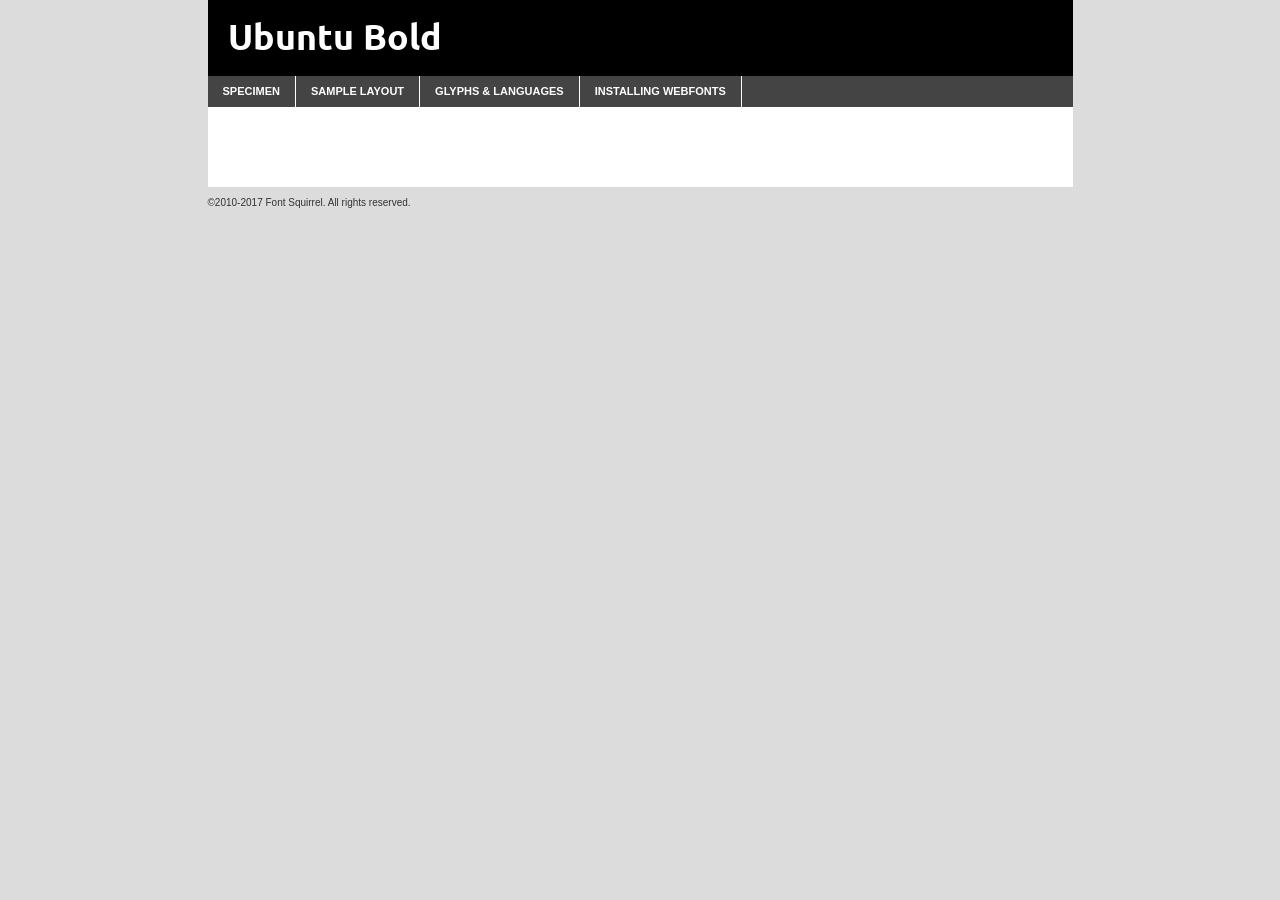
<file: materials/webfontkit-20210331-035351/ubuntu-bold-demo.html>
<!DOCTYPE html PUBLIC "-//W3C//DTD XHTML 1.0 Transitional//EN"
	"http://www.w3.org/TR/xhtml1/DTD/xhtml1-transitional.dtd">

<html xmlns="http://www.w3.org/1999/xhtml" xml:lang="en" lang="en">
<head>
	<meta http-equiv="Content-Type" content="text/html; charset=utf-8" />
	<script src="http://ajax.googleapis.com/ajax/libs/jquery/1.7.2/jquery.min.js" type="text/javascript" charset="utf-8"></script>
	<script type="text/javascript">
	(function($){$.fn.easyTabs=function(option){var param=jQuery.extend({fadeSpeed:"fast",defaultContent:1,activeClass:'active'},option);$(this).each(function(){var thisId="#"+this.id;if(param.defaultContent==''){param.defaultContent=1;}
	if(typeof param.defaultContent=="number")
	{var defaultTab=$(thisId+" .tabs li:eq("+(param.defaultContent-1)+") a").attr('href').substr(1);}else{var defaultTab=param.defaultContent;}
	$(thisId+" .tabs li a").each(function(){var tabToHide=$(this).attr('href').substr(1);$("#"+tabToHide).addClass('easytabs-tab-content');});hideAll();changeContent(defaultTab);function hideAll(){$(thisId+" .easytabs-tab-content").hide();}
	function changeContent(tabId){hideAll();$(thisId+" .tabs li").removeClass(param.activeClass);$(thisId+" .tabs li a[href=#"+tabId+"]").closest('li').addClass(param.activeClass);if(param.fadeSpeed!="none")
	{$(thisId+" #"+tabId).fadeIn(param.fadeSpeed);}else{$(thisId+" #"+tabId).show();}}
	$(thisId+" .tabs li").click(function(){var tabId=$(this).find('a').attr('href').substr(1);changeContent(tabId);return false;});});}})(jQuery);
	</script>
	<link rel="stylesheet" href="specimen_files/specimen_stylesheet.css" type="text/css" charset="utf-8" />
	<link rel="stylesheet" href="stylesheet.css" type="text/css" charset="utf-8" />

	<style type="text/css">
					body{
				font-family: 'ubuntubold';
							}
		</style>

	<title>Ubuntu Bold Specimen</title>
	
	
	<script type="text/javascript" charset="utf-8">
		$(document).ready(function() {
			$('#container').easyTabs({defaultContent:1});
		});
	</script>
</head>

<body>
<div id="container">
	<div id="header">
		Ubuntu Bold	</div>
	<ul class="tabs">
		<li><a href="#specimen">Specimen</a></li>
		<li><a href="#layout">Sample Layout</a></li>
				<li><a href="#glyphs">Glyphs &amp; Languages</a></li>
		<li><a href="#installing">Installing Webfonts</a></li>
		
	</ul>
	
	<div id="main_content">

		
			<div id="specimen">
		
				<div class="section">
					<div class="grid12 firstcol">
						<div class="huge">AaBb</div>
					</div>
				</div>
		
				<div class="section">
					<div class="glyph_range">A&#x200B;B&#x200b;C&#x200b;D&#x200b;E&#x200b;F&#x200b;G&#x200b;H&#x200b;I&#x200b;J&#x200b;K&#x200b;L&#x200b;M&#x200b;N&#x200b;O&#x200b;P&#x200b;Q&#x200b;R&#x200b;S&#x200b;T&#x200b;U&#x200b;V&#x200b;W&#x200b;X&#x200b;Y&#x200b;Z&#x200b;a&#x200b;b&#x200b;c&#x200b;d&#x200b;e&#x200b;f&#x200b;g&#x200b;h&#x200b;i&#x200b;j&#x200b;k&#x200b;l&#x200b;m&#x200b;n&#x200b;o&#x200b;p&#x200b;q&#x200b;r&#x200b;s&#x200b;t&#x200b;u&#x200b;v&#x200b;w&#x200b;x&#x200b;y&#x200b;z&#x200b;1&#x200b;2&#x200b;3&#x200b;4&#x200b;5&#x200b;6&#x200b;7&#x200b;8&#x200b;9&#x200b;0&#x200b;&amp;&#x200b;.&#x200b;,&#x200b;?&#x200b;!&#x200b;&#64;&#x200b;(&#x200b;)&#x200b;#&#x200b;$&#x200b;%&#x200b;*&#x200b;+&#x200b;-&#x200b;=&#x200b;:&#x200b;;</div>
				</div>
				<div class="section">
					<div class="grid12 firstcol">
						<table class="sample_table">
							<tr><td>10</td><td class="size10">abcdefghijklmnopqrstuvwxyzABCDEFGHIJKLMNOPQRSTUVWXYZ0123456789abcdefghijklmnopqrstuvwxyzABCDEFGHIJKLMNOPQRSTUVWXYZ0123456789abcdefghijklmnopqrstuvwxyzABCDEFGHIJKLMNOPQRSTUVWXYZ</td></tr>
							<tr><td>11</td><td class="size11">abcdefghijklmnopqrstuvwxyzABCDEFGHIJKLMNOPQRSTUVWXYZ0123456789abcdefghijklmnopqrstuvwxyzABCDEFGHIJKLMNOPQRSTUVWXYZ0123456789abcdefghijklmnopqrstuvwxyzABCDEFGHIJKLMNOPQRSTUVWXYZ</td></tr>
							<tr><td>12</td><td class="size12">abcdefghijklmnopqrstuvwxyzABCDEFGHIJKLMNOPQRSTUVWXYZ0123456789abcdefghijklmnopqrstuvwxyzABCDEFGHIJKLMNOPQRSTUVWXYZ0123456789abcdefghijklmnopqrstuvwxyzABCDEFGHIJKLMNOPQRSTUVWXYZ</td></tr>
							<tr><td>13</td><td class="size13">abcdefghijklmnopqrstuvwxyzABCDEFGHIJKLMNOPQRSTUVWXYZ0123456789abcdefghijklmnopqrstuvwxyzABCDEFGHIJKLMNOPQRSTUVWXYZ0123456789abcdefghijklmnopqrstuvwxyzABCDEFGHIJKLMNOPQRSTUVWXYZ</td></tr>
							<tr><td>14</td><td class="size14">abcdefghijklmnopqrstuvwxyzABCDEFGHIJKLMNOPQRSTUVWXYZ0123456789abcdefghijklmnopqrstuvwxyzABCDEFGHIJKLMNOPQRSTUVWXYZ0123456789abcdefghijklmnopqrstuvwxyzABCDEFGHIJKLMNOPQRSTUVWXYZ</td></tr>
							<tr><td>16</td><td class="size16">abcdefghijklmnopqrstuvwxyzABCDEFGHIJKLMNOPQRSTUVWXYZ0123456789abcdefghijklmnopqrstuvwxyzABCDEFGHIJKLMNOPQRSTUVWXYZ</td></tr>
							<tr><td>18</td><td class="size18">abcdefghijklmnopqrstuvwxyzABCDEFGHIJKLMNOPQRSTUVWXYZ0123456789abcdefghijklmnopqrstuvwxyzABCDEFGHIJKLMNOPQRSTUVWXYZ</td></tr>
							<tr><td>20</td><td class="size20">abcdefghijklmnopqrstuvwxyzABCDEFGHIJKLMNOPQRSTUVWXYZ0123456789abcdefghijklmnopqrstuvwxyzABCDEFGHIJKLMNOPQRSTUVWXYZ</td></tr>
							<tr><td>24</td><td class="size24">abcdefghijklmnopqrstuvwxyzABCDEFGHIJKLMNOPQRSTUVWXYZ0123456789abcdefghijklmnopqrstuvwxyzABCDEFGHIJKLMNOPQRSTUVWXYZ</td></tr>
							<tr><td>30</td><td class="size30">abcdefghijklmnopqrstuvwxyzABCDEFGHIJKLMNOPQRSTUVWXYZ0123456789abcdefghijklmnopqrstuvwxyzABCDEFGHIJKLMNOPQRSTUVWXYZ</td></tr>
							<tr><td>36</td><td class="size36">abcdefghijklmnopqrstuvwxyzABCDEFGHIJKLMNOPQRSTUVWXYZ0123456789abcdefghijklmnopqrstuvwxyzABCDEFGHIJKLMNOPQRSTUVWXYZ</td></tr>
							<tr><td>48</td><td class="size48">abcdefghijklmnopqrstuvwxyzABCDEFGHIJKLMNOPQRSTUVWXYZ0123456789abcdefghijklmnopqrstuvwxyzABCDEFGHIJKLMNOPQRSTUVWXYZ</td></tr>
							<tr><td>60</td><td class="size60">abcdefghijklmnopqrstuvwxyzABCDEFGHIJKLMNOPQRSTUVWXYZ0123456789abcdefghijklmnopqrstuvwxyzABCDEFGHIJKLMNOPQRSTUVWXYZ</td></tr>
							<tr><td>72</td><td class="size72">abcdefghijklmnopqrstuvwxyzABCDEFGHIJKLMNOPQRSTUVWXYZ0123456789abcdefghijklmnopqrstuvwxyzABCDEFGHIJKLMNOPQRSTUVWXYZ</td></tr>
							<tr><td>90</td><td class="size90">abcdefghijklmnopqrstuvwxyzABCDEFGHIJKLMNOPQRSTUVWXYZ0123456789abcdefghijklmnopqrstuvwxyzABCDEFGHIJKLMNOPQRSTUVWXYZ</td></tr>
						</table>
				
					</div>
			
				</div>
		
		
		
								<div class="section" id="bodycomparison">


										<div id="xheight">
				<div class="fontbody">&#x25FC;&#x25FC;&#x25FC;&#x25FC;&#x25FC;&#x25FC;&#x25FC;&#x25FC;&#x25FC;&#x25FC;&#x25FC;&#x25FC;&#x25FC;&#x25FC;&#x25FC;&#x25FC;&#x25FC;&#x25FC;&#x25FC;&#x25FC;&#x25FC;&#x25FC;&#x25FC;&#x25FC;&#x25FC;&#x25FC;&#x25FC;&#x25FC;&#x25FC;&#x25FC;&#x25FC;&#x25FC;&#x25FC;&#x25FC;&#x25FC;&#x25FC;&#x25FC;&#x25FC;&#x25FC;&#x25FC;&#x25FC;&#x25FC;&#x25FC;&#x25FC;&#x25FC;&#x25FC;&#x25FC;&#x25FC;&#x25FC;&#x25FC;&#x25FC;&#x25FC;&#x25FC;&#x25FC;&#x25FC;&#x25FC;&#x25FC;&#x25FC;&#x25FC;&#x25FC;&#x25FC;&#x25FC;&#x25FC;&#x25FC;&#x25FC;&#x25FC;&#x25FC;&#x25FC;&#x25FC;&#x25FC;&#x25FC;&#x25FC;&#x25FC;&#x25FC;&#x25FC;&#x25FC;&#x25FC;&#x25FC;&#x25FC;&#x25FC;&#x25FC;&#x25FC;&#x25FC;&#x25FC;&#x25FC;&#x25FC;&#x25FC;&#x25FC;&#x25FC;&#x25FC;&#x25FC;&#x25FC;&#x25FC;&#x25FC;&#x25FC;&#x25FC;&#x25FC;&#x25FC;&#x25FC;body</div><div class="arialbody">body</div><div class="verdanabody">body</div><div class="georgiabody">body</div></div>
										<div class="fontbody" style="z-index:1">
											body<span>Ubuntu Bold</span>
										</div>
										<div class="arialbody" style="z-index:1">
											body<span>Arial</span>
										</div>
										<div class="verdanabody" style="z-index:1">
											body<span>Verdana</span>
										</div>
										<div class="georgiabody" style="z-index:1">
											body<span>Georgia</span>
										</div>



								</div>
		
		
				<div class="section psample psample_row1" id="">
					
					<div class="grid2 firstcol">
						<p class="size10"><span>10.</span>Aenean lacinia bibendum nulla sed consectetur. Fusce dapibus, tellus ac cursus commodo, tortor mauris condimentum nibh, ut fermentum massa justo sit amet risus. Nullam id dolor id nibh ultricies vehicula ut id elit. Cum sociis natoque penatibus et magnis dis parturient montes, nascetur ridiculus mus. Nulla vitae elit libero, a pharetra augue.</p>
			
					</div>
					<div class="grid3">
						<p class="size11"><span>11.</span>Aenean lacinia bibendum nulla sed consectetur. Fusce dapibus, tellus ac cursus commodo, tortor mauris condimentum nibh, ut fermentum massa justo sit amet risus. Nullam id dolor id nibh ultricies vehicula ut id elit. Cum sociis natoque penatibus et magnis dis parturient montes, nascetur ridiculus mus. Nulla vitae elit libero, a pharetra augue.</p>
			
					</div>
					<div class="grid3">
						<p class="size12"><span>12.</span>Aenean lacinia bibendum nulla sed consectetur. Fusce dapibus, tellus ac cursus commodo, tortor mauris condimentum nibh, ut fermentum massa justo sit amet risus. Nullam id dolor id nibh ultricies vehicula ut id elit. Cum sociis natoque penatibus et magnis dis parturient montes, nascetur ridiculus mus. Nulla vitae elit libero, a pharetra augue.</p>
			
					</div>
					<div class="grid4">
						<p class="size13"><span>13.</span>Aenean lacinia bibendum nulla sed consectetur. Fusce dapibus, tellus ac cursus commodo, tortor mauris condimentum nibh, ut fermentum massa justo sit amet risus. Nullam id dolor id nibh ultricies vehicula ut id elit. Cum sociis natoque penatibus et magnis dis parturient montes, nascetur ridiculus mus. Nulla vitae elit libero, a pharetra augue.</p>
			
					</div>
					<div class="white_blend"></div>
					
				</div>
				<div class="section psample psample_row2" id="">
					<div class="grid3 firstcol">
						<p class="size14"><span>14.</span>Aenean lacinia bibendum nulla sed consectetur. Fusce dapibus, tellus ac cursus commodo, tortor mauris condimentum nibh, ut fermentum massa justo sit amet risus. Nullam id dolor id nibh ultricies vehicula ut id elit. Cum sociis natoque penatibus et magnis dis parturient montes, nascetur ridiculus mus. Nulla vitae elit libero, a pharetra augue.</p>
			
					</div>
					<div class="grid4">
						<p class="size16"><span>16.</span>Aenean lacinia bibendum nulla sed consectetur. Fusce dapibus, tellus ac cursus commodo, tortor mauris condimentum nibh, ut fermentum massa justo sit amet risus. Nullam id dolor id nibh ultricies vehicula ut id elit. Cum sociis natoque penatibus et magnis dis parturient montes, nascetur ridiculus mus. Nulla vitae elit libero, a pharetra augue.</p>
			
					</div>
					<div class="grid5">
						<p class="size18"><span>18.</span>Aenean lacinia bibendum nulla sed consectetur. Fusce dapibus, tellus ac cursus commodo, tortor mauris condimentum nibh, ut fermentum massa justo sit amet risus. Nullam id dolor id nibh ultricies vehicula ut id elit. Cum sociis natoque penatibus et magnis dis parturient montes, nascetur ridiculus mus. Nulla vitae elit libero, a pharetra augue.</p>
			
					</div>

					<div class="white_blend"></div>

				</div>
				
				<div class="section psample psample_row3" id="">
					<div class="grid5 firstcol">
						<p class="size20"><span>20.</span>Aenean lacinia bibendum nulla sed consectetur. Fusce dapibus, tellus ac cursus commodo, tortor mauris condimentum nibh, ut fermentum massa justo sit amet risus. Nullam id dolor id nibh ultricies vehicula ut id elit. Cum sociis natoque penatibus et magnis dis parturient montes, nascetur ridiculus mus. Nulla vitae elit libero, a pharetra augue.</p>
					</div>
					<div class="grid7">
						<p class="size24"><span>24.</span>Aenean lacinia bibendum nulla sed consectetur. Fusce dapibus, tellus ac cursus commodo, tortor mauris condimentum nibh, ut fermentum massa justo sit amet risus. Nullam id dolor id nibh ultricies vehicula ut id elit. Cum sociis natoque penatibus et magnis dis parturient montes, nascetur ridiculus mus. Nulla vitae elit libero, a pharetra augue.</p>
					</div>
					
					<div class="white_blend"></div>
					
				</div>
				
				<div class="section psample psample_row4" id="">
					<div class="grid12 firstcol">
						<p class="size30"><span>30.</span>Aenean lacinia bibendum nulla sed consectetur. Fusce dapibus, tellus ac cursus commodo, tortor mauris condimentum nibh, ut fermentum massa justo sit amet risus. Nullam id dolor id nibh ultricies vehicula ut id elit. Cum sociis natoque penatibus et magnis dis parturient montes, nascetur ridiculus mus. Nulla vitae elit libero, a pharetra augue.</p>
					</div>
					<div class="white_blend"></div>
					
				</div>
				
				
				
				<div class="section psample psample_row1 fullreverse">
					<div class="grid2 firstcol">
						<p class="size10"><span>10.</span>Aenean lacinia bibendum nulla sed consectetur. Fusce dapibus, tellus ac cursus commodo, tortor mauris condimentum nibh, ut fermentum massa justo sit amet risus. Nullam id dolor id nibh ultricies vehicula ut id elit. Cum sociis natoque penatibus et magnis dis parturient montes, nascetur ridiculus mus. Nulla vitae elit libero, a pharetra augue.</p>
			
					</div>
					<div class="grid3">
						<p class="size11"><span>11.</span>Aenean lacinia bibendum nulla sed consectetur. Fusce dapibus, tellus ac cursus commodo, tortor mauris condimentum nibh, ut fermentum massa justo sit amet risus. Nullam id dolor id nibh ultricies vehicula ut id elit. Cum sociis natoque penatibus et magnis dis parturient montes, nascetur ridiculus mus. Nulla vitae elit libero, a pharetra augue.</p>
			
					</div>
					<div class="grid3">
						<p class="size12"><span>12.</span>Aenean lacinia bibendum nulla sed consectetur. Fusce dapibus, tellus ac cursus commodo, tortor mauris condimentum nibh, ut fermentum massa justo sit amet risus. Nullam id dolor id nibh ultricies vehicula ut id elit. Cum sociis natoque penatibus et magnis dis parturient montes, nascetur ridiculus mus. Nulla vitae elit libero, a pharetra augue.</p>
			
					</div>
					<div class="grid4">
						<p class="size13"><span>13.</span>Aenean lacinia bibendum nulla sed consectetur. Fusce dapibus, tellus ac cursus commodo, tortor mauris condimentum nibh, ut fermentum massa justo sit amet risus. Nullam id dolor id nibh ultricies vehicula ut id elit. Cum sociis natoque penatibus et magnis dis parturient montes, nascetur ridiculus mus. Nulla vitae elit libero, a pharetra augue.</p>
			
					</div>
					<div class="black_blend"></div>
					
				</div>
				
				<div class="section psample psample_row2 fullreverse">
					<div class="grid3 firstcol">
						<p class="size14"><span>14.</span>Aenean lacinia bibendum nulla sed consectetur. Fusce dapibus, tellus ac cursus commodo, tortor mauris condimentum nibh, ut fermentum massa justo sit amet risus. Nullam id dolor id nibh ultricies vehicula ut id elit. Cum sociis natoque penatibus et magnis dis parturient montes, nascetur ridiculus mus. Nulla vitae elit libero, a pharetra augue.</p>
			
					</div>
					<div class="grid4">
						<p class="size16"><span>16.</span>Aenean lacinia bibendum nulla sed consectetur. Fusce dapibus, tellus ac cursus commodo, tortor mauris condimentum nibh, ut fermentum massa justo sit amet risus. Nullam id dolor id nibh ultricies vehicula ut id elit. Cum sociis natoque penatibus et magnis dis parturient montes, nascetur ridiculus mus. Nulla vitae elit libero, a pharetra augue.</p>
			
					</div>
					<div class="grid5">
						<p class="size18"><span>18.</span>Aenean lacinia bibendum nulla sed consectetur. Fusce dapibus, tellus ac cursus commodo, tortor mauris condimentum nibh, ut fermentum massa justo sit amet risus. Nullam id dolor id nibh ultricies vehicula ut id elit. Cum sociis natoque penatibus et magnis dis parturient montes, nascetur ridiculus mus. Nulla vitae elit libero, a pharetra augue.</p>
			
					</div>
					<div class="black_blend"></div>

				</div>
				
				<div class="section psample fullreverse psample_row3" id="">
					<div class="grid5 firstcol">
						<p class="size20"><span>20.</span>Aenean lacinia bibendum nulla sed consectetur. Fusce dapibus, tellus ac cursus commodo, tortor mauris condimentum nibh, ut fermentum massa justo sit amet risus. Nullam id dolor id nibh ultricies vehicula ut id elit. Cum sociis natoque penatibus et magnis dis parturient montes, nascetur ridiculus mus. Nulla vitae elit libero, a pharetra augue.</p>
					</div>
					<div class="grid7">
						<p class="size24"><span>24.</span>Aenean lacinia bibendum nulla sed consectetur. Fusce dapibus, tellus ac cursus commodo, tortor mauris condimentum nibh, ut fermentum massa justo sit amet risus. Nullam id dolor id nibh ultricies vehicula ut id elit. Cum sociis natoque penatibus et magnis dis parturient montes, nascetur ridiculus mus. Nulla vitae elit libero, a pharetra augue.</p>
					</div>
					
					<div class="black_blend"></div>
					
				</div>
				
				<div class="section psample fullreverse psample_row4" id="" style="border-bottom: 20px #000 solid;">
					<div class="grid12 firstcol">
						<p class="size30"><span>30.</span>Aenean lacinia bibendum nulla sed consectetur. Fusce dapibus, tellus ac cursus commodo, tortor mauris condimentum nibh, ut fermentum massa justo sit amet risus. Nullam id dolor id nibh ultricies vehicula ut id elit. Cum sociis natoque penatibus et magnis dis parturient montes, nascetur ridiculus mus. Nulla vitae elit libero, a pharetra augue.</p>
					</div>
					<div class="black_blend"></div>
					
				</div>
				
				
				
				
			</div>
			
			<div id="layout">
				
				<div class="section">
					
					<div class="grid12 firstcol">
						<h1>Lorem Ipsum Dolor</h1>
						<h2>Etiam porta sem malesuada magna mollis euismod</h2>
						
						<p class="byline">By <a href="#link">Aenean Lacinia</a></p>
					</div>
				</div>
				<div class="section">
					<div class="grid8 firstcol">
						<p class="large">Donec sed odio dui. Morbi leo risus, porta ac consectetur ac, vestibulum at eros. Fusce dapibus, tellus ac cursus commodo, tortor mauris condimentum nibh, ut fermentum massa justo sit amet risus. </p>

						
						<h3>Pellentesque ornare sem</h3>

						<p>Maecenas sed diam eget risus varius blandit sit amet non magna. Maecenas faucibus mollis interdum. Donec ullamcorper nulla non metus auctor fringilla. Nullam id dolor id nibh ultricies vehicula ut id elit. Nullam id dolor id nibh ultricies vehicula ut id elit. </p>

						<p>Aenean eu leo quam. Pellentesque ornare sem lacinia quam venenatis vestibulum. Lorem ipsum dolor sit amet, consectetur adipiscing elit. Cum sociis natoque penatibus et magnis dis parturient montes, nascetur ridiculus mus. </p>

						<p>Nulla vitae elit libero, a pharetra augue. Praesent commodo cursus magna, vel scelerisque nisl consectetur et. Aenean lacinia bibendum nulla sed consectetur. </p>

						<p>Nullam quis risus eget urna mollis ornare vel eu leo. Nullam quis risus eget urna mollis ornare vel eu leo. Maecenas sed diam eget risus varius blandit sit amet non magna. Donec ullamcorper nulla non metus auctor fringilla. </p>

						<h3>Cras mattis consectetur</h3>

						<p>Aenean eu leo quam. Pellentesque ornare sem lacinia quam venenatis vestibulum. Aenean lacinia bibendum nulla sed consectetur. Integer posuere erat a ante venenatis dapibus posuere velit aliquet. Cras mattis consectetur purus sit amet fermentum. </p>

						<p>Nullam id dolor id nibh ultricies vehicula ut id elit. Nullam quis risus eget urna mollis ornare vel eu leo. Cras mattis consectetur purus sit amet fermentum.</p>
					</div>
					
					<div class="grid4 sidebar">
						
						<div class="box reverse">
							<p class="last">Nullam quis risus eget urna mollis ornare vel eu leo. Donec ullamcorper nulla non metus auctor fringilla. Cras mattis consectetur purus sit amet fermentum. Sed posuere consectetur est at lobortis. Lorem ipsum dolor sit amet, consectetur adipiscing elit. </p>
						</div>
						
						<p class="caption">Maecenas sed diam eget risus varius.</p>

						<p>Vestibulum id ligula porta felis euismod semper. Integer posuere erat a ante venenatis dapibus posuere velit aliquet. Vestibulum id ligula porta felis euismod semper. Sed posuere consectetur est at lobortis. Maecenas sed diam eget risus varius blandit sit amet non magna. Fusce dapibus, tellus ac cursus commodo, tortor mauris condimentum nibh, ut fermentum massa justo sit amet risus. </p>

					

						<p>Duis mollis, est non commodo luctus, nisi erat porttitor ligula, eget lacinia odio sem nec elit. Aenean lacinia bibendum nulla sed consectetur. Vivamus sagittis lacus vel augue laoreet rutrum faucibus dolor auctor. Aenean lacinia bibendum nulla sed consectetur. Nullam quis risus eget urna mollis ornare vel eu leo. </p>

						<p>Praesent commodo cursus magna, vel scelerisque nisl consectetur et. Donec ullamcorper nulla non metus auctor fringilla. Maecenas faucibus mollis interdum. Fusce dapibus, tellus ac cursus commodo, tortor mauris condimentum nibh, ut fermentum massa justo sit amet risus. </p>

					</div>
				</div>
				
			</div>


			



		<div id="glyphs">
			<div class="section">
				<div class="grid12 firstcol">
			
				<h1>Language Support</h1>
				<p>The subset of Ubuntu Bold in this kit supports the following languages:<br />
			
					Albanian, Cyrillic, Dutch, English, French, Frisian, Italian, Malagasy, Alsatian, Arapaho, Arrernte, Bislama, Cebuano, Corsican, Fijian, French_creole, Genoese, Gilbertese, Haitian_creole, Hmong, Hopi, Ibanag, Iloko_ilokano, Indonesian, Interglossa_glosa, Interlingua, Jerriais, Lojban, Lombard, Luxembourgeois, Manx, Norfolk_pitcairnese, Oromo, Potawatomi, Rhaeto-romance, Romansh, Rotokas, Sardinian, Seychelles_creole, Shona, Somali, Southern_ndebele, Swahili, Swati_swazi, Tok_pisin, Turkmen_cyrillic, Uyghur_cyrillic, Uyghur_latinized, Volapuk, Votic_cyrillic, Warlpiri, Xhosa, Yapese, Zulu, Latinbasic, Ubasic, Demo, Moldovan				</p>
				<h1>Glyph Chart</h1>
				<p>The subset of Ubuntu Bold in this kit includes all the glyphs listed below. Unicode entities are included above each glyph to help you insert individual characters into your layout.</p>
				<div id="glyph_chart">
			
																				 <div><p>&amp;#29;</p>&#29;</div>
																				 <div><p>&amp;#13;</p>&#13;</div>
																				 <div><p>&amp;#29;</p>&#29;</div>
																				 <div><p>&amp;#32;</p>&#32;</div>
																				 <div><p>&amp;#33;</p>&#33;</div>
																				 <div><p>&amp;#34;</p>&#34;</div>
																				 <div><p>&amp;#35;</p>&#35;</div>
																				 <div><p>&amp;#36;</p>&#36;</div>
																				 <div><p>&amp;#37;</p>&#37;</div>
																				 <div><p>&amp;#38;</p>&#38;</div>
																				 <div><p>&amp;#39;</p>&#39;</div>
																				 <div><p>&amp;#40;</p>&#40;</div>
																				 <div><p>&amp;#41;</p>&#41;</div>
																				 <div><p>&amp;#42;</p>&#42;</div>
																				 <div><p>&amp;#43;</p>&#43;</div>
																				 <div><p>&amp;#44;</p>&#44;</div>
																				 <div><p>&amp;#45;</p>&#45;</div>
																				 <div><p>&amp;#46;</p>&#46;</div>
																				 <div><p>&amp;#47;</p>&#47;</div>
																				 <div><p>&amp;#48;</p>&#48;</div>
																				 <div><p>&amp;#49;</p>&#49;</div>
																				 <div><p>&amp;#50;</p>&#50;</div>
																				 <div><p>&amp;#51;</p>&#51;</div>
																				 <div><p>&amp;#52;</p>&#52;</div>
																				 <div><p>&amp;#53;</p>&#53;</div>
																				 <div><p>&amp;#54;</p>&#54;</div>
																				 <div><p>&amp;#55;</p>&#55;</div>
																				 <div><p>&amp;#56;</p>&#56;</div>
																				 <div><p>&amp;#57;</p>&#57;</div>
																				 <div><p>&amp;#58;</p>&#58;</div>
																				 <div><p>&amp;#59;</p>&#59;</div>
																				 <div><p>&amp;#60;</p>&#60;</div>
																				 <div><p>&amp;#61;</p>&#61;</div>
																				 <div><p>&amp;#62;</p>&#62;</div>
																				 <div><p>&amp;#63;</p>&#63;</div>
																				 <div><p>&amp;#64;</p>&#64;</div>
																				 <div><p>&amp;#65;</p>&#65;</div>
																				 <div><p>&amp;#66;</p>&#66;</div>
																				 <div><p>&amp;#67;</p>&#67;</div>
																				 <div><p>&amp;#68;</p>&#68;</div>
																				 <div><p>&amp;#69;</p>&#69;</div>
																				 <div><p>&amp;#70;</p>&#70;</div>
																				 <div><p>&amp;#71;</p>&#71;</div>
																				 <div><p>&amp;#72;</p>&#72;</div>
																				 <div><p>&amp;#73;</p>&#73;</div>
																				 <div><p>&amp;#74;</p>&#74;</div>
																				 <div><p>&amp;#75;</p>&#75;</div>
																				 <div><p>&amp;#76;</p>&#76;</div>
																				 <div><p>&amp;#77;</p>&#77;</div>
																				 <div><p>&amp;#78;</p>&#78;</div>
																				 <div><p>&amp;#79;</p>&#79;</div>
																				 <div><p>&amp;#80;</p>&#80;</div>
																				 <div><p>&amp;#81;</p>&#81;</div>
																				 <div><p>&amp;#82;</p>&#82;</div>
																				 <div><p>&amp;#83;</p>&#83;</div>
																				 <div><p>&amp;#84;</p>&#84;</div>
																				 <div><p>&amp;#85;</p>&#85;</div>
																				 <div><p>&amp;#86;</p>&#86;</div>
																				 <div><p>&amp;#87;</p>&#87;</div>
																				 <div><p>&amp;#88;</p>&#88;</div>
																				 <div><p>&amp;#89;</p>&#89;</div>
																				 <div><p>&amp;#90;</p>&#90;</div>
																				 <div><p>&amp;#91;</p>&#91;</div>
																				 <div><p>&amp;#92;</p>&#92;</div>
																				 <div><p>&amp;#93;</p>&#93;</div>
																				 <div><p>&amp;#94;</p>&#94;</div>
																				 <div><p>&amp;#95;</p>&#95;</div>
																				 <div><p>&amp;#96;</p>&#96;</div>
																				 <div><p>&amp;#97;</p>&#97;</div>
																				 <div><p>&amp;#98;</p>&#98;</div>
																				 <div><p>&amp;#99;</p>&#99;</div>
																				 <div><p>&amp;#100;</p>&#100;</div>
																				 <div><p>&amp;#101;</p>&#101;</div>
																				 <div><p>&amp;#102;</p>&#102;</div>
																				 <div><p>&amp;#103;</p>&#103;</div>
																				 <div><p>&amp;#104;</p>&#104;</div>
																				 <div><p>&amp;#105;</p>&#105;</div>
																				 <div><p>&amp;#106;</p>&#106;</div>
																				 <div><p>&amp;#107;</p>&#107;</div>
																				 <div><p>&amp;#108;</p>&#108;</div>
																				 <div><p>&amp;#109;</p>&#109;</div>
																				 <div><p>&amp;#110;</p>&#110;</div>
																				 <div><p>&amp;#111;</p>&#111;</div>
																				 <div><p>&amp;#112;</p>&#112;</div>
																				 <div><p>&amp;#113;</p>&#113;</div>
																				 <div><p>&amp;#114;</p>&#114;</div>
																				 <div><p>&amp;#115;</p>&#115;</div>
																				 <div><p>&amp;#116;</p>&#116;</div>
																				 <div><p>&amp;#117;</p>&#117;</div>
																				 <div><p>&amp;#118;</p>&#118;</div>
																				 <div><p>&amp;#119;</p>&#119;</div>
																				 <div><p>&amp;#120;</p>&#120;</div>
																				 <div><p>&amp;#121;</p>&#121;</div>
																				 <div><p>&amp;#122;</p>&#122;</div>
																				 <div><p>&amp;#123;</p>&#123;</div>
																				 <div><p>&amp;#124;</p>&#124;</div>
																				 <div><p>&amp;#125;</p>&#125;</div>
																				 <div><p>&amp;#126;</p>&#126;</div>
																				 <div><p>&amp;#160;</p>&#160;</div>
																				 <div><p>&amp;#162;</p>&#162;</div>
																				 <div><p>&amp;#163;</p>&#163;</div>
																				 <div><p>&amp;#165;</p>&#165;</div>
																				 <div><p>&amp;#168;</p>&#168;</div>
																				 <div><p>&amp;#169;</p>&#169;</div>
																				 <div><p>&amp;#171;</p>&#171;</div>
																				 <div><p>&amp;#173;</p>&#173;</div>
																				 <div><p>&amp;#174;</p>&#174;</div>
																				 <div><p>&amp;#180;</p>&#180;</div>
																				 <div><p>&amp;#184;</p>&#184;</div>
																				 <div><p>&amp;#187;</p>&#187;</div>
																				 <div><p>&amp;#192;</p>&#192;</div>
																				 <div><p>&amp;#193;</p>&#193;</div>
																				 <div><p>&amp;#194;</p>&#194;</div>
																				 <div><p>&amp;#196;</p>&#196;</div>
																				 <div><p>&amp;#198;</p>&#198;</div>
																				 <div><p>&amp;#199;</p>&#199;</div>
																				 <div><p>&amp;#200;</p>&#200;</div>
																				 <div><p>&amp;#201;</p>&#201;</div>
																				 <div><p>&amp;#202;</p>&#202;</div>
																				 <div><p>&amp;#203;</p>&#203;</div>
																				 <div><p>&amp;#204;</p>&#204;</div>
																				 <div><p>&amp;#205;</p>&#205;</div>
																				 <div><p>&amp;#206;</p>&#206;</div>
																				 <div><p>&amp;#207;</p>&#207;</div>
																				 <div><p>&amp;#210;</p>&#210;</div>
																				 <div><p>&amp;#211;</p>&#211;</div>
																				 <div><p>&amp;#212;</p>&#212;</div>
																				 <div><p>&amp;#214;</p>&#214;</div>
																				 <div><p>&amp;#217;</p>&#217;</div>
																				 <div><p>&amp;#218;</p>&#218;</div>
																				 <div><p>&amp;#219;</p>&#219;</div>
																				 <div><p>&amp;#220;</p>&#220;</div>
																				 <div><p>&amp;#221;</p>&#221;</div>
																				 <div><p>&amp;#224;</p>&#224;</div>
																				 <div><p>&amp;#226;</p>&#226;</div>
																				 <div><p>&amp;#228;</p>&#228;</div>
																				 <div><p>&amp;#230;</p>&#230;</div>
																				 <div><p>&amp;#231;</p>&#231;</div>
																				 <div><p>&amp;#232;</p>&#232;</div>
																				 <div><p>&amp;#233;</p>&#233;</div>
																				 <div><p>&amp;#234;</p>&#234;</div>
																				 <div><p>&amp;#235;</p>&#235;</div>
																				 <div><p>&amp;#236;</p>&#236;</div>
																				 <div><p>&amp;#237;</p>&#237;</div>
																				 <div><p>&amp;#238;</p>&#238;</div>
																				 <div><p>&amp;#239;</p>&#239;</div>
																				 <div><p>&amp;#242;</p>&#242;</div>
																				 <div><p>&amp;#243;</p>&#243;</div>
																				 <div><p>&amp;#244;</p>&#244;</div>
																				 <div><p>&amp;#246;</p>&#246;</div>
																				 <div><p>&amp;#249;</p>&#249;</div>
																				 <div><p>&amp;#250;</p>&#250;</div>
																				 <div><p>&amp;#251;</p>&#251;</div>
																				 <div><p>&amp;#252;</p>&#252;</div>
																				 <div><p>&amp;#253;</p>&#253;</div>
																				 <div><p>&amp;#255;</p>&#255;</div>
																				 <div><p>&amp;#338;</p>&#338;</div>
																				 <div><p>&amp;#339;</p>&#339;</div>
																				 <div><p>&amp;#376;</p>&#376;</div>
																				 <div><p>&amp;#710;</p>&#710;</div>
																				 <div><p>&amp;#730;</p>&#730;</div>
																				 <div><p>&amp;#732;</p>&#732;</div>
																				 <div><p>&amp;#1024;</p>&#1024;</div>
																				 <div><p>&amp;#1025;</p>&#1025;</div>
																				 <div><p>&amp;#1026;</p>&#1026;</div>
																				 <div><p>&amp;#1027;</p>&#1027;</div>
																				 <div><p>&amp;#1028;</p>&#1028;</div>
																				 <div><p>&amp;#1029;</p>&#1029;</div>
																				 <div><p>&amp;#1030;</p>&#1030;</div>
																				 <div><p>&amp;#1031;</p>&#1031;</div>
																				 <div><p>&amp;#1032;</p>&#1032;</div>
																				 <div><p>&amp;#1033;</p>&#1033;</div>
																				 <div><p>&amp;#1034;</p>&#1034;</div>
																				 <div><p>&amp;#1035;</p>&#1035;</div>
																				 <div><p>&amp;#1036;</p>&#1036;</div>
																				 <div><p>&amp;#1037;</p>&#1037;</div>
																				 <div><p>&amp;#1038;</p>&#1038;</div>
																				 <div><p>&amp;#1039;</p>&#1039;</div>
																				 <div><p>&amp;#1040;</p>&#1040;</div>
																				 <div><p>&amp;#1041;</p>&#1041;</div>
																				 <div><p>&amp;#1042;</p>&#1042;</div>
																				 <div><p>&amp;#1043;</p>&#1043;</div>
																				 <div><p>&amp;#1044;</p>&#1044;</div>
																				 <div><p>&amp;#1045;</p>&#1045;</div>
																				 <div><p>&amp;#1046;</p>&#1046;</div>
																				 <div><p>&amp;#1047;</p>&#1047;</div>
																				 <div><p>&amp;#1048;</p>&#1048;</div>
																				 <div><p>&amp;#1049;</p>&#1049;</div>
																				 <div><p>&amp;#1050;</p>&#1050;</div>
																				 <div><p>&amp;#1051;</p>&#1051;</div>
																				 <div><p>&amp;#1052;</p>&#1052;</div>
																				 <div><p>&amp;#1053;</p>&#1053;</div>
																				 <div><p>&amp;#1054;</p>&#1054;</div>
																				 <div><p>&amp;#1055;</p>&#1055;</div>
																				 <div><p>&amp;#1056;</p>&#1056;</div>
																				 <div><p>&amp;#1057;</p>&#1057;</div>
																				 <div><p>&amp;#1058;</p>&#1058;</div>
																				 <div><p>&amp;#1059;</p>&#1059;</div>
																				 <div><p>&amp;#1060;</p>&#1060;</div>
																				 <div><p>&amp;#1061;</p>&#1061;</div>
																				 <div><p>&amp;#1062;</p>&#1062;</div>
																				 <div><p>&amp;#1063;</p>&#1063;</div>
																				 <div><p>&amp;#1064;</p>&#1064;</div>
																				 <div><p>&amp;#1065;</p>&#1065;</div>
																				 <div><p>&amp;#1066;</p>&#1066;</div>
																				 <div><p>&amp;#1067;</p>&#1067;</div>
																				 <div><p>&amp;#1068;</p>&#1068;</div>
																				 <div><p>&amp;#1069;</p>&#1069;</div>
																				 <div><p>&amp;#1070;</p>&#1070;</div>
																				 <div><p>&amp;#1071;</p>&#1071;</div>
																				 <div><p>&amp;#1072;</p>&#1072;</div>
																				 <div><p>&amp;#1073;</p>&#1073;</div>
																				 <div><p>&amp;#1074;</p>&#1074;</div>
																				 <div><p>&amp;#1075;</p>&#1075;</div>
																				 <div><p>&amp;#1076;</p>&#1076;</div>
																				 <div><p>&amp;#1077;</p>&#1077;</div>
																				 <div><p>&amp;#1078;</p>&#1078;</div>
																				 <div><p>&amp;#1079;</p>&#1079;</div>
																				 <div><p>&amp;#1080;</p>&#1080;</div>
																				 <div><p>&amp;#1081;</p>&#1081;</div>
																				 <div><p>&amp;#1082;</p>&#1082;</div>
																				 <div><p>&amp;#1083;</p>&#1083;</div>
																				 <div><p>&amp;#1084;</p>&#1084;</div>
																				 <div><p>&amp;#1085;</p>&#1085;</div>
																				 <div><p>&amp;#1086;</p>&#1086;</div>
																				 <div><p>&amp;#1087;</p>&#1087;</div>
																				 <div><p>&amp;#1088;</p>&#1088;</div>
																				 <div><p>&amp;#1089;</p>&#1089;</div>
																				 <div><p>&amp;#1090;</p>&#1090;</div>
																				 <div><p>&amp;#1091;</p>&#1091;</div>
																				 <div><p>&amp;#1092;</p>&#1092;</div>
																				 <div><p>&amp;#1093;</p>&#1093;</div>
																				 <div><p>&amp;#1094;</p>&#1094;</div>
																				 <div><p>&amp;#1095;</p>&#1095;</div>
																				 <div><p>&amp;#1096;</p>&#1096;</div>
																				 <div><p>&amp;#1097;</p>&#1097;</div>
																				 <div><p>&amp;#1098;</p>&#1098;</div>
																				 <div><p>&amp;#1099;</p>&#1099;</div>
																				 <div><p>&amp;#1100;</p>&#1100;</div>
																				 <div><p>&amp;#1101;</p>&#1101;</div>
																				 <div><p>&amp;#1102;</p>&#1102;</div>
																				 <div><p>&amp;#1103;</p>&#1103;</div>
																				 <div><p>&amp;#1104;</p>&#1104;</div>
																				 <div><p>&amp;#1105;</p>&#1105;</div>
																				 <div><p>&amp;#1106;</p>&#1106;</div>
																				 <div><p>&amp;#1107;</p>&#1107;</div>
																				 <div><p>&amp;#1108;</p>&#1108;</div>
																				 <div><p>&amp;#1109;</p>&#1109;</div>
																				 <div><p>&amp;#1110;</p>&#1110;</div>
																				 <div><p>&amp;#1111;</p>&#1111;</div>
																				 <div><p>&amp;#1112;</p>&#1112;</div>
																				 <div><p>&amp;#1113;</p>&#1113;</div>
																				 <div><p>&amp;#1114;</p>&#1114;</div>
																				 <div><p>&amp;#1115;</p>&#1115;</div>
																				 <div><p>&amp;#1116;</p>&#1116;</div>
																				 <div><p>&amp;#1117;</p>&#1117;</div>
																				 <div><p>&amp;#1118;</p>&#1118;</div>
																				 <div><p>&amp;#1119;</p>&#1119;</div>
																				 <div><p>&amp;#1122;</p>&#1122;</div>
																				 <div><p>&amp;#1123;</p>&#1123;</div>
																				 <div><p>&amp;#1138;</p>&#1138;</div>
																				 <div><p>&amp;#1139;</p>&#1139;</div>
																				 <div><p>&amp;#1140;</p>&#1140;</div>
																				 <div><p>&amp;#1141;</p>&#1141;</div>
																				 <div><p>&amp;#1162;</p>&#1162;</div>
																				 <div><p>&amp;#1163;</p>&#1163;</div>
																				 <div><p>&amp;#1164;</p>&#1164;</div>
																				 <div><p>&amp;#1165;</p>&#1165;</div>
																				 <div><p>&amp;#1166;</p>&#1166;</div>
																				 <div><p>&amp;#1167;</p>&#1167;</div>
																				 <div><p>&amp;#1168;</p>&#1168;</div>
																				 <div><p>&amp;#1169;</p>&#1169;</div>
																				 <div><p>&amp;#1170;</p>&#1170;</div>
																				 <div><p>&amp;#1171;</p>&#1171;</div>
																				 <div><p>&amp;#1172;</p>&#1172;</div>
																				 <div><p>&amp;#1173;</p>&#1173;</div>
																				 <div><p>&amp;#1174;</p>&#1174;</div>
																				 <div><p>&amp;#1175;</p>&#1175;</div>
																				 <div><p>&amp;#1176;</p>&#1176;</div>
																				 <div><p>&amp;#1177;</p>&#1177;</div>
																				 <div><p>&amp;#1178;</p>&#1178;</div>
																				 <div><p>&amp;#1179;</p>&#1179;</div>
																				 <div><p>&amp;#1180;</p>&#1180;</div>
																				 <div><p>&amp;#1181;</p>&#1181;</div>
																				 <div><p>&amp;#1182;</p>&#1182;</div>
																				 <div><p>&amp;#1183;</p>&#1183;</div>
																				 <div><p>&amp;#1184;</p>&#1184;</div>
																				 <div><p>&amp;#1185;</p>&#1185;</div>
																				 <div><p>&amp;#1186;</p>&#1186;</div>
																				 <div><p>&amp;#1187;</p>&#1187;</div>
																				 <div><p>&amp;#1188;</p>&#1188;</div>
																				 <div><p>&amp;#1189;</p>&#1189;</div>
																				 <div><p>&amp;#1190;</p>&#1190;</div>
																				 <div><p>&amp;#1191;</p>&#1191;</div>
																				 <div><p>&amp;#1192;</p>&#1192;</div>
																				 <div><p>&amp;#1193;</p>&#1193;</div>
																				 <div><p>&amp;#1194;</p>&#1194;</div>
																				 <div><p>&amp;#1195;</p>&#1195;</div>
																				 <div><p>&amp;#1196;</p>&#1196;</div>
																				 <div><p>&amp;#1197;</p>&#1197;</div>
																				 <div><p>&amp;#1198;</p>&#1198;</div>
																				 <div><p>&amp;#1199;</p>&#1199;</div>
																				 <div><p>&amp;#1200;</p>&#1200;</div>
																				 <div><p>&amp;#1201;</p>&#1201;</div>
																				 <div><p>&amp;#1202;</p>&#1202;</div>
																				 <div><p>&amp;#1203;</p>&#1203;</div>
																				 <div><p>&amp;#1204;</p>&#1204;</div>
																				 <div><p>&amp;#1205;</p>&#1205;</div>
																				 <div><p>&amp;#1206;</p>&#1206;</div>
																				 <div><p>&amp;#1207;</p>&#1207;</div>
																				 <div><p>&amp;#1208;</p>&#1208;</div>
																				 <div><p>&amp;#1209;</p>&#1209;</div>
																				 <div><p>&amp;#1210;</p>&#1210;</div>
																				 <div><p>&amp;#1211;</p>&#1211;</div>
																				 <div><p>&amp;#1212;</p>&#1212;</div>
																				 <div><p>&amp;#1213;</p>&#1213;</div>
																				 <div><p>&amp;#1214;</p>&#1214;</div>
																				 <div><p>&amp;#1215;</p>&#1215;</div>
																				 <div><p>&amp;#1216;</p>&#1216;</div>
																				 <div><p>&amp;#1217;</p>&#1217;</div>
																				 <div><p>&amp;#1218;</p>&#1218;</div>
																				 <div><p>&amp;#1219;</p>&#1219;</div>
																				 <div><p>&amp;#1220;</p>&#1220;</div>
																				 <div><p>&amp;#1221;</p>&#1221;</div>
																				 <div><p>&amp;#1222;</p>&#1222;</div>
																				 <div><p>&amp;#1223;</p>&#1223;</div>
																				 <div><p>&amp;#1224;</p>&#1224;</div>
																				 <div><p>&amp;#1225;</p>&#1225;</div>
																				 <div><p>&amp;#1226;</p>&#1226;</div>
																				 <div><p>&amp;#1227;</p>&#1227;</div>
																				 <div><p>&amp;#1228;</p>&#1228;</div>
																				 <div><p>&amp;#1229;</p>&#1229;</div>
																				 <div><p>&amp;#1230;</p>&#1230;</div>
																				 <div><p>&amp;#1231;</p>&#1231;</div>
																				 <div><p>&amp;#1232;</p>&#1232;</div>
																				 <div><p>&amp;#1233;</p>&#1233;</div>
																				 <div><p>&amp;#1234;</p>&#1234;</div>
																				 <div><p>&amp;#1235;</p>&#1235;</div>
																				 <div><p>&amp;#1236;</p>&#1236;</div>
																				 <div><p>&amp;#1237;</p>&#1237;</div>
																				 <div><p>&amp;#1238;</p>&#1238;</div>
																				 <div><p>&amp;#1239;</p>&#1239;</div>
																				 <div><p>&amp;#1240;</p>&#1240;</div>
																				 <div><p>&amp;#1241;</p>&#1241;</div>
																				 <div><p>&amp;#1242;</p>&#1242;</div>
																				 <div><p>&amp;#1243;</p>&#1243;</div>
																				 <div><p>&amp;#1244;</p>&#1244;</div>
																				 <div><p>&amp;#1245;</p>&#1245;</div>
																				 <div><p>&amp;#1246;</p>&#1246;</div>
																				 <div><p>&amp;#1247;</p>&#1247;</div>
																				 <div><p>&amp;#1248;</p>&#1248;</div>
																				 <div><p>&amp;#1249;</p>&#1249;</div>
																				 <div><p>&amp;#1250;</p>&#1250;</div>
																				 <div><p>&amp;#1251;</p>&#1251;</div>
																				 <div><p>&amp;#1252;</p>&#1252;</div>
																				 <div><p>&amp;#1253;</p>&#1253;</div>
																				 <div><p>&amp;#1254;</p>&#1254;</div>
																				 <div><p>&amp;#1255;</p>&#1255;</div>
																				 <div><p>&amp;#1256;</p>&#1256;</div>
																				 <div><p>&amp;#1257;</p>&#1257;</div>
																				 <div><p>&amp;#1258;</p>&#1258;</div>
																				 <div><p>&amp;#1259;</p>&#1259;</div>
																				 <div><p>&amp;#1260;</p>&#1260;</div>
																				 <div><p>&amp;#1261;</p>&#1261;</div>
																				 <div><p>&amp;#1262;</p>&#1262;</div>
																				 <div><p>&amp;#1263;</p>&#1263;</div>
																				 <div><p>&amp;#1264;</p>&#1264;</div>
																				 <div><p>&amp;#1265;</p>&#1265;</div>
																				 <div><p>&amp;#1266;</p>&#1266;</div>
																				 <div><p>&amp;#1267;</p>&#1267;</div>
																				 <div><p>&amp;#1268;</p>&#1268;</div>
																				 <div><p>&amp;#1269;</p>&#1269;</div>
																				 <div><p>&amp;#1270;</p>&#1270;</div>
																				 <div><p>&amp;#1271;</p>&#1271;</div>
																				 <div><p>&amp;#1272;</p>&#1272;</div>
																				 <div><p>&amp;#1273;</p>&#1273;</div>
																				 <div><p>&amp;#8192;</p>&#8192;</div>
																				 <div><p>&amp;#8193;</p>&#8193;</div>
																				 <div><p>&amp;#8194;</p>&#8194;</div>
																				 <div><p>&amp;#8195;</p>&#8195;</div>
																				 <div><p>&amp;#8196;</p>&#8196;</div>
																				 <div><p>&amp;#8197;</p>&#8197;</div>
																				 <div><p>&amp;#8198;</p>&#8198;</div>
																				 <div><p>&amp;#8199;</p>&#8199;</div>
																				 <div><p>&amp;#8200;</p>&#8200;</div>
																				 <div><p>&amp;#8201;</p>&#8201;</div>
																				 <div><p>&amp;#8202;</p>&#8202;</div>
																				 <div><p>&amp;#8208;</p>&#8208;</div>
																				 <div><p>&amp;#8209;</p>&#8209;</div>
																				 <div><p>&amp;#8210;</p>&#8210;</div>
																				 <div><p>&amp;#8211;</p>&#8211;</div>
																				 <div><p>&amp;#8212;</p>&#8212;</div>
																				 <div><p>&amp;#8216;</p>&#8216;</div>
																				 <div><p>&amp;#8217;</p>&#8217;</div>
																				 <div><p>&amp;#8218;</p>&#8218;</div>
																				 <div><p>&amp;#8220;</p>&#8220;</div>
																				 <div><p>&amp;#8221;</p>&#8221;</div>
																				 <div><p>&amp;#8222;</p>&#8222;</div>
																				 <div><p>&amp;#8226;</p>&#8226;</div>
																				 <div><p>&amp;#8230;</p>&#8230;</div>
																				 <div><p>&amp;#8239;</p>&#8239;</div>
																				 <div><p>&amp;#8249;</p>&#8249;</div>
																				 <div><p>&amp;#8250;</p>&#8250;</div>
																				 <div><p>&amp;#8287;</p>&#8287;</div>
																				 <div><p>&amp;#8364;</p>&#8364;</div>
																				 <div><p>&amp;#8482;</p>&#8482;</div>
																				 <div><p>&amp;#9724;</p>&#9724;</div>
																																						</div>	
				</div>
		
		
			</div>
		</div>
		
		
		<div id="specs">
			
		</div>
	
		<div id="installing">
			<div class="section">
				<div class="grid7 firstcol">
					<h1>Installing Webfonts</h1>
					
					<p>Webfonts are supported by all major browser platforms but not all in the same way. There are currently four different font formats that must be included in order to target all browsers. This includes TTF, WOFF, EOT and SVG.</p>
					
					<h2>1. Upload your webfonts</h2>
					<p>You must upload your webfont kit to your website. They should be in or near the same directory as your CSS files.</p>
					
					<h2>2. Include the webfont stylesheet</h2>
					<p>A special CSS @font-face declaration helps the various browsers select the appropriate font it needs without causing you a bunch of headaches. Learn more about this syntax by reading the <a href="https://www.fontspring.com/blog/further-hardening-of-the-bulletproof-syntax">Fontspring blog post</a> about it. The code for it is as follows:</p>


<code>
@font-face{ 
	font-family: 'MyWebFont';
	src: url('WebFont.eot');
	src: url('WebFont.eot?#iefix') format('embedded-opentype'),
	     url('WebFont.woff') format('woff'),
	     url('WebFont.ttf') format('truetype'),
	     url('WebFont.svg#webfont') format('svg');
}
</code>

	<p>We've already gone ahead and generated the code for you. All you have to do is link to the stylesheet in your HTML, like this:</p>
	<code>&lt;link rel=&quot;stylesheet&quot; href=&quot;stylesheet.css&quot; type=&quot;text/css&quot; charset=&quot;utf-8&quot; /&gt;</code>

					<h2>3. Modify your own stylesheet</h2>
					<p>To take advantage of your new fonts, you must tell your stylesheet to use them. Look at the original @font-face declaration above and find the property called "font-family." The name linked there will be what you use to reference the font. Prepend that webfont name to the font stack in the "font-family" property, inside the selector you want to change. For example:</p>
<code>p { font-family: 'WebFont', Arial, sans-serif; }</code>

<h2>4. Test</h2>
<p>Getting webfonts to work cross-browser <em>can</em> be tricky. Use the information in the sidebar to help you if you find that fonts aren't loading in a particular browser.</p>
				</div>
				
				<div class="grid5 sidebar">
					<div class="box">
						<h2>Troubleshooting<br />Font-Face Problems</h2>
						<p>Having trouble getting your webfonts to load in your new website? Here are some tips to sort out what might be the problem.</p>

						<h3>Fonts not showing in any browser</h3>

						<p>This sounds like you need to work on the plumbing. You either did not upload the fonts to the correct directory, or you did not link the fonts properly in the CSS. If you've confirmed that all this is correct and you still have a problem, take a look at your .htaccess file and see if requests are getting intercepted.</p>

						<h3>Fonts not loading in iPhone or iPad</h3>

						<p>The most common problem here is that you are serving the fonts from an IIS server. IIS refuses to serve files that have unknown MIME types. If that is the case, you must set the MIME type for SVG to "image/svg+xml" in the server settings. Follow these instructions from Microsoft if you need help.</p>

						<h3>Fonts not loading in Firefox</h3>

						<p>The primary reason for this failure? You are still using a version Firefox older than 3.5. So upgrade already! If that isn't it, then you are very likely serving fonts from a different domain. Firefox requires that all font assets be served from the same domain. Lastly it is possible that you need to add WOFF to your list of MIME types (if you are serving via IIS.)</p>

						<h3>Fonts not loading in IE</h3>

						<p>Are you looking at Internet Explorer on an actual Windows machine or are you cheating by using a service like Adobe BrowserLab? Many of these screenshot services do not render @font-face for IE. Best to test it on a real machine.</p>

						<h3>Fonts not loading in IE9</h3>

						<p>IE9, like Firefox, requires that fonts be served from the same domain as the website. Make sure that is the case.</p>
					</div>
				</div>
			</div>
			
		</div>
	
	</div>
	<div id="footer">
		<p>&copy;2010-2017 Font Squirrel. All rights reserved.</p>
	</div>
</div>
</body>
</html>
</file>
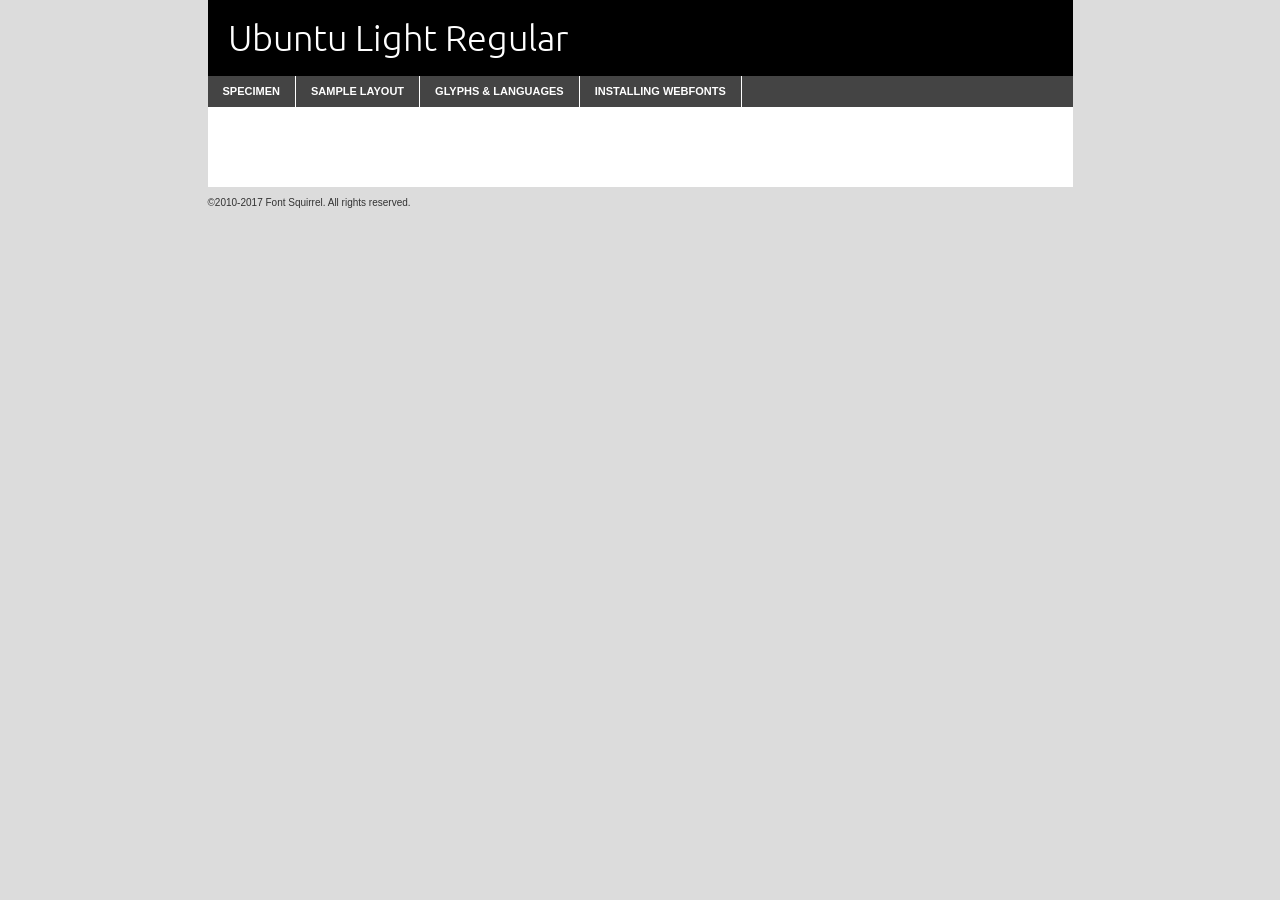
<file: materials/webfontkit-20210331-035351/ubuntu-light-demo.html>
<!DOCTYPE html PUBLIC "-//W3C//DTD XHTML 1.0 Transitional//EN"
	"http://www.w3.org/TR/xhtml1/DTD/xhtml1-transitional.dtd">

<html xmlns="http://www.w3.org/1999/xhtml" xml:lang="en" lang="en">
<head>
	<meta http-equiv="Content-Type" content="text/html; charset=utf-8" />
	<script src="http://ajax.googleapis.com/ajax/libs/jquery/1.7.2/jquery.min.js" type="text/javascript" charset="utf-8"></script>
	<script type="text/javascript">
	(function($){$.fn.easyTabs=function(option){var param=jQuery.extend({fadeSpeed:"fast",defaultContent:1,activeClass:'active'},option);$(this).each(function(){var thisId="#"+this.id;if(param.defaultContent==''){param.defaultContent=1;}
	if(typeof param.defaultContent=="number")
	{var defaultTab=$(thisId+" .tabs li:eq("+(param.defaultContent-1)+") a").attr('href').substr(1);}else{var defaultTab=param.defaultContent;}
	$(thisId+" .tabs li a").each(function(){var tabToHide=$(this).attr('href').substr(1);$("#"+tabToHide).addClass('easytabs-tab-content');});hideAll();changeContent(defaultTab);function hideAll(){$(thisId+" .easytabs-tab-content").hide();}
	function changeContent(tabId){hideAll();$(thisId+" .tabs li").removeClass(param.activeClass);$(thisId+" .tabs li a[href=#"+tabId+"]").closest('li').addClass(param.activeClass);if(param.fadeSpeed!="none")
	{$(thisId+" #"+tabId).fadeIn(param.fadeSpeed);}else{$(thisId+" #"+tabId).show();}}
	$(thisId+" .tabs li").click(function(){var tabId=$(this).find('a').attr('href').substr(1);changeContent(tabId);return false;});});}})(jQuery);
	</script>
	<link rel="stylesheet" href="specimen_files/specimen_stylesheet.css" type="text/css" charset="utf-8" />
	<link rel="stylesheet" href="stylesheet.css" type="text/css" charset="utf-8" />

	<style type="text/css">
					body{
				font-family: 'ubuntulight';
							}
		</style>

	<title>Ubuntu Light Regular Specimen</title>
	
	
	<script type="text/javascript" charset="utf-8">
		$(document).ready(function() {
			$('#container').easyTabs({defaultContent:1});
		});
	</script>
</head>

<body>
<div id="container">
	<div id="header">
		Ubuntu Light Regular	</div>
	<ul class="tabs">
		<li><a href="#specimen">Specimen</a></li>
		<li><a href="#layout">Sample Layout</a></li>
				<li><a href="#glyphs">Glyphs &amp; Languages</a></li>
		<li><a href="#installing">Installing Webfonts</a></li>
		
	</ul>
	
	<div id="main_content">

		
			<div id="specimen">
		
				<div class="section">
					<div class="grid12 firstcol">
						<div class="huge">AaBb</div>
					</div>
				</div>
		
				<div class="section">
					<div class="glyph_range">A&#x200B;B&#x200b;C&#x200b;D&#x200b;E&#x200b;F&#x200b;G&#x200b;H&#x200b;I&#x200b;J&#x200b;K&#x200b;L&#x200b;M&#x200b;N&#x200b;O&#x200b;P&#x200b;Q&#x200b;R&#x200b;S&#x200b;T&#x200b;U&#x200b;V&#x200b;W&#x200b;X&#x200b;Y&#x200b;Z&#x200b;a&#x200b;b&#x200b;c&#x200b;d&#x200b;e&#x200b;f&#x200b;g&#x200b;h&#x200b;i&#x200b;j&#x200b;k&#x200b;l&#x200b;m&#x200b;n&#x200b;o&#x200b;p&#x200b;q&#x200b;r&#x200b;s&#x200b;t&#x200b;u&#x200b;v&#x200b;w&#x200b;x&#x200b;y&#x200b;z&#x200b;1&#x200b;2&#x200b;3&#x200b;4&#x200b;5&#x200b;6&#x200b;7&#x200b;8&#x200b;9&#x200b;0&#x200b;&amp;&#x200b;.&#x200b;,&#x200b;?&#x200b;!&#x200b;&#64;&#x200b;(&#x200b;)&#x200b;#&#x200b;$&#x200b;%&#x200b;*&#x200b;+&#x200b;-&#x200b;=&#x200b;:&#x200b;;</div>
				</div>
				<div class="section">
					<div class="grid12 firstcol">
						<table class="sample_table">
							<tr><td>10</td><td class="size10">abcdefghijklmnopqrstuvwxyzABCDEFGHIJKLMNOPQRSTUVWXYZ0123456789abcdefghijklmnopqrstuvwxyzABCDEFGHIJKLMNOPQRSTUVWXYZ0123456789abcdefghijklmnopqrstuvwxyzABCDEFGHIJKLMNOPQRSTUVWXYZ</td></tr>
							<tr><td>11</td><td class="size11">abcdefghijklmnopqrstuvwxyzABCDEFGHIJKLMNOPQRSTUVWXYZ0123456789abcdefghijklmnopqrstuvwxyzABCDEFGHIJKLMNOPQRSTUVWXYZ0123456789abcdefghijklmnopqrstuvwxyzABCDEFGHIJKLMNOPQRSTUVWXYZ</td></tr>
							<tr><td>12</td><td class="size12">abcdefghijklmnopqrstuvwxyzABCDEFGHIJKLMNOPQRSTUVWXYZ0123456789abcdefghijklmnopqrstuvwxyzABCDEFGHIJKLMNOPQRSTUVWXYZ0123456789abcdefghijklmnopqrstuvwxyzABCDEFGHIJKLMNOPQRSTUVWXYZ</td></tr>
							<tr><td>13</td><td class="size13">abcdefghijklmnopqrstuvwxyzABCDEFGHIJKLMNOPQRSTUVWXYZ0123456789abcdefghijklmnopqrstuvwxyzABCDEFGHIJKLMNOPQRSTUVWXYZ0123456789abcdefghijklmnopqrstuvwxyzABCDEFGHIJKLMNOPQRSTUVWXYZ</td></tr>
							<tr><td>14</td><td class="size14">abcdefghijklmnopqrstuvwxyzABCDEFGHIJKLMNOPQRSTUVWXYZ0123456789abcdefghijklmnopqrstuvwxyzABCDEFGHIJKLMNOPQRSTUVWXYZ0123456789abcdefghijklmnopqrstuvwxyzABCDEFGHIJKLMNOPQRSTUVWXYZ</td></tr>
							<tr><td>16</td><td class="size16">abcdefghijklmnopqrstuvwxyzABCDEFGHIJKLMNOPQRSTUVWXYZ0123456789abcdefghijklmnopqrstuvwxyzABCDEFGHIJKLMNOPQRSTUVWXYZ</td></tr>
							<tr><td>18</td><td class="size18">abcdefghijklmnopqrstuvwxyzABCDEFGHIJKLMNOPQRSTUVWXYZ0123456789abcdefghijklmnopqrstuvwxyzABCDEFGHIJKLMNOPQRSTUVWXYZ</td></tr>
							<tr><td>20</td><td class="size20">abcdefghijklmnopqrstuvwxyzABCDEFGHIJKLMNOPQRSTUVWXYZ0123456789abcdefghijklmnopqrstuvwxyzABCDEFGHIJKLMNOPQRSTUVWXYZ</td></tr>
							<tr><td>24</td><td class="size24">abcdefghijklmnopqrstuvwxyzABCDEFGHIJKLMNOPQRSTUVWXYZ0123456789abcdefghijklmnopqrstuvwxyzABCDEFGHIJKLMNOPQRSTUVWXYZ</td></tr>
							<tr><td>30</td><td class="size30">abcdefghijklmnopqrstuvwxyzABCDEFGHIJKLMNOPQRSTUVWXYZ0123456789abcdefghijklmnopqrstuvwxyzABCDEFGHIJKLMNOPQRSTUVWXYZ</td></tr>
							<tr><td>36</td><td class="size36">abcdefghijklmnopqrstuvwxyzABCDEFGHIJKLMNOPQRSTUVWXYZ0123456789abcdefghijklmnopqrstuvwxyzABCDEFGHIJKLMNOPQRSTUVWXYZ</td></tr>
							<tr><td>48</td><td class="size48">abcdefghijklmnopqrstuvwxyzABCDEFGHIJKLMNOPQRSTUVWXYZ0123456789abcdefghijklmnopqrstuvwxyzABCDEFGHIJKLMNOPQRSTUVWXYZ</td></tr>
							<tr><td>60</td><td class="size60">abcdefghijklmnopqrstuvwxyzABCDEFGHIJKLMNOPQRSTUVWXYZ0123456789abcdefghijklmnopqrstuvwxyzABCDEFGHIJKLMNOPQRSTUVWXYZ</td></tr>
							<tr><td>72</td><td class="size72">abcdefghijklmnopqrstuvwxyzABCDEFGHIJKLMNOPQRSTUVWXYZ0123456789abcdefghijklmnopqrstuvwxyzABCDEFGHIJKLMNOPQRSTUVWXYZ</td></tr>
							<tr><td>90</td><td class="size90">abcdefghijklmnopqrstuvwxyzABCDEFGHIJKLMNOPQRSTUVWXYZ0123456789abcdefghijklmnopqrstuvwxyzABCDEFGHIJKLMNOPQRSTUVWXYZ</td></tr>
						</table>
				
					</div>
			
				</div>
		
		
		
								<div class="section" id="bodycomparison">


										<div id="xheight">
				<div class="fontbody">&#x25FC;&#x25FC;&#x25FC;&#x25FC;&#x25FC;&#x25FC;&#x25FC;&#x25FC;&#x25FC;&#x25FC;&#x25FC;&#x25FC;&#x25FC;&#x25FC;&#x25FC;&#x25FC;&#x25FC;&#x25FC;&#x25FC;&#x25FC;&#x25FC;&#x25FC;&#x25FC;&#x25FC;&#x25FC;&#x25FC;&#x25FC;&#x25FC;&#x25FC;&#x25FC;&#x25FC;&#x25FC;&#x25FC;&#x25FC;&#x25FC;&#x25FC;&#x25FC;&#x25FC;&#x25FC;&#x25FC;&#x25FC;&#x25FC;&#x25FC;&#x25FC;&#x25FC;&#x25FC;&#x25FC;&#x25FC;&#x25FC;&#x25FC;&#x25FC;&#x25FC;&#x25FC;&#x25FC;&#x25FC;&#x25FC;&#x25FC;&#x25FC;&#x25FC;&#x25FC;&#x25FC;&#x25FC;&#x25FC;&#x25FC;&#x25FC;&#x25FC;&#x25FC;&#x25FC;&#x25FC;&#x25FC;&#x25FC;&#x25FC;&#x25FC;&#x25FC;&#x25FC;&#x25FC;&#x25FC;&#x25FC;&#x25FC;&#x25FC;&#x25FC;&#x25FC;&#x25FC;&#x25FC;&#x25FC;&#x25FC;&#x25FC;&#x25FC;&#x25FC;&#x25FC;&#x25FC;&#x25FC;&#x25FC;&#x25FC;&#x25FC;&#x25FC;&#x25FC;&#x25FC;&#x25FC;body</div><div class="arialbody">body</div><div class="verdanabody">body</div><div class="georgiabody">body</div></div>
										<div class="fontbody" style="z-index:1">
											body<span>Ubuntu Light Regular</span>
										</div>
										<div class="arialbody" style="z-index:1">
											body<span>Arial</span>
										</div>
										<div class="verdanabody" style="z-index:1">
											body<span>Verdana</span>
										</div>
										<div class="georgiabody" style="z-index:1">
											body<span>Georgia</span>
										</div>



								</div>
		
		
				<div class="section psample psample_row1" id="">
					
					<div class="grid2 firstcol">
						<p class="size10"><span>10.</span>Aenean lacinia bibendum nulla sed consectetur. Fusce dapibus, tellus ac cursus commodo, tortor mauris condimentum nibh, ut fermentum massa justo sit amet risus. Nullam id dolor id nibh ultricies vehicula ut id elit. Cum sociis natoque penatibus et magnis dis parturient montes, nascetur ridiculus mus. Nulla vitae elit libero, a pharetra augue.</p>
			
					</div>
					<div class="grid3">
						<p class="size11"><span>11.</span>Aenean lacinia bibendum nulla sed consectetur. Fusce dapibus, tellus ac cursus commodo, tortor mauris condimentum nibh, ut fermentum massa justo sit amet risus. Nullam id dolor id nibh ultricies vehicula ut id elit. Cum sociis natoque penatibus et magnis dis parturient montes, nascetur ridiculus mus. Nulla vitae elit libero, a pharetra augue.</p>
			
					</div>
					<div class="grid3">
						<p class="size12"><span>12.</span>Aenean lacinia bibendum nulla sed consectetur. Fusce dapibus, tellus ac cursus commodo, tortor mauris condimentum nibh, ut fermentum massa justo sit amet risus. Nullam id dolor id nibh ultricies vehicula ut id elit. Cum sociis natoque penatibus et magnis dis parturient montes, nascetur ridiculus mus. Nulla vitae elit libero, a pharetra augue.</p>
			
					</div>
					<div class="grid4">
						<p class="size13"><span>13.</span>Aenean lacinia bibendum nulla sed consectetur. Fusce dapibus, tellus ac cursus commodo, tortor mauris condimentum nibh, ut fermentum massa justo sit amet risus. Nullam id dolor id nibh ultricies vehicula ut id elit. Cum sociis natoque penatibus et magnis dis parturient montes, nascetur ridiculus mus. Nulla vitae elit libero, a pharetra augue.</p>
			
					</div>
					<div class="white_blend"></div>
					
				</div>
				<div class="section psample psample_row2" id="">
					<div class="grid3 firstcol">
						<p class="size14"><span>14.</span>Aenean lacinia bibendum nulla sed consectetur. Fusce dapibus, tellus ac cursus commodo, tortor mauris condimentum nibh, ut fermentum massa justo sit amet risus. Nullam id dolor id nibh ultricies vehicula ut id elit. Cum sociis natoque penatibus et magnis dis parturient montes, nascetur ridiculus mus. Nulla vitae elit libero, a pharetra augue.</p>
			
					</div>
					<div class="grid4">
						<p class="size16"><span>16.</span>Aenean lacinia bibendum nulla sed consectetur. Fusce dapibus, tellus ac cursus commodo, tortor mauris condimentum nibh, ut fermentum massa justo sit amet risus. Nullam id dolor id nibh ultricies vehicula ut id elit. Cum sociis natoque penatibus et magnis dis parturient montes, nascetur ridiculus mus. Nulla vitae elit libero, a pharetra augue.</p>
			
					</div>
					<div class="grid5">
						<p class="size18"><span>18.</span>Aenean lacinia bibendum nulla sed consectetur. Fusce dapibus, tellus ac cursus commodo, tortor mauris condimentum nibh, ut fermentum massa justo sit amet risus. Nullam id dolor id nibh ultricies vehicula ut id elit. Cum sociis natoque penatibus et magnis dis parturient montes, nascetur ridiculus mus. Nulla vitae elit libero, a pharetra augue.</p>
			
					</div>

					<div class="white_blend"></div>

				</div>
				
				<div class="section psample psample_row3" id="">
					<div class="grid5 firstcol">
						<p class="size20"><span>20.</span>Aenean lacinia bibendum nulla sed consectetur. Fusce dapibus, tellus ac cursus commodo, tortor mauris condimentum nibh, ut fermentum massa justo sit amet risus. Nullam id dolor id nibh ultricies vehicula ut id elit. Cum sociis natoque penatibus et magnis dis parturient montes, nascetur ridiculus mus. Nulla vitae elit libero, a pharetra augue.</p>
					</div>
					<div class="grid7">
						<p class="size24"><span>24.</span>Aenean lacinia bibendum nulla sed consectetur. Fusce dapibus, tellus ac cursus commodo, tortor mauris condimentum nibh, ut fermentum massa justo sit amet risus. Nullam id dolor id nibh ultricies vehicula ut id elit. Cum sociis natoque penatibus et magnis dis parturient montes, nascetur ridiculus mus. Nulla vitae elit libero, a pharetra augue.</p>
					</div>
					
					<div class="white_blend"></div>
					
				</div>
				
				<div class="section psample psample_row4" id="">
					<div class="grid12 firstcol">
						<p class="size30"><span>30.</span>Aenean lacinia bibendum nulla sed consectetur. Fusce dapibus, tellus ac cursus commodo, tortor mauris condimentum nibh, ut fermentum massa justo sit amet risus. Nullam id dolor id nibh ultricies vehicula ut id elit. Cum sociis natoque penatibus et magnis dis parturient montes, nascetur ridiculus mus. Nulla vitae elit libero, a pharetra augue.</p>
					</div>
					<div class="white_blend"></div>
					
				</div>
				
				
				
				<div class="section psample psample_row1 fullreverse">
					<div class="grid2 firstcol">
						<p class="size10"><span>10.</span>Aenean lacinia bibendum nulla sed consectetur. Fusce dapibus, tellus ac cursus commodo, tortor mauris condimentum nibh, ut fermentum massa justo sit amet risus. Nullam id dolor id nibh ultricies vehicula ut id elit. Cum sociis natoque penatibus et magnis dis parturient montes, nascetur ridiculus mus. Nulla vitae elit libero, a pharetra augue.</p>
			
					</div>
					<div class="grid3">
						<p class="size11"><span>11.</span>Aenean lacinia bibendum nulla sed consectetur. Fusce dapibus, tellus ac cursus commodo, tortor mauris condimentum nibh, ut fermentum massa justo sit amet risus. Nullam id dolor id nibh ultricies vehicula ut id elit. Cum sociis natoque penatibus et magnis dis parturient montes, nascetur ridiculus mus. Nulla vitae elit libero, a pharetra augue.</p>
			
					</div>
					<div class="grid3">
						<p class="size12"><span>12.</span>Aenean lacinia bibendum nulla sed consectetur. Fusce dapibus, tellus ac cursus commodo, tortor mauris condimentum nibh, ut fermentum massa justo sit amet risus. Nullam id dolor id nibh ultricies vehicula ut id elit. Cum sociis natoque penatibus et magnis dis parturient montes, nascetur ridiculus mus. Nulla vitae elit libero, a pharetra augue.</p>
			
					</div>
					<div class="grid4">
						<p class="size13"><span>13.</span>Aenean lacinia bibendum nulla sed consectetur. Fusce dapibus, tellus ac cursus commodo, tortor mauris condimentum nibh, ut fermentum massa justo sit amet risus. Nullam id dolor id nibh ultricies vehicula ut id elit. Cum sociis natoque penatibus et magnis dis parturient montes, nascetur ridiculus mus. Nulla vitae elit libero, a pharetra augue.</p>
			
					</div>
					<div class="black_blend"></div>
					
				</div>
				
				<div class="section psample psample_row2 fullreverse">
					<div class="grid3 firstcol">
						<p class="size14"><span>14.</span>Aenean lacinia bibendum nulla sed consectetur. Fusce dapibus, tellus ac cursus commodo, tortor mauris condimentum nibh, ut fermentum massa justo sit amet risus. Nullam id dolor id nibh ultricies vehicula ut id elit. Cum sociis natoque penatibus et magnis dis parturient montes, nascetur ridiculus mus. Nulla vitae elit libero, a pharetra augue.</p>
			
					</div>
					<div class="grid4">
						<p class="size16"><span>16.</span>Aenean lacinia bibendum nulla sed consectetur. Fusce dapibus, tellus ac cursus commodo, tortor mauris condimentum nibh, ut fermentum massa justo sit amet risus. Nullam id dolor id nibh ultricies vehicula ut id elit. Cum sociis natoque penatibus et magnis dis parturient montes, nascetur ridiculus mus. Nulla vitae elit libero, a pharetra augue.</p>
			
					</div>
					<div class="grid5">
						<p class="size18"><span>18.</span>Aenean lacinia bibendum nulla sed consectetur. Fusce dapibus, tellus ac cursus commodo, tortor mauris condimentum nibh, ut fermentum massa justo sit amet risus. Nullam id dolor id nibh ultricies vehicula ut id elit. Cum sociis natoque penatibus et magnis dis parturient montes, nascetur ridiculus mus. Nulla vitae elit libero, a pharetra augue.</p>
			
					</div>
					<div class="black_blend"></div>

				</div>
				
				<div class="section psample fullreverse psample_row3" id="">
					<div class="grid5 firstcol">
						<p class="size20"><span>20.</span>Aenean lacinia bibendum nulla sed consectetur. Fusce dapibus, tellus ac cursus commodo, tortor mauris condimentum nibh, ut fermentum massa justo sit amet risus. Nullam id dolor id nibh ultricies vehicula ut id elit. Cum sociis natoque penatibus et magnis dis parturient montes, nascetur ridiculus mus. Nulla vitae elit libero, a pharetra augue.</p>
					</div>
					<div class="grid7">
						<p class="size24"><span>24.</span>Aenean lacinia bibendum nulla sed consectetur. Fusce dapibus, tellus ac cursus commodo, tortor mauris condimentum nibh, ut fermentum massa justo sit amet risus. Nullam id dolor id nibh ultricies vehicula ut id elit. Cum sociis natoque penatibus et magnis dis parturient montes, nascetur ridiculus mus. Nulla vitae elit libero, a pharetra augue.</p>
					</div>
					
					<div class="black_blend"></div>
					
				</div>
				
				<div class="section psample fullreverse psample_row4" id="" style="border-bottom: 20px #000 solid;">
					<div class="grid12 firstcol">
						<p class="size30"><span>30.</span>Aenean lacinia bibendum nulla sed consectetur. Fusce dapibus, tellus ac cursus commodo, tortor mauris condimentum nibh, ut fermentum massa justo sit amet risus. Nullam id dolor id nibh ultricies vehicula ut id elit. Cum sociis natoque penatibus et magnis dis parturient montes, nascetur ridiculus mus. Nulla vitae elit libero, a pharetra augue.</p>
					</div>
					<div class="black_blend"></div>
					
				</div>
				
				
				
				
			</div>
			
			<div id="layout">
				
				<div class="section">
					
					<div class="grid12 firstcol">
						<h1>Lorem Ipsum Dolor</h1>
						<h2>Etiam porta sem malesuada magna mollis euismod</h2>
						
						<p class="byline">By <a href="#link">Aenean Lacinia</a></p>
					</div>
				</div>
				<div class="section">
					<div class="grid8 firstcol">
						<p class="large">Donec sed odio dui. Morbi leo risus, porta ac consectetur ac, vestibulum at eros. Fusce dapibus, tellus ac cursus commodo, tortor mauris condimentum nibh, ut fermentum massa justo sit amet risus. </p>

						
						<h3>Pellentesque ornare sem</h3>

						<p>Maecenas sed diam eget risus varius blandit sit amet non magna. Maecenas faucibus mollis interdum. Donec ullamcorper nulla non metus auctor fringilla. Nullam id dolor id nibh ultricies vehicula ut id elit. Nullam id dolor id nibh ultricies vehicula ut id elit. </p>

						<p>Aenean eu leo quam. Pellentesque ornare sem lacinia quam venenatis vestibulum. Lorem ipsum dolor sit amet, consectetur adipiscing elit. Cum sociis natoque penatibus et magnis dis parturient montes, nascetur ridiculus mus. </p>

						<p>Nulla vitae elit libero, a pharetra augue. Praesent commodo cursus magna, vel scelerisque nisl consectetur et. Aenean lacinia bibendum nulla sed consectetur. </p>

						<p>Nullam quis risus eget urna mollis ornare vel eu leo. Nullam quis risus eget urna mollis ornare vel eu leo. Maecenas sed diam eget risus varius blandit sit amet non magna. Donec ullamcorper nulla non metus auctor fringilla. </p>

						<h3>Cras mattis consectetur</h3>

						<p>Aenean eu leo quam. Pellentesque ornare sem lacinia quam venenatis vestibulum. Aenean lacinia bibendum nulla sed consectetur. Integer posuere erat a ante venenatis dapibus posuere velit aliquet. Cras mattis consectetur purus sit amet fermentum. </p>

						<p>Nullam id dolor id nibh ultricies vehicula ut id elit. Nullam quis risus eget urna mollis ornare vel eu leo. Cras mattis consectetur purus sit amet fermentum.</p>
					</div>
					
					<div class="grid4 sidebar">
						
						<div class="box reverse">
							<p class="last">Nullam quis risus eget urna mollis ornare vel eu leo. Donec ullamcorper nulla non metus auctor fringilla. Cras mattis consectetur purus sit amet fermentum. Sed posuere consectetur est at lobortis. Lorem ipsum dolor sit amet, consectetur adipiscing elit. </p>
						</div>
						
						<p class="caption">Maecenas sed diam eget risus varius.</p>

						<p>Vestibulum id ligula porta felis euismod semper. Integer posuere erat a ante venenatis dapibus posuere velit aliquet. Vestibulum id ligula porta felis euismod semper. Sed posuere consectetur est at lobortis. Maecenas sed diam eget risus varius blandit sit amet non magna. Fusce dapibus, tellus ac cursus commodo, tortor mauris condimentum nibh, ut fermentum massa justo sit amet risus. </p>

					

						<p>Duis mollis, est non commodo luctus, nisi erat porttitor ligula, eget lacinia odio sem nec elit. Aenean lacinia bibendum nulla sed consectetur. Vivamus sagittis lacus vel augue laoreet rutrum faucibus dolor auctor. Aenean lacinia bibendum nulla sed consectetur. Nullam quis risus eget urna mollis ornare vel eu leo. </p>

						<p>Praesent commodo cursus magna, vel scelerisque nisl consectetur et. Donec ullamcorper nulla non metus auctor fringilla. Maecenas faucibus mollis interdum. Fusce dapibus, tellus ac cursus commodo, tortor mauris condimentum nibh, ut fermentum massa justo sit amet risus. </p>

					</div>
				</div>
				
			</div>


			



		<div id="glyphs">
			<div class="section">
				<div class="grid12 firstcol">
			
				<h1>Language Support</h1>
				<p>The subset of Ubuntu Light Regular in this kit supports the following languages:<br />
			
					Albanian, Cyrillic, Dutch, English, French, Frisian, Italian, Malagasy, Alsatian, Arapaho, Arrernte, Bislama, Cebuano, Corsican, Fijian, French_creole, Genoese, Gilbertese, Haitian_creole, Hmong, Hopi, Ibanag, Iloko_ilokano, Indonesian, Interglossa_glosa, Interlingua, Jerriais, Lojban, Lombard, Luxembourgeois, Manx, Norfolk_pitcairnese, Oromo, Potawatomi, Rhaeto-romance, Romansh, Rotokas, Sardinian, Seychelles_creole, Shona, Somali, Southern_ndebele, Swahili, Swati_swazi, Tok_pisin, Turkmen_cyrillic, Uyghur_cyrillic, Uyghur_latinized, Volapuk, Votic_cyrillic, Warlpiri, Xhosa, Yapese, Zulu, Latinbasic, Ubasic, Demo, Moldovan				</p>
				<h1>Glyph Chart</h1>
				<p>The subset of Ubuntu Light Regular in this kit includes all the glyphs listed below. Unicode entities are included above each glyph to help you insert individual characters into your layout.</p>
				<div id="glyph_chart">
			
																				 <div><p>&amp;#29;</p>&#29;</div>
																				 <div><p>&amp;#13;</p>&#13;</div>
																				 <div><p>&amp;#29;</p>&#29;</div>
																				 <div><p>&amp;#32;</p>&#32;</div>
																				 <div><p>&amp;#33;</p>&#33;</div>
																				 <div><p>&amp;#34;</p>&#34;</div>
																				 <div><p>&amp;#35;</p>&#35;</div>
																				 <div><p>&amp;#36;</p>&#36;</div>
																				 <div><p>&amp;#37;</p>&#37;</div>
																				 <div><p>&amp;#38;</p>&#38;</div>
																				 <div><p>&amp;#39;</p>&#39;</div>
																				 <div><p>&amp;#40;</p>&#40;</div>
																				 <div><p>&amp;#41;</p>&#41;</div>
																				 <div><p>&amp;#42;</p>&#42;</div>
																				 <div><p>&amp;#43;</p>&#43;</div>
																				 <div><p>&amp;#44;</p>&#44;</div>
																				 <div><p>&amp;#45;</p>&#45;</div>
																				 <div><p>&amp;#46;</p>&#46;</div>
																				 <div><p>&amp;#47;</p>&#47;</div>
																				 <div><p>&amp;#48;</p>&#48;</div>
																				 <div><p>&amp;#49;</p>&#49;</div>
																				 <div><p>&amp;#50;</p>&#50;</div>
																				 <div><p>&amp;#51;</p>&#51;</div>
																				 <div><p>&amp;#52;</p>&#52;</div>
																				 <div><p>&amp;#53;</p>&#53;</div>
																				 <div><p>&amp;#54;</p>&#54;</div>
																				 <div><p>&amp;#55;</p>&#55;</div>
																				 <div><p>&amp;#56;</p>&#56;</div>
																				 <div><p>&amp;#57;</p>&#57;</div>
																				 <div><p>&amp;#58;</p>&#58;</div>
																				 <div><p>&amp;#59;</p>&#59;</div>
																				 <div><p>&amp;#60;</p>&#60;</div>
																				 <div><p>&amp;#61;</p>&#61;</div>
																				 <div><p>&amp;#62;</p>&#62;</div>
																				 <div><p>&amp;#63;</p>&#63;</div>
																				 <div><p>&amp;#64;</p>&#64;</div>
																				 <div><p>&amp;#65;</p>&#65;</div>
																				 <div><p>&amp;#66;</p>&#66;</div>
																				 <div><p>&amp;#67;</p>&#67;</div>
																				 <div><p>&amp;#68;</p>&#68;</div>
																				 <div><p>&amp;#69;</p>&#69;</div>
																				 <div><p>&amp;#70;</p>&#70;</div>
																				 <div><p>&amp;#71;</p>&#71;</div>
																				 <div><p>&amp;#72;</p>&#72;</div>
																				 <div><p>&amp;#73;</p>&#73;</div>
																				 <div><p>&amp;#74;</p>&#74;</div>
																				 <div><p>&amp;#75;</p>&#75;</div>
																				 <div><p>&amp;#76;</p>&#76;</div>
																				 <div><p>&amp;#77;</p>&#77;</div>
																				 <div><p>&amp;#78;</p>&#78;</div>
																				 <div><p>&amp;#79;</p>&#79;</div>
																				 <div><p>&amp;#80;</p>&#80;</div>
																				 <div><p>&amp;#81;</p>&#81;</div>
																				 <div><p>&amp;#82;</p>&#82;</div>
																				 <div><p>&amp;#83;</p>&#83;</div>
																				 <div><p>&amp;#84;</p>&#84;</div>
																				 <div><p>&amp;#85;</p>&#85;</div>
																				 <div><p>&amp;#86;</p>&#86;</div>
																				 <div><p>&amp;#87;</p>&#87;</div>
																				 <div><p>&amp;#88;</p>&#88;</div>
																				 <div><p>&amp;#89;</p>&#89;</div>
																				 <div><p>&amp;#90;</p>&#90;</div>
																				 <div><p>&amp;#91;</p>&#91;</div>
																				 <div><p>&amp;#92;</p>&#92;</div>
																				 <div><p>&amp;#93;</p>&#93;</div>
																				 <div><p>&amp;#94;</p>&#94;</div>
																				 <div><p>&amp;#95;</p>&#95;</div>
																				 <div><p>&amp;#96;</p>&#96;</div>
																				 <div><p>&amp;#97;</p>&#97;</div>
																				 <div><p>&amp;#98;</p>&#98;</div>
																				 <div><p>&amp;#99;</p>&#99;</div>
																				 <div><p>&amp;#100;</p>&#100;</div>
																				 <div><p>&amp;#101;</p>&#101;</div>
																				 <div><p>&amp;#102;</p>&#102;</div>
																				 <div><p>&amp;#103;</p>&#103;</div>
																				 <div><p>&amp;#104;</p>&#104;</div>
																				 <div><p>&amp;#105;</p>&#105;</div>
																				 <div><p>&amp;#106;</p>&#106;</div>
																				 <div><p>&amp;#107;</p>&#107;</div>
																				 <div><p>&amp;#108;</p>&#108;</div>
																				 <div><p>&amp;#109;</p>&#109;</div>
																				 <div><p>&amp;#110;</p>&#110;</div>
																				 <div><p>&amp;#111;</p>&#111;</div>
																				 <div><p>&amp;#112;</p>&#112;</div>
																				 <div><p>&amp;#113;</p>&#113;</div>
																				 <div><p>&amp;#114;</p>&#114;</div>
																				 <div><p>&amp;#115;</p>&#115;</div>
																				 <div><p>&amp;#116;</p>&#116;</div>
																				 <div><p>&amp;#117;</p>&#117;</div>
																				 <div><p>&amp;#118;</p>&#118;</div>
																				 <div><p>&amp;#119;</p>&#119;</div>
																				 <div><p>&amp;#120;</p>&#120;</div>
																				 <div><p>&amp;#121;</p>&#121;</div>
																				 <div><p>&amp;#122;</p>&#122;</div>
																				 <div><p>&amp;#123;</p>&#123;</div>
																				 <div><p>&amp;#124;</p>&#124;</div>
																				 <div><p>&amp;#125;</p>&#125;</div>
																				 <div><p>&amp;#126;</p>&#126;</div>
																				 <div><p>&amp;#160;</p>&#160;</div>
																				 <div><p>&amp;#162;</p>&#162;</div>
																				 <div><p>&amp;#163;</p>&#163;</div>
																				 <div><p>&amp;#165;</p>&#165;</div>
																				 <div><p>&amp;#168;</p>&#168;</div>
																				 <div><p>&amp;#169;</p>&#169;</div>
																				 <div><p>&amp;#171;</p>&#171;</div>
																				 <div><p>&amp;#173;</p>&#173;</div>
																				 <div><p>&amp;#174;</p>&#174;</div>
																				 <div><p>&amp;#180;</p>&#180;</div>
																				 <div><p>&amp;#184;</p>&#184;</div>
																				 <div><p>&amp;#187;</p>&#187;</div>
																				 <div><p>&amp;#192;</p>&#192;</div>
																				 <div><p>&amp;#193;</p>&#193;</div>
																				 <div><p>&amp;#194;</p>&#194;</div>
																				 <div><p>&amp;#196;</p>&#196;</div>
																				 <div><p>&amp;#198;</p>&#198;</div>
																				 <div><p>&amp;#199;</p>&#199;</div>
																				 <div><p>&amp;#200;</p>&#200;</div>
																				 <div><p>&amp;#201;</p>&#201;</div>
																				 <div><p>&amp;#202;</p>&#202;</div>
																				 <div><p>&amp;#203;</p>&#203;</div>
																				 <div><p>&amp;#204;</p>&#204;</div>
																				 <div><p>&amp;#205;</p>&#205;</div>
																				 <div><p>&amp;#206;</p>&#206;</div>
																				 <div><p>&amp;#207;</p>&#207;</div>
																				 <div><p>&amp;#210;</p>&#210;</div>
																				 <div><p>&amp;#211;</p>&#211;</div>
																				 <div><p>&amp;#212;</p>&#212;</div>
																				 <div><p>&amp;#214;</p>&#214;</div>
																				 <div><p>&amp;#217;</p>&#217;</div>
																				 <div><p>&amp;#218;</p>&#218;</div>
																				 <div><p>&amp;#219;</p>&#219;</div>
																				 <div><p>&amp;#220;</p>&#220;</div>
																				 <div><p>&amp;#221;</p>&#221;</div>
																				 <div><p>&amp;#224;</p>&#224;</div>
																				 <div><p>&amp;#226;</p>&#226;</div>
																				 <div><p>&amp;#228;</p>&#228;</div>
																				 <div><p>&amp;#230;</p>&#230;</div>
																				 <div><p>&amp;#231;</p>&#231;</div>
																				 <div><p>&amp;#232;</p>&#232;</div>
																				 <div><p>&amp;#233;</p>&#233;</div>
																				 <div><p>&amp;#234;</p>&#234;</div>
																				 <div><p>&amp;#235;</p>&#235;</div>
																				 <div><p>&amp;#236;</p>&#236;</div>
																				 <div><p>&amp;#237;</p>&#237;</div>
																				 <div><p>&amp;#238;</p>&#238;</div>
																				 <div><p>&amp;#239;</p>&#239;</div>
																				 <div><p>&amp;#242;</p>&#242;</div>
																				 <div><p>&amp;#243;</p>&#243;</div>
																				 <div><p>&amp;#244;</p>&#244;</div>
																				 <div><p>&amp;#246;</p>&#246;</div>
																				 <div><p>&amp;#249;</p>&#249;</div>
																				 <div><p>&amp;#250;</p>&#250;</div>
																				 <div><p>&amp;#251;</p>&#251;</div>
																				 <div><p>&amp;#252;</p>&#252;</div>
																				 <div><p>&amp;#253;</p>&#253;</div>
																				 <div><p>&amp;#255;</p>&#255;</div>
																				 <div><p>&amp;#338;</p>&#338;</div>
																				 <div><p>&amp;#339;</p>&#339;</div>
																				 <div><p>&amp;#376;</p>&#376;</div>
																				 <div><p>&amp;#710;</p>&#710;</div>
																				 <div><p>&amp;#730;</p>&#730;</div>
																				 <div><p>&amp;#732;</p>&#732;</div>
																				 <div><p>&amp;#1024;</p>&#1024;</div>
																				 <div><p>&amp;#1025;</p>&#1025;</div>
																				 <div><p>&amp;#1026;</p>&#1026;</div>
																				 <div><p>&amp;#1027;</p>&#1027;</div>
																				 <div><p>&amp;#1028;</p>&#1028;</div>
																				 <div><p>&amp;#1029;</p>&#1029;</div>
																				 <div><p>&amp;#1030;</p>&#1030;</div>
																				 <div><p>&amp;#1031;</p>&#1031;</div>
																				 <div><p>&amp;#1032;</p>&#1032;</div>
																				 <div><p>&amp;#1033;</p>&#1033;</div>
																				 <div><p>&amp;#1034;</p>&#1034;</div>
																				 <div><p>&amp;#1035;</p>&#1035;</div>
																				 <div><p>&amp;#1036;</p>&#1036;</div>
																				 <div><p>&amp;#1037;</p>&#1037;</div>
																				 <div><p>&amp;#1038;</p>&#1038;</div>
																				 <div><p>&amp;#1039;</p>&#1039;</div>
																				 <div><p>&amp;#1040;</p>&#1040;</div>
																				 <div><p>&amp;#1041;</p>&#1041;</div>
																				 <div><p>&amp;#1042;</p>&#1042;</div>
																				 <div><p>&amp;#1043;</p>&#1043;</div>
																				 <div><p>&amp;#1044;</p>&#1044;</div>
																				 <div><p>&amp;#1045;</p>&#1045;</div>
																				 <div><p>&amp;#1046;</p>&#1046;</div>
																				 <div><p>&amp;#1047;</p>&#1047;</div>
																				 <div><p>&amp;#1048;</p>&#1048;</div>
																				 <div><p>&amp;#1049;</p>&#1049;</div>
																				 <div><p>&amp;#1050;</p>&#1050;</div>
																				 <div><p>&amp;#1051;</p>&#1051;</div>
																				 <div><p>&amp;#1052;</p>&#1052;</div>
																				 <div><p>&amp;#1053;</p>&#1053;</div>
																				 <div><p>&amp;#1054;</p>&#1054;</div>
																				 <div><p>&amp;#1055;</p>&#1055;</div>
																				 <div><p>&amp;#1056;</p>&#1056;</div>
																				 <div><p>&amp;#1057;</p>&#1057;</div>
																				 <div><p>&amp;#1058;</p>&#1058;</div>
																				 <div><p>&amp;#1059;</p>&#1059;</div>
																				 <div><p>&amp;#1060;</p>&#1060;</div>
																				 <div><p>&amp;#1061;</p>&#1061;</div>
																				 <div><p>&amp;#1062;</p>&#1062;</div>
																				 <div><p>&amp;#1063;</p>&#1063;</div>
																				 <div><p>&amp;#1064;</p>&#1064;</div>
																				 <div><p>&amp;#1065;</p>&#1065;</div>
																				 <div><p>&amp;#1066;</p>&#1066;</div>
																				 <div><p>&amp;#1067;</p>&#1067;</div>
																				 <div><p>&amp;#1068;</p>&#1068;</div>
																				 <div><p>&amp;#1069;</p>&#1069;</div>
																				 <div><p>&amp;#1070;</p>&#1070;</div>
																				 <div><p>&amp;#1071;</p>&#1071;</div>
																				 <div><p>&amp;#1072;</p>&#1072;</div>
																				 <div><p>&amp;#1073;</p>&#1073;</div>
																				 <div><p>&amp;#1074;</p>&#1074;</div>
																				 <div><p>&amp;#1075;</p>&#1075;</div>
																				 <div><p>&amp;#1076;</p>&#1076;</div>
																				 <div><p>&amp;#1077;</p>&#1077;</div>
																				 <div><p>&amp;#1078;</p>&#1078;</div>
																				 <div><p>&amp;#1079;</p>&#1079;</div>
																				 <div><p>&amp;#1080;</p>&#1080;</div>
																				 <div><p>&amp;#1081;</p>&#1081;</div>
																				 <div><p>&amp;#1082;</p>&#1082;</div>
																				 <div><p>&amp;#1083;</p>&#1083;</div>
																				 <div><p>&amp;#1084;</p>&#1084;</div>
																				 <div><p>&amp;#1085;</p>&#1085;</div>
																				 <div><p>&amp;#1086;</p>&#1086;</div>
																				 <div><p>&amp;#1087;</p>&#1087;</div>
																				 <div><p>&amp;#1088;</p>&#1088;</div>
																				 <div><p>&amp;#1089;</p>&#1089;</div>
																				 <div><p>&amp;#1090;</p>&#1090;</div>
																				 <div><p>&amp;#1091;</p>&#1091;</div>
																				 <div><p>&amp;#1092;</p>&#1092;</div>
																				 <div><p>&amp;#1093;</p>&#1093;</div>
																				 <div><p>&amp;#1094;</p>&#1094;</div>
																				 <div><p>&amp;#1095;</p>&#1095;</div>
																				 <div><p>&amp;#1096;</p>&#1096;</div>
																				 <div><p>&amp;#1097;</p>&#1097;</div>
																				 <div><p>&amp;#1098;</p>&#1098;</div>
																				 <div><p>&amp;#1099;</p>&#1099;</div>
																				 <div><p>&amp;#1100;</p>&#1100;</div>
																				 <div><p>&amp;#1101;</p>&#1101;</div>
																				 <div><p>&amp;#1102;</p>&#1102;</div>
																				 <div><p>&amp;#1103;</p>&#1103;</div>
																				 <div><p>&amp;#1104;</p>&#1104;</div>
																				 <div><p>&amp;#1105;</p>&#1105;</div>
																				 <div><p>&amp;#1106;</p>&#1106;</div>
																				 <div><p>&amp;#1107;</p>&#1107;</div>
																				 <div><p>&amp;#1108;</p>&#1108;</div>
																				 <div><p>&amp;#1109;</p>&#1109;</div>
																				 <div><p>&amp;#1110;</p>&#1110;</div>
																				 <div><p>&amp;#1111;</p>&#1111;</div>
																				 <div><p>&amp;#1112;</p>&#1112;</div>
																				 <div><p>&amp;#1113;</p>&#1113;</div>
																				 <div><p>&amp;#1114;</p>&#1114;</div>
																				 <div><p>&amp;#1115;</p>&#1115;</div>
																				 <div><p>&amp;#1116;</p>&#1116;</div>
																				 <div><p>&amp;#1117;</p>&#1117;</div>
																				 <div><p>&amp;#1118;</p>&#1118;</div>
																				 <div><p>&amp;#1119;</p>&#1119;</div>
																				 <div><p>&amp;#1122;</p>&#1122;</div>
																				 <div><p>&amp;#1123;</p>&#1123;</div>
																				 <div><p>&amp;#1138;</p>&#1138;</div>
																				 <div><p>&amp;#1139;</p>&#1139;</div>
																				 <div><p>&amp;#1140;</p>&#1140;</div>
																				 <div><p>&amp;#1141;</p>&#1141;</div>
																				 <div><p>&amp;#1162;</p>&#1162;</div>
																				 <div><p>&amp;#1163;</p>&#1163;</div>
																				 <div><p>&amp;#1164;</p>&#1164;</div>
																				 <div><p>&amp;#1165;</p>&#1165;</div>
																				 <div><p>&amp;#1166;</p>&#1166;</div>
																				 <div><p>&amp;#1167;</p>&#1167;</div>
																				 <div><p>&amp;#1168;</p>&#1168;</div>
																				 <div><p>&amp;#1169;</p>&#1169;</div>
																				 <div><p>&amp;#1170;</p>&#1170;</div>
																				 <div><p>&amp;#1171;</p>&#1171;</div>
																				 <div><p>&amp;#1172;</p>&#1172;</div>
																				 <div><p>&amp;#1173;</p>&#1173;</div>
																				 <div><p>&amp;#1174;</p>&#1174;</div>
																				 <div><p>&amp;#1175;</p>&#1175;</div>
																				 <div><p>&amp;#1176;</p>&#1176;</div>
																				 <div><p>&amp;#1177;</p>&#1177;</div>
																				 <div><p>&amp;#1178;</p>&#1178;</div>
																				 <div><p>&amp;#1179;</p>&#1179;</div>
																				 <div><p>&amp;#1180;</p>&#1180;</div>
																				 <div><p>&amp;#1181;</p>&#1181;</div>
																				 <div><p>&amp;#1182;</p>&#1182;</div>
																				 <div><p>&amp;#1183;</p>&#1183;</div>
																				 <div><p>&amp;#1184;</p>&#1184;</div>
																				 <div><p>&amp;#1185;</p>&#1185;</div>
																				 <div><p>&amp;#1186;</p>&#1186;</div>
																				 <div><p>&amp;#1187;</p>&#1187;</div>
																				 <div><p>&amp;#1188;</p>&#1188;</div>
																				 <div><p>&amp;#1189;</p>&#1189;</div>
																				 <div><p>&amp;#1190;</p>&#1190;</div>
																				 <div><p>&amp;#1191;</p>&#1191;</div>
																				 <div><p>&amp;#1192;</p>&#1192;</div>
																				 <div><p>&amp;#1193;</p>&#1193;</div>
																				 <div><p>&amp;#1194;</p>&#1194;</div>
																				 <div><p>&amp;#1195;</p>&#1195;</div>
																				 <div><p>&amp;#1196;</p>&#1196;</div>
																				 <div><p>&amp;#1197;</p>&#1197;</div>
																				 <div><p>&amp;#1198;</p>&#1198;</div>
																				 <div><p>&amp;#1199;</p>&#1199;</div>
																				 <div><p>&amp;#1200;</p>&#1200;</div>
																				 <div><p>&amp;#1201;</p>&#1201;</div>
																				 <div><p>&amp;#1202;</p>&#1202;</div>
																				 <div><p>&amp;#1203;</p>&#1203;</div>
																				 <div><p>&amp;#1204;</p>&#1204;</div>
																				 <div><p>&amp;#1205;</p>&#1205;</div>
																				 <div><p>&amp;#1206;</p>&#1206;</div>
																				 <div><p>&amp;#1207;</p>&#1207;</div>
																				 <div><p>&amp;#1208;</p>&#1208;</div>
																				 <div><p>&amp;#1209;</p>&#1209;</div>
																				 <div><p>&amp;#1210;</p>&#1210;</div>
																				 <div><p>&amp;#1211;</p>&#1211;</div>
																				 <div><p>&amp;#1212;</p>&#1212;</div>
																				 <div><p>&amp;#1213;</p>&#1213;</div>
																				 <div><p>&amp;#1214;</p>&#1214;</div>
																				 <div><p>&amp;#1215;</p>&#1215;</div>
																				 <div><p>&amp;#1216;</p>&#1216;</div>
																				 <div><p>&amp;#1217;</p>&#1217;</div>
																				 <div><p>&amp;#1218;</p>&#1218;</div>
																				 <div><p>&amp;#1219;</p>&#1219;</div>
																				 <div><p>&amp;#1220;</p>&#1220;</div>
																				 <div><p>&amp;#1221;</p>&#1221;</div>
																				 <div><p>&amp;#1222;</p>&#1222;</div>
																				 <div><p>&amp;#1223;</p>&#1223;</div>
																				 <div><p>&amp;#1224;</p>&#1224;</div>
																				 <div><p>&amp;#1225;</p>&#1225;</div>
																				 <div><p>&amp;#1226;</p>&#1226;</div>
																				 <div><p>&amp;#1227;</p>&#1227;</div>
																				 <div><p>&amp;#1228;</p>&#1228;</div>
																				 <div><p>&amp;#1229;</p>&#1229;</div>
																				 <div><p>&amp;#1230;</p>&#1230;</div>
																				 <div><p>&amp;#1231;</p>&#1231;</div>
																				 <div><p>&amp;#1232;</p>&#1232;</div>
																				 <div><p>&amp;#1233;</p>&#1233;</div>
																				 <div><p>&amp;#1234;</p>&#1234;</div>
																				 <div><p>&amp;#1235;</p>&#1235;</div>
																				 <div><p>&amp;#1236;</p>&#1236;</div>
																				 <div><p>&amp;#1237;</p>&#1237;</div>
																				 <div><p>&amp;#1238;</p>&#1238;</div>
																				 <div><p>&amp;#1239;</p>&#1239;</div>
																				 <div><p>&amp;#1240;</p>&#1240;</div>
																				 <div><p>&amp;#1241;</p>&#1241;</div>
																				 <div><p>&amp;#1242;</p>&#1242;</div>
																				 <div><p>&amp;#1243;</p>&#1243;</div>
																				 <div><p>&amp;#1244;</p>&#1244;</div>
																				 <div><p>&amp;#1245;</p>&#1245;</div>
																				 <div><p>&amp;#1246;</p>&#1246;</div>
																				 <div><p>&amp;#1247;</p>&#1247;</div>
																				 <div><p>&amp;#1248;</p>&#1248;</div>
																				 <div><p>&amp;#1249;</p>&#1249;</div>
																				 <div><p>&amp;#1250;</p>&#1250;</div>
																				 <div><p>&amp;#1251;</p>&#1251;</div>
																				 <div><p>&amp;#1252;</p>&#1252;</div>
																				 <div><p>&amp;#1253;</p>&#1253;</div>
																				 <div><p>&amp;#1254;</p>&#1254;</div>
																				 <div><p>&amp;#1255;</p>&#1255;</div>
																				 <div><p>&amp;#1256;</p>&#1256;</div>
																				 <div><p>&amp;#1257;</p>&#1257;</div>
																				 <div><p>&amp;#1258;</p>&#1258;</div>
																				 <div><p>&amp;#1259;</p>&#1259;</div>
																				 <div><p>&amp;#1260;</p>&#1260;</div>
																				 <div><p>&amp;#1261;</p>&#1261;</div>
																				 <div><p>&amp;#1262;</p>&#1262;</div>
																				 <div><p>&amp;#1263;</p>&#1263;</div>
																				 <div><p>&amp;#1264;</p>&#1264;</div>
																				 <div><p>&amp;#1265;</p>&#1265;</div>
																				 <div><p>&amp;#1266;</p>&#1266;</div>
																				 <div><p>&amp;#1267;</p>&#1267;</div>
																				 <div><p>&amp;#1268;</p>&#1268;</div>
																				 <div><p>&amp;#1269;</p>&#1269;</div>
																				 <div><p>&amp;#1270;</p>&#1270;</div>
																				 <div><p>&amp;#1271;</p>&#1271;</div>
																				 <div><p>&amp;#1272;</p>&#1272;</div>
																				 <div><p>&amp;#1273;</p>&#1273;</div>
																				 <div><p>&amp;#8192;</p>&#8192;</div>
																				 <div><p>&amp;#8193;</p>&#8193;</div>
																				 <div><p>&amp;#8194;</p>&#8194;</div>
																				 <div><p>&amp;#8195;</p>&#8195;</div>
																				 <div><p>&amp;#8196;</p>&#8196;</div>
																				 <div><p>&amp;#8197;</p>&#8197;</div>
																				 <div><p>&amp;#8198;</p>&#8198;</div>
																				 <div><p>&amp;#8199;</p>&#8199;</div>
																				 <div><p>&amp;#8200;</p>&#8200;</div>
																				 <div><p>&amp;#8201;</p>&#8201;</div>
																				 <div><p>&amp;#8202;</p>&#8202;</div>
																				 <div><p>&amp;#8208;</p>&#8208;</div>
																				 <div><p>&amp;#8209;</p>&#8209;</div>
																				 <div><p>&amp;#8210;</p>&#8210;</div>
																				 <div><p>&amp;#8211;</p>&#8211;</div>
																				 <div><p>&amp;#8212;</p>&#8212;</div>
																				 <div><p>&amp;#8216;</p>&#8216;</div>
																				 <div><p>&amp;#8217;</p>&#8217;</div>
																				 <div><p>&amp;#8218;</p>&#8218;</div>
																				 <div><p>&amp;#8220;</p>&#8220;</div>
																				 <div><p>&amp;#8221;</p>&#8221;</div>
																				 <div><p>&amp;#8222;</p>&#8222;</div>
																				 <div><p>&amp;#8226;</p>&#8226;</div>
																				 <div><p>&amp;#8230;</p>&#8230;</div>
																				 <div><p>&amp;#8239;</p>&#8239;</div>
																				 <div><p>&amp;#8249;</p>&#8249;</div>
																				 <div><p>&amp;#8250;</p>&#8250;</div>
																				 <div><p>&amp;#8287;</p>&#8287;</div>
																				 <div><p>&amp;#8364;</p>&#8364;</div>
																				 <div><p>&amp;#8482;</p>&#8482;</div>
																				 <div><p>&amp;#9724;</p>&#9724;</div>
																																						</div>	
				</div>
		
		
			</div>
		</div>
		
		
		<div id="specs">
			
		</div>
	
		<div id="installing">
			<div class="section">
				<div class="grid7 firstcol">
					<h1>Installing Webfonts</h1>
					
					<p>Webfonts are supported by all major browser platforms but not all in the same way. There are currently four different font formats that must be included in order to target all browsers. This includes TTF, WOFF, EOT and SVG.</p>
					
					<h2>1. Upload your webfonts</h2>
					<p>You must upload your webfont kit to your website. They should be in or near the same directory as your CSS files.</p>
					
					<h2>2. Include the webfont stylesheet</h2>
					<p>A special CSS @font-face declaration helps the various browsers select the appropriate font it needs without causing you a bunch of headaches. Learn more about this syntax by reading the <a href="https://www.fontspring.com/blog/further-hardening-of-the-bulletproof-syntax">Fontspring blog post</a> about it. The code for it is as follows:</p>


<code>
@font-face{ 
	font-family: 'MyWebFont';
	src: url('WebFont.eot');
	src: url('WebFont.eot?#iefix') format('embedded-opentype'),
	     url('WebFont.woff') format('woff'),
	     url('WebFont.ttf') format('truetype'),
	     url('WebFont.svg#webfont') format('svg');
}
</code>

	<p>We've already gone ahead and generated the code for you. All you have to do is link to the stylesheet in your HTML, like this:</p>
	<code>&lt;link rel=&quot;stylesheet&quot; href=&quot;stylesheet.css&quot; type=&quot;text/css&quot; charset=&quot;utf-8&quot; /&gt;</code>

					<h2>3. Modify your own stylesheet</h2>
					<p>To take advantage of your new fonts, you must tell your stylesheet to use them. Look at the original @font-face declaration above and find the property called "font-family." The name linked there will be what you use to reference the font. Prepend that webfont name to the font stack in the "font-family" property, inside the selector you want to change. For example:</p>
<code>p { font-family: 'WebFont', Arial, sans-serif; }</code>

<h2>4. Test</h2>
<p>Getting webfonts to work cross-browser <em>can</em> be tricky. Use the information in the sidebar to help you if you find that fonts aren't loading in a particular browser.</p>
				</div>
				
				<div class="grid5 sidebar">
					<div class="box">
						<h2>Troubleshooting<br />Font-Face Problems</h2>
						<p>Having trouble getting your webfonts to load in your new website? Here are some tips to sort out what might be the problem.</p>

						<h3>Fonts not showing in any browser</h3>

						<p>This sounds like you need to work on the plumbing. You either did not upload the fonts to the correct directory, or you did not link the fonts properly in the CSS. If you've confirmed that all this is correct and you still have a problem, take a look at your .htaccess file and see if requests are getting intercepted.</p>

						<h3>Fonts not loading in iPhone or iPad</h3>

						<p>The most common problem here is that you are serving the fonts from an IIS server. IIS refuses to serve files that have unknown MIME types. If that is the case, you must set the MIME type for SVG to "image/svg+xml" in the server settings. Follow these instructions from Microsoft if you need help.</p>

						<h3>Fonts not loading in Firefox</h3>

						<p>The primary reason for this failure? You are still using a version Firefox older than 3.5. So upgrade already! If that isn't it, then you are very likely serving fonts from a different domain. Firefox requires that all font assets be served from the same domain. Lastly it is possible that you need to add WOFF to your list of MIME types (if you are serving via IIS.)</p>

						<h3>Fonts not loading in IE</h3>

						<p>Are you looking at Internet Explorer on an actual Windows machine or are you cheating by using a service like Adobe BrowserLab? Many of these screenshot services do not render @font-face for IE. Best to test it on a real machine.</p>

						<h3>Fonts not loading in IE9</h3>

						<p>IE9, like Firefox, requires that fonts be served from the same domain as the website. Make sure that is the case.</p>
					</div>
				</div>
			</div>
			
		</div>
	
	</div>
	<div id="footer">
		<p>&copy;2010-2017 Font Squirrel. All rights reserved.</p>
	</div>
</div>
</body>
</html>
</file>
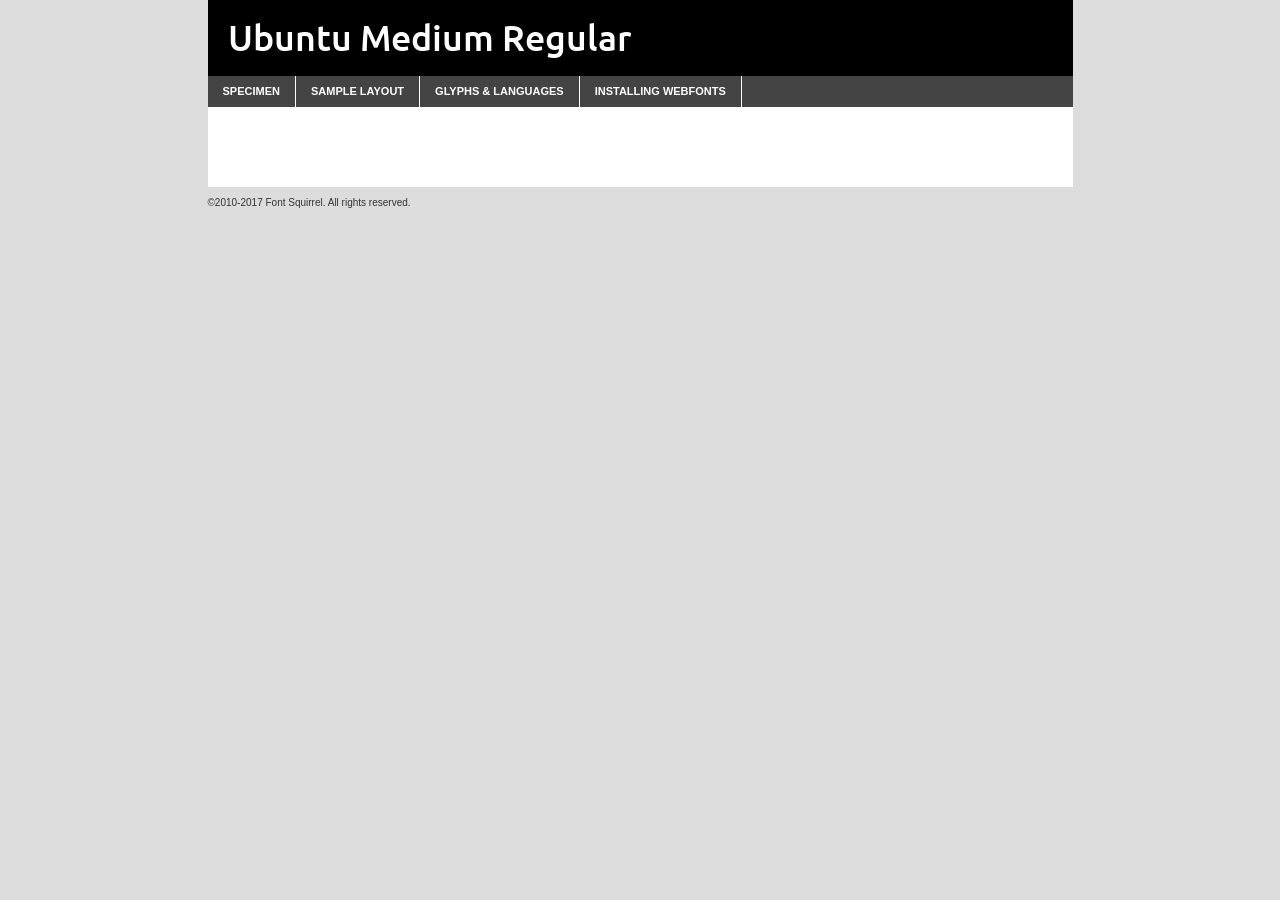
<file: materials/webfontkit-20210331-035351/ubuntu-medium-demo.html>
<!DOCTYPE html PUBLIC "-//W3C//DTD XHTML 1.0 Transitional//EN"
	"http://www.w3.org/TR/xhtml1/DTD/xhtml1-transitional.dtd">

<html xmlns="http://www.w3.org/1999/xhtml" xml:lang="en" lang="en">
<head>
	<meta http-equiv="Content-Type" content="text/html; charset=utf-8" />
	<script src="http://ajax.googleapis.com/ajax/libs/jquery/1.7.2/jquery.min.js" type="text/javascript" charset="utf-8"></script>
	<script type="text/javascript">
	(function($){$.fn.easyTabs=function(option){var param=jQuery.extend({fadeSpeed:"fast",defaultContent:1,activeClass:'active'},option);$(this).each(function(){var thisId="#"+this.id;if(param.defaultContent==''){param.defaultContent=1;}
	if(typeof param.defaultContent=="number")
	{var defaultTab=$(thisId+" .tabs li:eq("+(param.defaultContent-1)+") a").attr('href').substr(1);}else{var defaultTab=param.defaultContent;}
	$(thisId+" .tabs li a").each(function(){var tabToHide=$(this).attr('href').substr(1);$("#"+tabToHide).addClass('easytabs-tab-content');});hideAll();changeContent(defaultTab);function hideAll(){$(thisId+" .easytabs-tab-content").hide();}
	function changeContent(tabId){hideAll();$(thisId+" .tabs li").removeClass(param.activeClass);$(thisId+" .tabs li a[href=#"+tabId+"]").closest('li').addClass(param.activeClass);if(param.fadeSpeed!="none")
	{$(thisId+" #"+tabId).fadeIn(param.fadeSpeed);}else{$(thisId+" #"+tabId).show();}}
	$(thisId+" .tabs li").click(function(){var tabId=$(this).find('a').attr('href').substr(1);changeContent(tabId);return false;});});}})(jQuery);
	</script>
	<link rel="stylesheet" href="specimen_files/specimen_stylesheet.css" type="text/css" charset="utf-8" />
	<link rel="stylesheet" href="stylesheet.css" type="text/css" charset="utf-8" />

	<style type="text/css">
					body{
				font-family: 'ubuntumedium';
							}
		</style>

	<title>Ubuntu Medium Regular Specimen</title>
	
	
	<script type="text/javascript" charset="utf-8">
		$(document).ready(function() {
			$('#container').easyTabs({defaultContent:1});
		});
	</script>
</head>

<body>
<div id="container">
	<div id="header">
		Ubuntu Medium Regular	</div>
	<ul class="tabs">
		<li><a href="#specimen">Specimen</a></li>
		<li><a href="#layout">Sample Layout</a></li>
				<li><a href="#glyphs">Glyphs &amp; Languages</a></li>
		<li><a href="#installing">Installing Webfonts</a></li>
		
	</ul>
	
	<div id="main_content">

		
			<div id="specimen">
		
				<div class="section">
					<div class="grid12 firstcol">
						<div class="huge">AaBb</div>
					</div>
				</div>
		
				<div class="section">
					<div class="glyph_range">A&#x200B;B&#x200b;C&#x200b;D&#x200b;E&#x200b;F&#x200b;G&#x200b;H&#x200b;I&#x200b;J&#x200b;K&#x200b;L&#x200b;M&#x200b;N&#x200b;O&#x200b;P&#x200b;Q&#x200b;R&#x200b;S&#x200b;T&#x200b;U&#x200b;V&#x200b;W&#x200b;X&#x200b;Y&#x200b;Z&#x200b;a&#x200b;b&#x200b;c&#x200b;d&#x200b;e&#x200b;f&#x200b;g&#x200b;h&#x200b;i&#x200b;j&#x200b;k&#x200b;l&#x200b;m&#x200b;n&#x200b;o&#x200b;p&#x200b;q&#x200b;r&#x200b;s&#x200b;t&#x200b;u&#x200b;v&#x200b;w&#x200b;x&#x200b;y&#x200b;z&#x200b;1&#x200b;2&#x200b;3&#x200b;4&#x200b;5&#x200b;6&#x200b;7&#x200b;8&#x200b;9&#x200b;0&#x200b;&amp;&#x200b;.&#x200b;,&#x200b;?&#x200b;!&#x200b;&#64;&#x200b;(&#x200b;)&#x200b;#&#x200b;$&#x200b;%&#x200b;*&#x200b;+&#x200b;-&#x200b;=&#x200b;:&#x200b;;</div>
				</div>
				<div class="section">
					<div class="grid12 firstcol">
						<table class="sample_table">
							<tr><td>10</td><td class="size10">abcdefghijklmnopqrstuvwxyzABCDEFGHIJKLMNOPQRSTUVWXYZ0123456789abcdefghijklmnopqrstuvwxyzABCDEFGHIJKLMNOPQRSTUVWXYZ0123456789abcdefghijklmnopqrstuvwxyzABCDEFGHIJKLMNOPQRSTUVWXYZ</td></tr>
							<tr><td>11</td><td class="size11">abcdefghijklmnopqrstuvwxyzABCDEFGHIJKLMNOPQRSTUVWXYZ0123456789abcdefghijklmnopqrstuvwxyzABCDEFGHIJKLMNOPQRSTUVWXYZ0123456789abcdefghijklmnopqrstuvwxyzABCDEFGHIJKLMNOPQRSTUVWXYZ</td></tr>
							<tr><td>12</td><td class="size12">abcdefghijklmnopqrstuvwxyzABCDEFGHIJKLMNOPQRSTUVWXYZ0123456789abcdefghijklmnopqrstuvwxyzABCDEFGHIJKLMNOPQRSTUVWXYZ0123456789abcdefghijklmnopqrstuvwxyzABCDEFGHIJKLMNOPQRSTUVWXYZ</td></tr>
							<tr><td>13</td><td class="size13">abcdefghijklmnopqrstuvwxyzABCDEFGHIJKLMNOPQRSTUVWXYZ0123456789abcdefghijklmnopqrstuvwxyzABCDEFGHIJKLMNOPQRSTUVWXYZ0123456789abcdefghijklmnopqrstuvwxyzABCDEFGHIJKLMNOPQRSTUVWXYZ</td></tr>
							<tr><td>14</td><td class="size14">abcdefghijklmnopqrstuvwxyzABCDEFGHIJKLMNOPQRSTUVWXYZ0123456789abcdefghijklmnopqrstuvwxyzABCDEFGHIJKLMNOPQRSTUVWXYZ0123456789abcdefghijklmnopqrstuvwxyzABCDEFGHIJKLMNOPQRSTUVWXYZ</td></tr>
							<tr><td>16</td><td class="size16">abcdefghijklmnopqrstuvwxyzABCDEFGHIJKLMNOPQRSTUVWXYZ0123456789abcdefghijklmnopqrstuvwxyzABCDEFGHIJKLMNOPQRSTUVWXYZ</td></tr>
							<tr><td>18</td><td class="size18">abcdefghijklmnopqrstuvwxyzABCDEFGHIJKLMNOPQRSTUVWXYZ0123456789abcdefghijklmnopqrstuvwxyzABCDEFGHIJKLMNOPQRSTUVWXYZ</td></tr>
							<tr><td>20</td><td class="size20">abcdefghijklmnopqrstuvwxyzABCDEFGHIJKLMNOPQRSTUVWXYZ0123456789abcdefghijklmnopqrstuvwxyzABCDEFGHIJKLMNOPQRSTUVWXYZ</td></tr>
							<tr><td>24</td><td class="size24">abcdefghijklmnopqrstuvwxyzABCDEFGHIJKLMNOPQRSTUVWXYZ0123456789abcdefghijklmnopqrstuvwxyzABCDEFGHIJKLMNOPQRSTUVWXYZ</td></tr>
							<tr><td>30</td><td class="size30">abcdefghijklmnopqrstuvwxyzABCDEFGHIJKLMNOPQRSTUVWXYZ0123456789abcdefghijklmnopqrstuvwxyzABCDEFGHIJKLMNOPQRSTUVWXYZ</td></tr>
							<tr><td>36</td><td class="size36">abcdefghijklmnopqrstuvwxyzABCDEFGHIJKLMNOPQRSTUVWXYZ0123456789abcdefghijklmnopqrstuvwxyzABCDEFGHIJKLMNOPQRSTUVWXYZ</td></tr>
							<tr><td>48</td><td class="size48">abcdefghijklmnopqrstuvwxyzABCDEFGHIJKLMNOPQRSTUVWXYZ0123456789abcdefghijklmnopqrstuvwxyzABCDEFGHIJKLMNOPQRSTUVWXYZ</td></tr>
							<tr><td>60</td><td class="size60">abcdefghijklmnopqrstuvwxyzABCDEFGHIJKLMNOPQRSTUVWXYZ0123456789abcdefghijklmnopqrstuvwxyzABCDEFGHIJKLMNOPQRSTUVWXYZ</td></tr>
							<tr><td>72</td><td class="size72">abcdefghijklmnopqrstuvwxyzABCDEFGHIJKLMNOPQRSTUVWXYZ0123456789abcdefghijklmnopqrstuvwxyzABCDEFGHIJKLMNOPQRSTUVWXYZ</td></tr>
							<tr><td>90</td><td class="size90">abcdefghijklmnopqrstuvwxyzABCDEFGHIJKLMNOPQRSTUVWXYZ0123456789abcdefghijklmnopqrstuvwxyzABCDEFGHIJKLMNOPQRSTUVWXYZ</td></tr>
						</table>
				
					</div>
			
				</div>
		
		
		
								<div class="section" id="bodycomparison">


										<div id="xheight">
				<div class="fontbody">&#x25FC;&#x25FC;&#x25FC;&#x25FC;&#x25FC;&#x25FC;&#x25FC;&#x25FC;&#x25FC;&#x25FC;&#x25FC;&#x25FC;&#x25FC;&#x25FC;&#x25FC;&#x25FC;&#x25FC;&#x25FC;&#x25FC;&#x25FC;&#x25FC;&#x25FC;&#x25FC;&#x25FC;&#x25FC;&#x25FC;&#x25FC;&#x25FC;&#x25FC;&#x25FC;&#x25FC;&#x25FC;&#x25FC;&#x25FC;&#x25FC;&#x25FC;&#x25FC;&#x25FC;&#x25FC;&#x25FC;&#x25FC;&#x25FC;&#x25FC;&#x25FC;&#x25FC;&#x25FC;&#x25FC;&#x25FC;&#x25FC;&#x25FC;&#x25FC;&#x25FC;&#x25FC;&#x25FC;&#x25FC;&#x25FC;&#x25FC;&#x25FC;&#x25FC;&#x25FC;&#x25FC;&#x25FC;&#x25FC;&#x25FC;&#x25FC;&#x25FC;&#x25FC;&#x25FC;&#x25FC;&#x25FC;&#x25FC;&#x25FC;&#x25FC;&#x25FC;&#x25FC;&#x25FC;&#x25FC;&#x25FC;&#x25FC;&#x25FC;&#x25FC;&#x25FC;&#x25FC;&#x25FC;&#x25FC;&#x25FC;&#x25FC;&#x25FC;&#x25FC;&#x25FC;&#x25FC;&#x25FC;&#x25FC;&#x25FC;&#x25FC;&#x25FC;&#x25FC;&#x25FC;&#x25FC;body</div><div class="arialbody">body</div><div class="verdanabody">body</div><div class="georgiabody">body</div></div>
										<div class="fontbody" style="z-index:1">
											body<span>Ubuntu Medium Regular</span>
										</div>
										<div class="arialbody" style="z-index:1">
											body<span>Arial</span>
										</div>
										<div class="verdanabody" style="z-index:1">
											body<span>Verdana</span>
										</div>
										<div class="georgiabody" style="z-index:1">
											body<span>Georgia</span>
										</div>



								</div>
		
		
				<div class="section psample psample_row1" id="">
					
					<div class="grid2 firstcol">
						<p class="size10"><span>10.</span>Aenean lacinia bibendum nulla sed consectetur. Fusce dapibus, tellus ac cursus commodo, tortor mauris condimentum nibh, ut fermentum massa justo sit amet risus. Nullam id dolor id nibh ultricies vehicula ut id elit. Cum sociis natoque penatibus et magnis dis parturient montes, nascetur ridiculus mus. Nulla vitae elit libero, a pharetra augue.</p>
			
					</div>
					<div class="grid3">
						<p class="size11"><span>11.</span>Aenean lacinia bibendum nulla sed consectetur. Fusce dapibus, tellus ac cursus commodo, tortor mauris condimentum nibh, ut fermentum massa justo sit amet risus. Nullam id dolor id nibh ultricies vehicula ut id elit. Cum sociis natoque penatibus et magnis dis parturient montes, nascetur ridiculus mus. Nulla vitae elit libero, a pharetra augue.</p>
			
					</div>
					<div class="grid3">
						<p class="size12"><span>12.</span>Aenean lacinia bibendum nulla sed consectetur. Fusce dapibus, tellus ac cursus commodo, tortor mauris condimentum nibh, ut fermentum massa justo sit amet risus. Nullam id dolor id nibh ultricies vehicula ut id elit. Cum sociis natoque penatibus et magnis dis parturient montes, nascetur ridiculus mus. Nulla vitae elit libero, a pharetra augue.</p>
			
					</div>
					<div class="grid4">
						<p class="size13"><span>13.</span>Aenean lacinia bibendum nulla sed consectetur. Fusce dapibus, tellus ac cursus commodo, tortor mauris condimentum nibh, ut fermentum massa justo sit amet risus. Nullam id dolor id nibh ultricies vehicula ut id elit. Cum sociis natoque penatibus et magnis dis parturient montes, nascetur ridiculus mus. Nulla vitae elit libero, a pharetra augue.</p>
			
					</div>
					<div class="white_blend"></div>
					
				</div>
				<div class="section psample psample_row2" id="">
					<div class="grid3 firstcol">
						<p class="size14"><span>14.</span>Aenean lacinia bibendum nulla sed consectetur. Fusce dapibus, tellus ac cursus commodo, tortor mauris condimentum nibh, ut fermentum massa justo sit amet risus. Nullam id dolor id nibh ultricies vehicula ut id elit. Cum sociis natoque penatibus et magnis dis parturient montes, nascetur ridiculus mus. Nulla vitae elit libero, a pharetra augue.</p>
			
					</div>
					<div class="grid4">
						<p class="size16"><span>16.</span>Aenean lacinia bibendum nulla sed consectetur. Fusce dapibus, tellus ac cursus commodo, tortor mauris condimentum nibh, ut fermentum massa justo sit amet risus. Nullam id dolor id nibh ultricies vehicula ut id elit. Cum sociis natoque penatibus et magnis dis parturient montes, nascetur ridiculus mus. Nulla vitae elit libero, a pharetra augue.</p>
			
					</div>
					<div class="grid5">
						<p class="size18"><span>18.</span>Aenean lacinia bibendum nulla sed consectetur. Fusce dapibus, tellus ac cursus commodo, tortor mauris condimentum nibh, ut fermentum massa justo sit amet risus. Nullam id dolor id nibh ultricies vehicula ut id elit. Cum sociis natoque penatibus et magnis dis parturient montes, nascetur ridiculus mus. Nulla vitae elit libero, a pharetra augue.</p>
			
					</div>

					<div class="white_blend"></div>

				</div>
				
				<div class="section psample psample_row3" id="">
					<div class="grid5 firstcol">
						<p class="size20"><span>20.</span>Aenean lacinia bibendum nulla sed consectetur. Fusce dapibus, tellus ac cursus commodo, tortor mauris condimentum nibh, ut fermentum massa justo sit amet risus. Nullam id dolor id nibh ultricies vehicula ut id elit. Cum sociis natoque penatibus et magnis dis parturient montes, nascetur ridiculus mus. Nulla vitae elit libero, a pharetra augue.</p>
					</div>
					<div class="grid7">
						<p class="size24"><span>24.</span>Aenean lacinia bibendum nulla sed consectetur. Fusce dapibus, tellus ac cursus commodo, tortor mauris condimentum nibh, ut fermentum massa justo sit amet risus. Nullam id dolor id nibh ultricies vehicula ut id elit. Cum sociis natoque penatibus et magnis dis parturient montes, nascetur ridiculus mus. Nulla vitae elit libero, a pharetra augue.</p>
					</div>
					
					<div class="white_blend"></div>
					
				</div>
				
				<div class="section psample psample_row4" id="">
					<div class="grid12 firstcol">
						<p class="size30"><span>30.</span>Aenean lacinia bibendum nulla sed consectetur. Fusce dapibus, tellus ac cursus commodo, tortor mauris condimentum nibh, ut fermentum massa justo sit amet risus. Nullam id dolor id nibh ultricies vehicula ut id elit. Cum sociis natoque penatibus et magnis dis parturient montes, nascetur ridiculus mus. Nulla vitae elit libero, a pharetra augue.</p>
					</div>
					<div class="white_blend"></div>
					
				</div>
				
				
				
				<div class="section psample psample_row1 fullreverse">
					<div class="grid2 firstcol">
						<p class="size10"><span>10.</span>Aenean lacinia bibendum nulla sed consectetur. Fusce dapibus, tellus ac cursus commodo, tortor mauris condimentum nibh, ut fermentum massa justo sit amet risus. Nullam id dolor id nibh ultricies vehicula ut id elit. Cum sociis natoque penatibus et magnis dis parturient montes, nascetur ridiculus mus. Nulla vitae elit libero, a pharetra augue.</p>
			
					</div>
					<div class="grid3">
						<p class="size11"><span>11.</span>Aenean lacinia bibendum nulla sed consectetur. Fusce dapibus, tellus ac cursus commodo, tortor mauris condimentum nibh, ut fermentum massa justo sit amet risus. Nullam id dolor id nibh ultricies vehicula ut id elit. Cum sociis natoque penatibus et magnis dis parturient montes, nascetur ridiculus mus. Nulla vitae elit libero, a pharetra augue.</p>
			
					</div>
					<div class="grid3">
						<p class="size12"><span>12.</span>Aenean lacinia bibendum nulla sed consectetur. Fusce dapibus, tellus ac cursus commodo, tortor mauris condimentum nibh, ut fermentum massa justo sit amet risus. Nullam id dolor id nibh ultricies vehicula ut id elit. Cum sociis natoque penatibus et magnis dis parturient montes, nascetur ridiculus mus. Nulla vitae elit libero, a pharetra augue.</p>
			
					</div>
					<div class="grid4">
						<p class="size13"><span>13.</span>Aenean lacinia bibendum nulla sed consectetur. Fusce dapibus, tellus ac cursus commodo, tortor mauris condimentum nibh, ut fermentum massa justo sit amet risus. Nullam id dolor id nibh ultricies vehicula ut id elit. Cum sociis natoque penatibus et magnis dis parturient montes, nascetur ridiculus mus. Nulla vitae elit libero, a pharetra augue.</p>
			
					</div>
					<div class="black_blend"></div>
					
				</div>
				
				<div class="section psample psample_row2 fullreverse">
					<div class="grid3 firstcol">
						<p class="size14"><span>14.</span>Aenean lacinia bibendum nulla sed consectetur. Fusce dapibus, tellus ac cursus commodo, tortor mauris condimentum nibh, ut fermentum massa justo sit amet risus. Nullam id dolor id nibh ultricies vehicula ut id elit. Cum sociis natoque penatibus et magnis dis parturient montes, nascetur ridiculus mus. Nulla vitae elit libero, a pharetra augue.</p>
			
					</div>
					<div class="grid4">
						<p class="size16"><span>16.</span>Aenean lacinia bibendum nulla sed consectetur. Fusce dapibus, tellus ac cursus commodo, tortor mauris condimentum nibh, ut fermentum massa justo sit amet risus. Nullam id dolor id nibh ultricies vehicula ut id elit. Cum sociis natoque penatibus et magnis dis parturient montes, nascetur ridiculus mus. Nulla vitae elit libero, a pharetra augue.</p>
			
					</div>
					<div class="grid5">
						<p class="size18"><span>18.</span>Aenean lacinia bibendum nulla sed consectetur. Fusce dapibus, tellus ac cursus commodo, tortor mauris condimentum nibh, ut fermentum massa justo sit amet risus. Nullam id dolor id nibh ultricies vehicula ut id elit. Cum sociis natoque penatibus et magnis dis parturient montes, nascetur ridiculus mus. Nulla vitae elit libero, a pharetra augue.</p>
			
					</div>
					<div class="black_blend"></div>

				</div>
				
				<div class="section psample fullreverse psample_row3" id="">
					<div class="grid5 firstcol">
						<p class="size20"><span>20.</span>Aenean lacinia bibendum nulla sed consectetur. Fusce dapibus, tellus ac cursus commodo, tortor mauris condimentum nibh, ut fermentum massa justo sit amet risus. Nullam id dolor id nibh ultricies vehicula ut id elit. Cum sociis natoque penatibus et magnis dis parturient montes, nascetur ridiculus mus. Nulla vitae elit libero, a pharetra augue.</p>
					</div>
					<div class="grid7">
						<p class="size24"><span>24.</span>Aenean lacinia bibendum nulla sed consectetur. Fusce dapibus, tellus ac cursus commodo, tortor mauris condimentum nibh, ut fermentum massa justo sit amet risus. Nullam id dolor id nibh ultricies vehicula ut id elit. Cum sociis natoque penatibus et magnis dis parturient montes, nascetur ridiculus mus. Nulla vitae elit libero, a pharetra augue.</p>
					</div>
					
					<div class="black_blend"></div>
					
				</div>
				
				<div class="section psample fullreverse psample_row4" id="" style="border-bottom: 20px #000 solid;">
					<div class="grid12 firstcol">
						<p class="size30"><span>30.</span>Aenean lacinia bibendum nulla sed consectetur. Fusce dapibus, tellus ac cursus commodo, tortor mauris condimentum nibh, ut fermentum massa justo sit amet risus. Nullam id dolor id nibh ultricies vehicula ut id elit. Cum sociis natoque penatibus et magnis dis parturient montes, nascetur ridiculus mus. Nulla vitae elit libero, a pharetra augue.</p>
					</div>
					<div class="black_blend"></div>
					
				</div>
				
				
				
				
			</div>
			
			<div id="layout">
				
				<div class="section">
					
					<div class="grid12 firstcol">
						<h1>Lorem Ipsum Dolor</h1>
						<h2>Etiam porta sem malesuada magna mollis euismod</h2>
						
						<p class="byline">By <a href="#link">Aenean Lacinia</a></p>
					</div>
				</div>
				<div class="section">
					<div class="grid8 firstcol">
						<p class="large">Donec sed odio dui. Morbi leo risus, porta ac consectetur ac, vestibulum at eros. Fusce dapibus, tellus ac cursus commodo, tortor mauris condimentum nibh, ut fermentum massa justo sit amet risus. </p>

						
						<h3>Pellentesque ornare sem</h3>

						<p>Maecenas sed diam eget risus varius blandit sit amet non magna. Maecenas faucibus mollis interdum. Donec ullamcorper nulla non metus auctor fringilla. Nullam id dolor id nibh ultricies vehicula ut id elit. Nullam id dolor id nibh ultricies vehicula ut id elit. </p>

						<p>Aenean eu leo quam. Pellentesque ornare sem lacinia quam venenatis vestibulum. Lorem ipsum dolor sit amet, consectetur adipiscing elit. Cum sociis natoque penatibus et magnis dis parturient montes, nascetur ridiculus mus. </p>

						<p>Nulla vitae elit libero, a pharetra augue. Praesent commodo cursus magna, vel scelerisque nisl consectetur et. Aenean lacinia bibendum nulla sed consectetur. </p>

						<p>Nullam quis risus eget urna mollis ornare vel eu leo. Nullam quis risus eget urna mollis ornare vel eu leo. Maecenas sed diam eget risus varius blandit sit amet non magna. Donec ullamcorper nulla non metus auctor fringilla. </p>

						<h3>Cras mattis consectetur</h3>

						<p>Aenean eu leo quam. Pellentesque ornare sem lacinia quam venenatis vestibulum. Aenean lacinia bibendum nulla sed consectetur. Integer posuere erat a ante venenatis dapibus posuere velit aliquet. Cras mattis consectetur purus sit amet fermentum. </p>

						<p>Nullam id dolor id nibh ultricies vehicula ut id elit. Nullam quis risus eget urna mollis ornare vel eu leo. Cras mattis consectetur purus sit amet fermentum.</p>
					</div>
					
					<div class="grid4 sidebar">
						
						<div class="box reverse">
							<p class="last">Nullam quis risus eget urna mollis ornare vel eu leo. Donec ullamcorper nulla non metus auctor fringilla. Cras mattis consectetur purus sit amet fermentum. Sed posuere consectetur est at lobortis. Lorem ipsum dolor sit amet, consectetur adipiscing elit. </p>
						</div>
						
						<p class="caption">Maecenas sed diam eget risus varius.</p>

						<p>Vestibulum id ligula porta felis euismod semper. Integer posuere erat a ante venenatis dapibus posuere velit aliquet. Vestibulum id ligula porta felis euismod semper. Sed posuere consectetur est at lobortis. Maecenas sed diam eget risus varius blandit sit amet non magna. Fusce dapibus, tellus ac cursus commodo, tortor mauris condimentum nibh, ut fermentum massa justo sit amet risus. </p>

					

						<p>Duis mollis, est non commodo luctus, nisi erat porttitor ligula, eget lacinia odio sem nec elit. Aenean lacinia bibendum nulla sed consectetur. Vivamus sagittis lacus vel augue laoreet rutrum faucibus dolor auctor. Aenean lacinia bibendum nulla sed consectetur. Nullam quis risus eget urna mollis ornare vel eu leo. </p>

						<p>Praesent commodo cursus magna, vel scelerisque nisl consectetur et. Donec ullamcorper nulla non metus auctor fringilla. Maecenas faucibus mollis interdum. Fusce dapibus, tellus ac cursus commodo, tortor mauris condimentum nibh, ut fermentum massa justo sit amet risus. </p>

					</div>
				</div>
				
			</div>


			



		<div id="glyphs">
			<div class="section">
				<div class="grid12 firstcol">
			
				<h1>Language Support</h1>
				<p>The subset of Ubuntu Medium Regular in this kit supports the following languages:<br />
			
					Albanian, Cyrillic, Dutch, English, French, Frisian, Italian, Malagasy, Alsatian, Arapaho, Arrernte, Bislama, Cebuano, Corsican, Fijian, French_creole, Genoese, Gilbertese, Haitian_creole, Hmong, Hopi, Ibanag, Iloko_ilokano, Indonesian, Interglossa_glosa, Interlingua, Jerriais, Lojban, Lombard, Luxembourgeois, Manx, Norfolk_pitcairnese, Oromo, Potawatomi, Rhaeto-romance, Romansh, Rotokas, Sardinian, Seychelles_creole, Shona, Somali, Southern_ndebele, Swahili, Swati_swazi, Tok_pisin, Turkmen_cyrillic, Uyghur_cyrillic, Uyghur_latinized, Volapuk, Votic_cyrillic, Warlpiri, Xhosa, Yapese, Zulu, Latinbasic, Ubasic, Demo, Moldovan				</p>
				<h1>Glyph Chart</h1>
				<p>The subset of Ubuntu Medium Regular in this kit includes all the glyphs listed below. Unicode entities are included above each glyph to help you insert individual characters into your layout.</p>
				<div id="glyph_chart">
			
																				 <div><p>&amp;#29;</p>&#29;</div>
																				 <div><p>&amp;#13;</p>&#13;</div>
																				 <div><p>&amp;#29;</p>&#29;</div>
																				 <div><p>&amp;#32;</p>&#32;</div>
																				 <div><p>&amp;#33;</p>&#33;</div>
																				 <div><p>&amp;#34;</p>&#34;</div>
																				 <div><p>&amp;#35;</p>&#35;</div>
																				 <div><p>&amp;#36;</p>&#36;</div>
																				 <div><p>&amp;#37;</p>&#37;</div>
																				 <div><p>&amp;#38;</p>&#38;</div>
																				 <div><p>&amp;#39;</p>&#39;</div>
																				 <div><p>&amp;#40;</p>&#40;</div>
																				 <div><p>&amp;#41;</p>&#41;</div>
																				 <div><p>&amp;#42;</p>&#42;</div>
																				 <div><p>&amp;#43;</p>&#43;</div>
																				 <div><p>&amp;#44;</p>&#44;</div>
																				 <div><p>&amp;#45;</p>&#45;</div>
																				 <div><p>&amp;#46;</p>&#46;</div>
																				 <div><p>&amp;#47;</p>&#47;</div>
																				 <div><p>&amp;#48;</p>&#48;</div>
																				 <div><p>&amp;#49;</p>&#49;</div>
																				 <div><p>&amp;#50;</p>&#50;</div>
																				 <div><p>&amp;#51;</p>&#51;</div>
																				 <div><p>&amp;#52;</p>&#52;</div>
																				 <div><p>&amp;#53;</p>&#53;</div>
																				 <div><p>&amp;#54;</p>&#54;</div>
																				 <div><p>&amp;#55;</p>&#55;</div>
																				 <div><p>&amp;#56;</p>&#56;</div>
																				 <div><p>&amp;#57;</p>&#57;</div>
																				 <div><p>&amp;#58;</p>&#58;</div>
																				 <div><p>&amp;#59;</p>&#59;</div>
																				 <div><p>&amp;#60;</p>&#60;</div>
																				 <div><p>&amp;#61;</p>&#61;</div>
																				 <div><p>&amp;#62;</p>&#62;</div>
																				 <div><p>&amp;#63;</p>&#63;</div>
																				 <div><p>&amp;#64;</p>&#64;</div>
																				 <div><p>&amp;#65;</p>&#65;</div>
																				 <div><p>&amp;#66;</p>&#66;</div>
																				 <div><p>&amp;#67;</p>&#67;</div>
																				 <div><p>&amp;#68;</p>&#68;</div>
																				 <div><p>&amp;#69;</p>&#69;</div>
																				 <div><p>&amp;#70;</p>&#70;</div>
																				 <div><p>&amp;#71;</p>&#71;</div>
																				 <div><p>&amp;#72;</p>&#72;</div>
																				 <div><p>&amp;#73;</p>&#73;</div>
																				 <div><p>&amp;#74;</p>&#74;</div>
																				 <div><p>&amp;#75;</p>&#75;</div>
																				 <div><p>&amp;#76;</p>&#76;</div>
																				 <div><p>&amp;#77;</p>&#77;</div>
																				 <div><p>&amp;#78;</p>&#78;</div>
																				 <div><p>&amp;#79;</p>&#79;</div>
																				 <div><p>&amp;#80;</p>&#80;</div>
																				 <div><p>&amp;#81;</p>&#81;</div>
																				 <div><p>&amp;#82;</p>&#82;</div>
																				 <div><p>&amp;#83;</p>&#83;</div>
																				 <div><p>&amp;#84;</p>&#84;</div>
																				 <div><p>&amp;#85;</p>&#85;</div>
																				 <div><p>&amp;#86;</p>&#86;</div>
																				 <div><p>&amp;#87;</p>&#87;</div>
																				 <div><p>&amp;#88;</p>&#88;</div>
																				 <div><p>&amp;#89;</p>&#89;</div>
																				 <div><p>&amp;#90;</p>&#90;</div>
																				 <div><p>&amp;#91;</p>&#91;</div>
																				 <div><p>&amp;#92;</p>&#92;</div>
																				 <div><p>&amp;#93;</p>&#93;</div>
																				 <div><p>&amp;#94;</p>&#94;</div>
																				 <div><p>&amp;#95;</p>&#95;</div>
																				 <div><p>&amp;#96;</p>&#96;</div>
																				 <div><p>&amp;#97;</p>&#97;</div>
																				 <div><p>&amp;#98;</p>&#98;</div>
																				 <div><p>&amp;#99;</p>&#99;</div>
																				 <div><p>&amp;#100;</p>&#100;</div>
																				 <div><p>&amp;#101;</p>&#101;</div>
																				 <div><p>&amp;#102;</p>&#102;</div>
																				 <div><p>&amp;#103;</p>&#103;</div>
																				 <div><p>&amp;#104;</p>&#104;</div>
																				 <div><p>&amp;#105;</p>&#105;</div>
																				 <div><p>&amp;#106;</p>&#106;</div>
																				 <div><p>&amp;#107;</p>&#107;</div>
																				 <div><p>&amp;#108;</p>&#108;</div>
																				 <div><p>&amp;#109;</p>&#109;</div>
																				 <div><p>&amp;#110;</p>&#110;</div>
																				 <div><p>&amp;#111;</p>&#111;</div>
																				 <div><p>&amp;#112;</p>&#112;</div>
																				 <div><p>&amp;#113;</p>&#113;</div>
																				 <div><p>&amp;#114;</p>&#114;</div>
																				 <div><p>&amp;#115;</p>&#115;</div>
																				 <div><p>&amp;#116;</p>&#116;</div>
																				 <div><p>&amp;#117;</p>&#117;</div>
																				 <div><p>&amp;#118;</p>&#118;</div>
																				 <div><p>&amp;#119;</p>&#119;</div>
																				 <div><p>&amp;#120;</p>&#120;</div>
																				 <div><p>&amp;#121;</p>&#121;</div>
																				 <div><p>&amp;#122;</p>&#122;</div>
																				 <div><p>&amp;#123;</p>&#123;</div>
																				 <div><p>&amp;#124;</p>&#124;</div>
																				 <div><p>&amp;#125;</p>&#125;</div>
																				 <div><p>&amp;#126;</p>&#126;</div>
																				 <div><p>&amp;#160;</p>&#160;</div>
																				 <div><p>&amp;#162;</p>&#162;</div>
																				 <div><p>&amp;#163;</p>&#163;</div>
																				 <div><p>&amp;#165;</p>&#165;</div>
																				 <div><p>&amp;#168;</p>&#168;</div>
																				 <div><p>&amp;#169;</p>&#169;</div>
																				 <div><p>&amp;#171;</p>&#171;</div>
																				 <div><p>&amp;#173;</p>&#173;</div>
																				 <div><p>&amp;#174;</p>&#174;</div>
																				 <div><p>&amp;#180;</p>&#180;</div>
																				 <div><p>&amp;#184;</p>&#184;</div>
																				 <div><p>&amp;#187;</p>&#187;</div>
																				 <div><p>&amp;#192;</p>&#192;</div>
																				 <div><p>&amp;#193;</p>&#193;</div>
																				 <div><p>&amp;#194;</p>&#194;</div>
																				 <div><p>&amp;#196;</p>&#196;</div>
																				 <div><p>&amp;#198;</p>&#198;</div>
																				 <div><p>&amp;#199;</p>&#199;</div>
																				 <div><p>&amp;#200;</p>&#200;</div>
																				 <div><p>&amp;#201;</p>&#201;</div>
																				 <div><p>&amp;#202;</p>&#202;</div>
																				 <div><p>&amp;#203;</p>&#203;</div>
																				 <div><p>&amp;#204;</p>&#204;</div>
																				 <div><p>&amp;#205;</p>&#205;</div>
																				 <div><p>&amp;#206;</p>&#206;</div>
																				 <div><p>&amp;#207;</p>&#207;</div>
																				 <div><p>&amp;#210;</p>&#210;</div>
																				 <div><p>&amp;#211;</p>&#211;</div>
																				 <div><p>&amp;#212;</p>&#212;</div>
																				 <div><p>&amp;#214;</p>&#214;</div>
																				 <div><p>&amp;#217;</p>&#217;</div>
																				 <div><p>&amp;#218;</p>&#218;</div>
																				 <div><p>&amp;#219;</p>&#219;</div>
																				 <div><p>&amp;#220;</p>&#220;</div>
																				 <div><p>&amp;#221;</p>&#221;</div>
																				 <div><p>&amp;#224;</p>&#224;</div>
																				 <div><p>&amp;#226;</p>&#226;</div>
																				 <div><p>&amp;#228;</p>&#228;</div>
																				 <div><p>&amp;#230;</p>&#230;</div>
																				 <div><p>&amp;#231;</p>&#231;</div>
																				 <div><p>&amp;#232;</p>&#232;</div>
																				 <div><p>&amp;#233;</p>&#233;</div>
																				 <div><p>&amp;#234;</p>&#234;</div>
																				 <div><p>&amp;#235;</p>&#235;</div>
																				 <div><p>&amp;#236;</p>&#236;</div>
																				 <div><p>&amp;#237;</p>&#237;</div>
																				 <div><p>&amp;#238;</p>&#238;</div>
																				 <div><p>&amp;#239;</p>&#239;</div>
																				 <div><p>&amp;#242;</p>&#242;</div>
																				 <div><p>&amp;#243;</p>&#243;</div>
																				 <div><p>&amp;#244;</p>&#244;</div>
																				 <div><p>&amp;#246;</p>&#246;</div>
																				 <div><p>&amp;#249;</p>&#249;</div>
																				 <div><p>&amp;#250;</p>&#250;</div>
																				 <div><p>&amp;#251;</p>&#251;</div>
																				 <div><p>&amp;#252;</p>&#252;</div>
																				 <div><p>&amp;#253;</p>&#253;</div>
																				 <div><p>&amp;#255;</p>&#255;</div>
																				 <div><p>&amp;#338;</p>&#338;</div>
																				 <div><p>&amp;#339;</p>&#339;</div>
																				 <div><p>&amp;#376;</p>&#376;</div>
																				 <div><p>&amp;#710;</p>&#710;</div>
																				 <div><p>&amp;#730;</p>&#730;</div>
																				 <div><p>&amp;#732;</p>&#732;</div>
																				 <div><p>&amp;#1024;</p>&#1024;</div>
																				 <div><p>&amp;#1025;</p>&#1025;</div>
																				 <div><p>&amp;#1026;</p>&#1026;</div>
																				 <div><p>&amp;#1027;</p>&#1027;</div>
																				 <div><p>&amp;#1028;</p>&#1028;</div>
																				 <div><p>&amp;#1029;</p>&#1029;</div>
																				 <div><p>&amp;#1030;</p>&#1030;</div>
																				 <div><p>&amp;#1031;</p>&#1031;</div>
																				 <div><p>&amp;#1032;</p>&#1032;</div>
																				 <div><p>&amp;#1033;</p>&#1033;</div>
																				 <div><p>&amp;#1034;</p>&#1034;</div>
																				 <div><p>&amp;#1035;</p>&#1035;</div>
																				 <div><p>&amp;#1036;</p>&#1036;</div>
																				 <div><p>&amp;#1037;</p>&#1037;</div>
																				 <div><p>&amp;#1038;</p>&#1038;</div>
																				 <div><p>&amp;#1039;</p>&#1039;</div>
																				 <div><p>&amp;#1040;</p>&#1040;</div>
																				 <div><p>&amp;#1041;</p>&#1041;</div>
																				 <div><p>&amp;#1042;</p>&#1042;</div>
																				 <div><p>&amp;#1043;</p>&#1043;</div>
																				 <div><p>&amp;#1044;</p>&#1044;</div>
																				 <div><p>&amp;#1045;</p>&#1045;</div>
																				 <div><p>&amp;#1046;</p>&#1046;</div>
																				 <div><p>&amp;#1047;</p>&#1047;</div>
																				 <div><p>&amp;#1048;</p>&#1048;</div>
																				 <div><p>&amp;#1049;</p>&#1049;</div>
																				 <div><p>&amp;#1050;</p>&#1050;</div>
																				 <div><p>&amp;#1051;</p>&#1051;</div>
																				 <div><p>&amp;#1052;</p>&#1052;</div>
																				 <div><p>&amp;#1053;</p>&#1053;</div>
																				 <div><p>&amp;#1054;</p>&#1054;</div>
																				 <div><p>&amp;#1055;</p>&#1055;</div>
																				 <div><p>&amp;#1056;</p>&#1056;</div>
																				 <div><p>&amp;#1057;</p>&#1057;</div>
																				 <div><p>&amp;#1058;</p>&#1058;</div>
																				 <div><p>&amp;#1059;</p>&#1059;</div>
																				 <div><p>&amp;#1060;</p>&#1060;</div>
																				 <div><p>&amp;#1061;</p>&#1061;</div>
																				 <div><p>&amp;#1062;</p>&#1062;</div>
																				 <div><p>&amp;#1063;</p>&#1063;</div>
																				 <div><p>&amp;#1064;</p>&#1064;</div>
																				 <div><p>&amp;#1065;</p>&#1065;</div>
																				 <div><p>&amp;#1066;</p>&#1066;</div>
																				 <div><p>&amp;#1067;</p>&#1067;</div>
																				 <div><p>&amp;#1068;</p>&#1068;</div>
																				 <div><p>&amp;#1069;</p>&#1069;</div>
																				 <div><p>&amp;#1070;</p>&#1070;</div>
																				 <div><p>&amp;#1071;</p>&#1071;</div>
																				 <div><p>&amp;#1072;</p>&#1072;</div>
																				 <div><p>&amp;#1073;</p>&#1073;</div>
																				 <div><p>&amp;#1074;</p>&#1074;</div>
																				 <div><p>&amp;#1075;</p>&#1075;</div>
																				 <div><p>&amp;#1076;</p>&#1076;</div>
																				 <div><p>&amp;#1077;</p>&#1077;</div>
																				 <div><p>&amp;#1078;</p>&#1078;</div>
																				 <div><p>&amp;#1079;</p>&#1079;</div>
																				 <div><p>&amp;#1080;</p>&#1080;</div>
																				 <div><p>&amp;#1081;</p>&#1081;</div>
																				 <div><p>&amp;#1082;</p>&#1082;</div>
																				 <div><p>&amp;#1083;</p>&#1083;</div>
																				 <div><p>&amp;#1084;</p>&#1084;</div>
																				 <div><p>&amp;#1085;</p>&#1085;</div>
																				 <div><p>&amp;#1086;</p>&#1086;</div>
																				 <div><p>&amp;#1087;</p>&#1087;</div>
																				 <div><p>&amp;#1088;</p>&#1088;</div>
																				 <div><p>&amp;#1089;</p>&#1089;</div>
																				 <div><p>&amp;#1090;</p>&#1090;</div>
																				 <div><p>&amp;#1091;</p>&#1091;</div>
																				 <div><p>&amp;#1092;</p>&#1092;</div>
																				 <div><p>&amp;#1093;</p>&#1093;</div>
																				 <div><p>&amp;#1094;</p>&#1094;</div>
																				 <div><p>&amp;#1095;</p>&#1095;</div>
																				 <div><p>&amp;#1096;</p>&#1096;</div>
																				 <div><p>&amp;#1097;</p>&#1097;</div>
																				 <div><p>&amp;#1098;</p>&#1098;</div>
																				 <div><p>&amp;#1099;</p>&#1099;</div>
																				 <div><p>&amp;#1100;</p>&#1100;</div>
																				 <div><p>&amp;#1101;</p>&#1101;</div>
																				 <div><p>&amp;#1102;</p>&#1102;</div>
																				 <div><p>&amp;#1103;</p>&#1103;</div>
																				 <div><p>&amp;#1104;</p>&#1104;</div>
																				 <div><p>&amp;#1105;</p>&#1105;</div>
																				 <div><p>&amp;#1106;</p>&#1106;</div>
																				 <div><p>&amp;#1107;</p>&#1107;</div>
																				 <div><p>&amp;#1108;</p>&#1108;</div>
																				 <div><p>&amp;#1109;</p>&#1109;</div>
																				 <div><p>&amp;#1110;</p>&#1110;</div>
																				 <div><p>&amp;#1111;</p>&#1111;</div>
																				 <div><p>&amp;#1112;</p>&#1112;</div>
																				 <div><p>&amp;#1113;</p>&#1113;</div>
																				 <div><p>&amp;#1114;</p>&#1114;</div>
																				 <div><p>&amp;#1115;</p>&#1115;</div>
																				 <div><p>&amp;#1116;</p>&#1116;</div>
																				 <div><p>&amp;#1117;</p>&#1117;</div>
																				 <div><p>&amp;#1118;</p>&#1118;</div>
																				 <div><p>&amp;#1119;</p>&#1119;</div>
																				 <div><p>&amp;#1122;</p>&#1122;</div>
																				 <div><p>&amp;#1123;</p>&#1123;</div>
																				 <div><p>&amp;#1138;</p>&#1138;</div>
																				 <div><p>&amp;#1139;</p>&#1139;</div>
																				 <div><p>&amp;#1140;</p>&#1140;</div>
																				 <div><p>&amp;#1141;</p>&#1141;</div>
																				 <div><p>&amp;#1162;</p>&#1162;</div>
																				 <div><p>&amp;#1163;</p>&#1163;</div>
																				 <div><p>&amp;#1164;</p>&#1164;</div>
																				 <div><p>&amp;#1165;</p>&#1165;</div>
																				 <div><p>&amp;#1166;</p>&#1166;</div>
																				 <div><p>&amp;#1167;</p>&#1167;</div>
																				 <div><p>&amp;#1168;</p>&#1168;</div>
																				 <div><p>&amp;#1169;</p>&#1169;</div>
																				 <div><p>&amp;#1170;</p>&#1170;</div>
																				 <div><p>&amp;#1171;</p>&#1171;</div>
																				 <div><p>&amp;#1172;</p>&#1172;</div>
																				 <div><p>&amp;#1173;</p>&#1173;</div>
																				 <div><p>&amp;#1174;</p>&#1174;</div>
																				 <div><p>&amp;#1175;</p>&#1175;</div>
																				 <div><p>&amp;#1176;</p>&#1176;</div>
																				 <div><p>&amp;#1177;</p>&#1177;</div>
																				 <div><p>&amp;#1178;</p>&#1178;</div>
																				 <div><p>&amp;#1179;</p>&#1179;</div>
																				 <div><p>&amp;#1180;</p>&#1180;</div>
																				 <div><p>&amp;#1181;</p>&#1181;</div>
																				 <div><p>&amp;#1182;</p>&#1182;</div>
																				 <div><p>&amp;#1183;</p>&#1183;</div>
																				 <div><p>&amp;#1184;</p>&#1184;</div>
																				 <div><p>&amp;#1185;</p>&#1185;</div>
																				 <div><p>&amp;#1186;</p>&#1186;</div>
																				 <div><p>&amp;#1187;</p>&#1187;</div>
																				 <div><p>&amp;#1188;</p>&#1188;</div>
																				 <div><p>&amp;#1189;</p>&#1189;</div>
																				 <div><p>&amp;#1190;</p>&#1190;</div>
																				 <div><p>&amp;#1191;</p>&#1191;</div>
																				 <div><p>&amp;#1192;</p>&#1192;</div>
																				 <div><p>&amp;#1193;</p>&#1193;</div>
																				 <div><p>&amp;#1194;</p>&#1194;</div>
																				 <div><p>&amp;#1195;</p>&#1195;</div>
																				 <div><p>&amp;#1196;</p>&#1196;</div>
																				 <div><p>&amp;#1197;</p>&#1197;</div>
																				 <div><p>&amp;#1198;</p>&#1198;</div>
																				 <div><p>&amp;#1199;</p>&#1199;</div>
																				 <div><p>&amp;#1200;</p>&#1200;</div>
																				 <div><p>&amp;#1201;</p>&#1201;</div>
																				 <div><p>&amp;#1202;</p>&#1202;</div>
																				 <div><p>&amp;#1203;</p>&#1203;</div>
																				 <div><p>&amp;#1204;</p>&#1204;</div>
																				 <div><p>&amp;#1205;</p>&#1205;</div>
																				 <div><p>&amp;#1206;</p>&#1206;</div>
																				 <div><p>&amp;#1207;</p>&#1207;</div>
																				 <div><p>&amp;#1208;</p>&#1208;</div>
																				 <div><p>&amp;#1209;</p>&#1209;</div>
																				 <div><p>&amp;#1210;</p>&#1210;</div>
																				 <div><p>&amp;#1211;</p>&#1211;</div>
																				 <div><p>&amp;#1212;</p>&#1212;</div>
																				 <div><p>&amp;#1213;</p>&#1213;</div>
																				 <div><p>&amp;#1214;</p>&#1214;</div>
																				 <div><p>&amp;#1215;</p>&#1215;</div>
																				 <div><p>&amp;#1216;</p>&#1216;</div>
																				 <div><p>&amp;#1217;</p>&#1217;</div>
																				 <div><p>&amp;#1218;</p>&#1218;</div>
																				 <div><p>&amp;#1219;</p>&#1219;</div>
																				 <div><p>&amp;#1220;</p>&#1220;</div>
																				 <div><p>&amp;#1221;</p>&#1221;</div>
																				 <div><p>&amp;#1222;</p>&#1222;</div>
																				 <div><p>&amp;#1223;</p>&#1223;</div>
																				 <div><p>&amp;#1224;</p>&#1224;</div>
																				 <div><p>&amp;#1225;</p>&#1225;</div>
																				 <div><p>&amp;#1226;</p>&#1226;</div>
																				 <div><p>&amp;#1227;</p>&#1227;</div>
																				 <div><p>&amp;#1228;</p>&#1228;</div>
																				 <div><p>&amp;#1229;</p>&#1229;</div>
																				 <div><p>&amp;#1230;</p>&#1230;</div>
																				 <div><p>&amp;#1231;</p>&#1231;</div>
																				 <div><p>&amp;#1232;</p>&#1232;</div>
																				 <div><p>&amp;#1233;</p>&#1233;</div>
																				 <div><p>&amp;#1234;</p>&#1234;</div>
																				 <div><p>&amp;#1235;</p>&#1235;</div>
																				 <div><p>&amp;#1236;</p>&#1236;</div>
																				 <div><p>&amp;#1237;</p>&#1237;</div>
																				 <div><p>&amp;#1238;</p>&#1238;</div>
																				 <div><p>&amp;#1239;</p>&#1239;</div>
																				 <div><p>&amp;#1240;</p>&#1240;</div>
																				 <div><p>&amp;#1241;</p>&#1241;</div>
																				 <div><p>&amp;#1242;</p>&#1242;</div>
																				 <div><p>&amp;#1243;</p>&#1243;</div>
																				 <div><p>&amp;#1244;</p>&#1244;</div>
																				 <div><p>&amp;#1245;</p>&#1245;</div>
																				 <div><p>&amp;#1246;</p>&#1246;</div>
																				 <div><p>&amp;#1247;</p>&#1247;</div>
																				 <div><p>&amp;#1248;</p>&#1248;</div>
																				 <div><p>&amp;#1249;</p>&#1249;</div>
																				 <div><p>&amp;#1250;</p>&#1250;</div>
																				 <div><p>&amp;#1251;</p>&#1251;</div>
																				 <div><p>&amp;#1252;</p>&#1252;</div>
																				 <div><p>&amp;#1253;</p>&#1253;</div>
																				 <div><p>&amp;#1254;</p>&#1254;</div>
																				 <div><p>&amp;#1255;</p>&#1255;</div>
																				 <div><p>&amp;#1256;</p>&#1256;</div>
																				 <div><p>&amp;#1257;</p>&#1257;</div>
																				 <div><p>&amp;#1258;</p>&#1258;</div>
																				 <div><p>&amp;#1259;</p>&#1259;</div>
																				 <div><p>&amp;#1260;</p>&#1260;</div>
																				 <div><p>&amp;#1261;</p>&#1261;</div>
																				 <div><p>&amp;#1262;</p>&#1262;</div>
																				 <div><p>&amp;#1263;</p>&#1263;</div>
																				 <div><p>&amp;#1264;</p>&#1264;</div>
																				 <div><p>&amp;#1265;</p>&#1265;</div>
																				 <div><p>&amp;#1266;</p>&#1266;</div>
																				 <div><p>&amp;#1267;</p>&#1267;</div>
																				 <div><p>&amp;#1268;</p>&#1268;</div>
																				 <div><p>&amp;#1269;</p>&#1269;</div>
																				 <div><p>&amp;#1270;</p>&#1270;</div>
																				 <div><p>&amp;#1271;</p>&#1271;</div>
																				 <div><p>&amp;#1272;</p>&#1272;</div>
																				 <div><p>&amp;#1273;</p>&#1273;</div>
																				 <div><p>&amp;#8192;</p>&#8192;</div>
																				 <div><p>&amp;#8193;</p>&#8193;</div>
																				 <div><p>&amp;#8194;</p>&#8194;</div>
																				 <div><p>&amp;#8195;</p>&#8195;</div>
																				 <div><p>&amp;#8196;</p>&#8196;</div>
																				 <div><p>&amp;#8197;</p>&#8197;</div>
																				 <div><p>&amp;#8198;</p>&#8198;</div>
																				 <div><p>&amp;#8199;</p>&#8199;</div>
																				 <div><p>&amp;#8200;</p>&#8200;</div>
																				 <div><p>&amp;#8201;</p>&#8201;</div>
																				 <div><p>&amp;#8202;</p>&#8202;</div>
																				 <div><p>&amp;#8208;</p>&#8208;</div>
																				 <div><p>&amp;#8209;</p>&#8209;</div>
																				 <div><p>&amp;#8210;</p>&#8210;</div>
																				 <div><p>&amp;#8211;</p>&#8211;</div>
																				 <div><p>&amp;#8212;</p>&#8212;</div>
																				 <div><p>&amp;#8216;</p>&#8216;</div>
																				 <div><p>&amp;#8217;</p>&#8217;</div>
																				 <div><p>&amp;#8218;</p>&#8218;</div>
																				 <div><p>&amp;#8220;</p>&#8220;</div>
																				 <div><p>&amp;#8221;</p>&#8221;</div>
																				 <div><p>&amp;#8222;</p>&#8222;</div>
																				 <div><p>&amp;#8226;</p>&#8226;</div>
																				 <div><p>&amp;#8230;</p>&#8230;</div>
																				 <div><p>&amp;#8239;</p>&#8239;</div>
																				 <div><p>&amp;#8249;</p>&#8249;</div>
																				 <div><p>&amp;#8250;</p>&#8250;</div>
																				 <div><p>&amp;#8287;</p>&#8287;</div>
																				 <div><p>&amp;#8364;</p>&#8364;</div>
																				 <div><p>&amp;#8482;</p>&#8482;</div>
																				 <div><p>&amp;#9724;</p>&#9724;</div>
																																						</div>	
				</div>
		
		
			</div>
		</div>
		
		
		<div id="specs">
			
		</div>
	
		<div id="installing">
			<div class="section">
				<div class="grid7 firstcol">
					<h1>Installing Webfonts</h1>
					
					<p>Webfonts are supported by all major browser platforms but not all in the same way. There are currently four different font formats that must be included in order to target all browsers. This includes TTF, WOFF, EOT and SVG.</p>
					
					<h2>1. Upload your webfonts</h2>
					<p>You must upload your webfont kit to your website. They should be in or near the same directory as your CSS files.</p>
					
					<h2>2. Include the webfont stylesheet</h2>
					<p>A special CSS @font-face declaration helps the various browsers select the appropriate font it needs without causing you a bunch of headaches. Learn more about this syntax by reading the <a href="https://www.fontspring.com/blog/further-hardening-of-the-bulletproof-syntax">Fontspring blog post</a> about it. The code for it is as follows:</p>


<code>
@font-face{ 
	font-family: 'MyWebFont';
	src: url('WebFont.eot');
	src: url('WebFont.eot?#iefix') format('embedded-opentype'),
	     url('WebFont.woff') format('woff'),
	     url('WebFont.ttf') format('truetype'),
	     url('WebFont.svg#webfont') format('svg');
}
</code>

	<p>We've already gone ahead and generated the code for you. All you have to do is link to the stylesheet in your HTML, like this:</p>
	<code>&lt;link rel=&quot;stylesheet&quot; href=&quot;stylesheet.css&quot; type=&quot;text/css&quot; charset=&quot;utf-8&quot; /&gt;</code>

					<h2>3. Modify your own stylesheet</h2>
					<p>To take advantage of your new fonts, you must tell your stylesheet to use them. Look at the original @font-face declaration above and find the property called "font-family." The name linked there will be what you use to reference the font. Prepend that webfont name to the font stack in the "font-family" property, inside the selector you want to change. For example:</p>
<code>p { font-family: 'WebFont', Arial, sans-serif; }</code>

<h2>4. Test</h2>
<p>Getting webfonts to work cross-browser <em>can</em> be tricky. Use the information in the sidebar to help you if you find that fonts aren't loading in a particular browser.</p>
				</div>
				
				<div class="grid5 sidebar">
					<div class="box">
						<h2>Troubleshooting<br />Font-Face Problems</h2>
						<p>Having trouble getting your webfonts to load in your new website? Here are some tips to sort out what might be the problem.</p>

						<h3>Fonts not showing in any browser</h3>

						<p>This sounds like you need to work on the plumbing. You either did not upload the fonts to the correct directory, or you did not link the fonts properly in the CSS. If you've confirmed that all this is correct and you still have a problem, take a look at your .htaccess file and see if requests are getting intercepted.</p>

						<h3>Fonts not loading in iPhone or iPad</h3>

						<p>The most common problem here is that you are serving the fonts from an IIS server. IIS refuses to serve files that have unknown MIME types. If that is the case, you must set the MIME type for SVG to "image/svg+xml" in the server settings. Follow these instructions from Microsoft if you need help.</p>

						<h3>Fonts not loading in Firefox</h3>

						<p>The primary reason for this failure? You are still using a version Firefox older than 3.5. So upgrade already! If that isn't it, then you are very likely serving fonts from a different domain. Firefox requires that all font assets be served from the same domain. Lastly it is possible that you need to add WOFF to your list of MIME types (if you are serving via IIS.)</p>

						<h3>Fonts not loading in IE</h3>

						<p>Are you looking at Internet Explorer on an actual Windows machine or are you cheating by using a service like Adobe BrowserLab? Many of these screenshot services do not render @font-face for IE. Best to test it on a real machine.</p>

						<h3>Fonts not loading in IE9</h3>

						<p>IE9, like Firefox, requires that fonts be served from the same domain as the website. Make sure that is the case.</p>
					</div>
				</div>
			</div>
			
		</div>
	
	</div>
	<div id="footer">
		<p>&copy;2010-2017 Font Squirrel. All rights reserved.</p>
	</div>
</div>
</body>
</html>
</file>
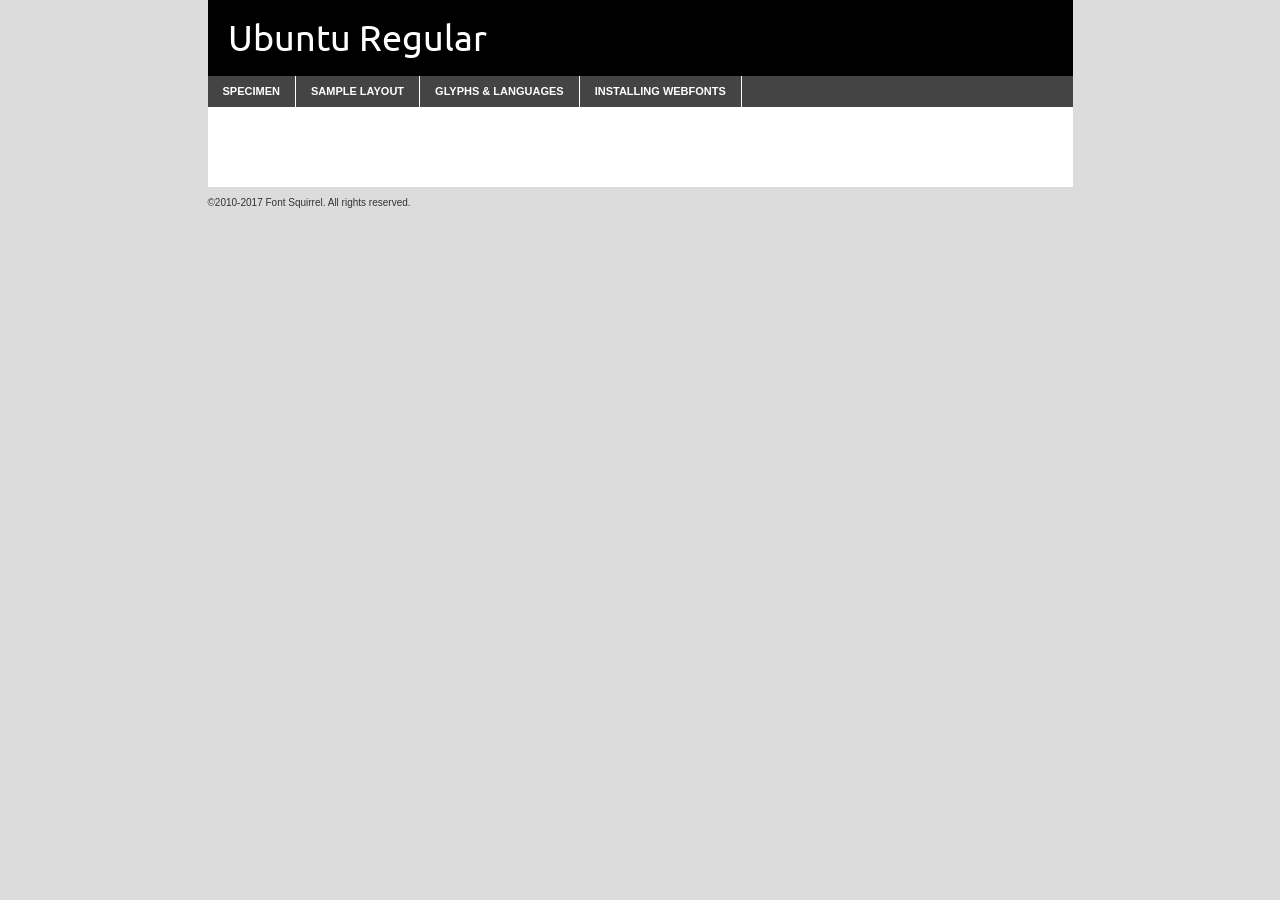
<file: materials/webfontkit-20210331-035351/ubuntu-regular-demo.html>
<!DOCTYPE html PUBLIC "-//W3C//DTD XHTML 1.0 Transitional//EN"
	"http://www.w3.org/TR/xhtml1/DTD/xhtml1-transitional.dtd">

<html xmlns="http://www.w3.org/1999/xhtml" xml:lang="en" lang="en">
<head>
	<meta http-equiv="Content-Type" content="text/html; charset=utf-8" />
	<script src="http://ajax.googleapis.com/ajax/libs/jquery/1.7.2/jquery.min.js" type="text/javascript" charset="utf-8"></script>
	<script type="text/javascript">
	(function($){$.fn.easyTabs=function(option){var param=jQuery.extend({fadeSpeed:"fast",defaultContent:1,activeClass:'active'},option);$(this).each(function(){var thisId="#"+this.id;if(param.defaultContent==''){param.defaultContent=1;}
	if(typeof param.defaultContent=="number")
	{var defaultTab=$(thisId+" .tabs li:eq("+(param.defaultContent-1)+") a").attr('href').substr(1);}else{var defaultTab=param.defaultContent;}
	$(thisId+" .tabs li a").each(function(){var tabToHide=$(this).attr('href').substr(1);$("#"+tabToHide).addClass('easytabs-tab-content');});hideAll();changeContent(defaultTab);function hideAll(){$(thisId+" .easytabs-tab-content").hide();}
	function changeContent(tabId){hideAll();$(thisId+" .tabs li").removeClass(param.activeClass);$(thisId+" .tabs li a[href=#"+tabId+"]").closest('li').addClass(param.activeClass);if(param.fadeSpeed!="none")
	{$(thisId+" #"+tabId).fadeIn(param.fadeSpeed);}else{$(thisId+" #"+tabId).show();}}
	$(thisId+" .tabs li").click(function(){var tabId=$(this).find('a').attr('href').substr(1);changeContent(tabId);return false;});});}})(jQuery);
	</script>
	<link rel="stylesheet" href="specimen_files/specimen_stylesheet.css" type="text/css" charset="utf-8" />
	<link rel="stylesheet" href="stylesheet.css" type="text/css" charset="utf-8" />

	<style type="text/css">
					body{
				font-family: 'ubunturegular';
							}
		</style>

	<title>Ubuntu Regular Specimen</title>
	
	
	<script type="text/javascript" charset="utf-8">
		$(document).ready(function() {
			$('#container').easyTabs({defaultContent:1});
		});
	</script>
</head>

<body>
<div id="container">
	<div id="header">
		Ubuntu Regular	</div>
	<ul class="tabs">
		<li><a href="#specimen">Specimen</a></li>
		<li><a href="#layout">Sample Layout</a></li>
				<li><a href="#glyphs">Glyphs &amp; Languages</a></li>
		<li><a href="#installing">Installing Webfonts</a></li>
		
	</ul>
	
	<div id="main_content">

		
			<div id="specimen">
		
				<div class="section">
					<div class="grid12 firstcol">
						<div class="huge">AaBb</div>
					</div>
				</div>
		
				<div class="section">
					<div class="glyph_range">A&#x200B;B&#x200b;C&#x200b;D&#x200b;E&#x200b;F&#x200b;G&#x200b;H&#x200b;I&#x200b;J&#x200b;K&#x200b;L&#x200b;M&#x200b;N&#x200b;O&#x200b;P&#x200b;Q&#x200b;R&#x200b;S&#x200b;T&#x200b;U&#x200b;V&#x200b;W&#x200b;X&#x200b;Y&#x200b;Z&#x200b;a&#x200b;b&#x200b;c&#x200b;d&#x200b;e&#x200b;f&#x200b;g&#x200b;h&#x200b;i&#x200b;j&#x200b;k&#x200b;l&#x200b;m&#x200b;n&#x200b;o&#x200b;p&#x200b;q&#x200b;r&#x200b;s&#x200b;t&#x200b;u&#x200b;v&#x200b;w&#x200b;x&#x200b;y&#x200b;z&#x200b;1&#x200b;2&#x200b;3&#x200b;4&#x200b;5&#x200b;6&#x200b;7&#x200b;8&#x200b;9&#x200b;0&#x200b;&amp;&#x200b;.&#x200b;,&#x200b;?&#x200b;!&#x200b;&#64;&#x200b;(&#x200b;)&#x200b;#&#x200b;$&#x200b;%&#x200b;*&#x200b;+&#x200b;-&#x200b;=&#x200b;:&#x200b;;</div>
				</div>
				<div class="section">
					<div class="grid12 firstcol">
						<table class="sample_table">
							<tr><td>10</td><td class="size10">abcdefghijklmnopqrstuvwxyzABCDEFGHIJKLMNOPQRSTUVWXYZ0123456789abcdefghijklmnopqrstuvwxyzABCDEFGHIJKLMNOPQRSTUVWXYZ0123456789abcdefghijklmnopqrstuvwxyzABCDEFGHIJKLMNOPQRSTUVWXYZ</td></tr>
							<tr><td>11</td><td class="size11">abcdefghijklmnopqrstuvwxyzABCDEFGHIJKLMNOPQRSTUVWXYZ0123456789abcdefghijklmnopqrstuvwxyzABCDEFGHIJKLMNOPQRSTUVWXYZ0123456789abcdefghijklmnopqrstuvwxyzABCDEFGHIJKLMNOPQRSTUVWXYZ</td></tr>
							<tr><td>12</td><td class="size12">abcdefghijklmnopqrstuvwxyzABCDEFGHIJKLMNOPQRSTUVWXYZ0123456789abcdefghijklmnopqrstuvwxyzABCDEFGHIJKLMNOPQRSTUVWXYZ0123456789abcdefghijklmnopqrstuvwxyzABCDEFGHIJKLMNOPQRSTUVWXYZ</td></tr>
							<tr><td>13</td><td class="size13">abcdefghijklmnopqrstuvwxyzABCDEFGHIJKLMNOPQRSTUVWXYZ0123456789abcdefghijklmnopqrstuvwxyzABCDEFGHIJKLMNOPQRSTUVWXYZ0123456789abcdefghijklmnopqrstuvwxyzABCDEFGHIJKLMNOPQRSTUVWXYZ</td></tr>
							<tr><td>14</td><td class="size14">abcdefghijklmnopqrstuvwxyzABCDEFGHIJKLMNOPQRSTUVWXYZ0123456789abcdefghijklmnopqrstuvwxyzABCDEFGHIJKLMNOPQRSTUVWXYZ0123456789abcdefghijklmnopqrstuvwxyzABCDEFGHIJKLMNOPQRSTUVWXYZ</td></tr>
							<tr><td>16</td><td class="size16">abcdefghijklmnopqrstuvwxyzABCDEFGHIJKLMNOPQRSTUVWXYZ0123456789abcdefghijklmnopqrstuvwxyzABCDEFGHIJKLMNOPQRSTUVWXYZ</td></tr>
							<tr><td>18</td><td class="size18">abcdefghijklmnopqrstuvwxyzABCDEFGHIJKLMNOPQRSTUVWXYZ0123456789abcdefghijklmnopqrstuvwxyzABCDEFGHIJKLMNOPQRSTUVWXYZ</td></tr>
							<tr><td>20</td><td class="size20">abcdefghijklmnopqrstuvwxyzABCDEFGHIJKLMNOPQRSTUVWXYZ0123456789abcdefghijklmnopqrstuvwxyzABCDEFGHIJKLMNOPQRSTUVWXYZ</td></tr>
							<tr><td>24</td><td class="size24">abcdefghijklmnopqrstuvwxyzABCDEFGHIJKLMNOPQRSTUVWXYZ0123456789abcdefghijklmnopqrstuvwxyzABCDEFGHIJKLMNOPQRSTUVWXYZ</td></tr>
							<tr><td>30</td><td class="size30">abcdefghijklmnopqrstuvwxyzABCDEFGHIJKLMNOPQRSTUVWXYZ0123456789abcdefghijklmnopqrstuvwxyzABCDEFGHIJKLMNOPQRSTUVWXYZ</td></tr>
							<tr><td>36</td><td class="size36">abcdefghijklmnopqrstuvwxyzABCDEFGHIJKLMNOPQRSTUVWXYZ0123456789abcdefghijklmnopqrstuvwxyzABCDEFGHIJKLMNOPQRSTUVWXYZ</td></tr>
							<tr><td>48</td><td class="size48">abcdefghijklmnopqrstuvwxyzABCDEFGHIJKLMNOPQRSTUVWXYZ0123456789abcdefghijklmnopqrstuvwxyzABCDEFGHIJKLMNOPQRSTUVWXYZ</td></tr>
							<tr><td>60</td><td class="size60">abcdefghijklmnopqrstuvwxyzABCDEFGHIJKLMNOPQRSTUVWXYZ0123456789abcdefghijklmnopqrstuvwxyzABCDEFGHIJKLMNOPQRSTUVWXYZ</td></tr>
							<tr><td>72</td><td class="size72">abcdefghijklmnopqrstuvwxyzABCDEFGHIJKLMNOPQRSTUVWXYZ0123456789abcdefghijklmnopqrstuvwxyzABCDEFGHIJKLMNOPQRSTUVWXYZ</td></tr>
							<tr><td>90</td><td class="size90">abcdefghijklmnopqrstuvwxyzABCDEFGHIJKLMNOPQRSTUVWXYZ0123456789abcdefghijklmnopqrstuvwxyzABCDEFGHIJKLMNOPQRSTUVWXYZ</td></tr>
						</table>
				
					</div>
			
				</div>
		
		
		
								<div class="section" id="bodycomparison">


										<div id="xheight">
				<div class="fontbody">&#x25FC;&#x25FC;&#x25FC;&#x25FC;&#x25FC;&#x25FC;&#x25FC;&#x25FC;&#x25FC;&#x25FC;&#x25FC;&#x25FC;&#x25FC;&#x25FC;&#x25FC;&#x25FC;&#x25FC;&#x25FC;&#x25FC;&#x25FC;&#x25FC;&#x25FC;&#x25FC;&#x25FC;&#x25FC;&#x25FC;&#x25FC;&#x25FC;&#x25FC;&#x25FC;&#x25FC;&#x25FC;&#x25FC;&#x25FC;&#x25FC;&#x25FC;&#x25FC;&#x25FC;&#x25FC;&#x25FC;&#x25FC;&#x25FC;&#x25FC;&#x25FC;&#x25FC;&#x25FC;&#x25FC;&#x25FC;&#x25FC;&#x25FC;&#x25FC;&#x25FC;&#x25FC;&#x25FC;&#x25FC;&#x25FC;&#x25FC;&#x25FC;&#x25FC;&#x25FC;&#x25FC;&#x25FC;&#x25FC;&#x25FC;&#x25FC;&#x25FC;&#x25FC;&#x25FC;&#x25FC;&#x25FC;&#x25FC;&#x25FC;&#x25FC;&#x25FC;&#x25FC;&#x25FC;&#x25FC;&#x25FC;&#x25FC;&#x25FC;&#x25FC;&#x25FC;&#x25FC;&#x25FC;&#x25FC;&#x25FC;&#x25FC;&#x25FC;&#x25FC;&#x25FC;&#x25FC;&#x25FC;&#x25FC;&#x25FC;&#x25FC;&#x25FC;&#x25FC;&#x25FC;&#x25FC;body</div><div class="arialbody">body</div><div class="verdanabody">body</div><div class="georgiabody">body</div></div>
										<div class="fontbody" style="z-index:1">
											body<span>Ubuntu Regular</span>
										</div>
										<div class="arialbody" style="z-index:1">
											body<span>Arial</span>
										</div>
										<div class="verdanabody" style="z-index:1">
											body<span>Verdana</span>
										</div>
										<div class="georgiabody" style="z-index:1">
											body<span>Georgia</span>
										</div>



								</div>
		
		
				<div class="section psample psample_row1" id="">
					
					<div class="grid2 firstcol">
						<p class="size10"><span>10.</span>Aenean lacinia bibendum nulla sed consectetur. Fusce dapibus, tellus ac cursus commodo, tortor mauris condimentum nibh, ut fermentum massa justo sit amet risus. Nullam id dolor id nibh ultricies vehicula ut id elit. Cum sociis natoque penatibus et magnis dis parturient montes, nascetur ridiculus mus. Nulla vitae elit libero, a pharetra augue.</p>
			
					</div>
					<div class="grid3">
						<p class="size11"><span>11.</span>Aenean lacinia bibendum nulla sed consectetur. Fusce dapibus, tellus ac cursus commodo, tortor mauris condimentum nibh, ut fermentum massa justo sit amet risus. Nullam id dolor id nibh ultricies vehicula ut id elit. Cum sociis natoque penatibus et magnis dis parturient montes, nascetur ridiculus mus. Nulla vitae elit libero, a pharetra augue.</p>
			
					</div>
					<div class="grid3">
						<p class="size12"><span>12.</span>Aenean lacinia bibendum nulla sed consectetur. Fusce dapibus, tellus ac cursus commodo, tortor mauris condimentum nibh, ut fermentum massa justo sit amet risus. Nullam id dolor id nibh ultricies vehicula ut id elit. Cum sociis natoque penatibus et magnis dis parturient montes, nascetur ridiculus mus. Nulla vitae elit libero, a pharetra augue.</p>
			
					</div>
					<div class="grid4">
						<p class="size13"><span>13.</span>Aenean lacinia bibendum nulla sed consectetur. Fusce dapibus, tellus ac cursus commodo, tortor mauris condimentum nibh, ut fermentum massa justo sit amet risus. Nullam id dolor id nibh ultricies vehicula ut id elit. Cum sociis natoque penatibus et magnis dis parturient montes, nascetur ridiculus mus. Nulla vitae elit libero, a pharetra augue.</p>
			
					</div>
					<div class="white_blend"></div>
					
				</div>
				<div class="section psample psample_row2" id="">
					<div class="grid3 firstcol">
						<p class="size14"><span>14.</span>Aenean lacinia bibendum nulla sed consectetur. Fusce dapibus, tellus ac cursus commodo, tortor mauris condimentum nibh, ut fermentum massa justo sit amet risus. Nullam id dolor id nibh ultricies vehicula ut id elit. Cum sociis natoque penatibus et magnis dis parturient montes, nascetur ridiculus mus. Nulla vitae elit libero, a pharetra augue.</p>
			
					</div>
					<div class="grid4">
						<p class="size16"><span>16.</span>Aenean lacinia bibendum nulla sed consectetur. Fusce dapibus, tellus ac cursus commodo, tortor mauris condimentum nibh, ut fermentum massa justo sit amet risus. Nullam id dolor id nibh ultricies vehicula ut id elit. Cum sociis natoque penatibus et magnis dis parturient montes, nascetur ridiculus mus. Nulla vitae elit libero, a pharetra augue.</p>
			
					</div>
					<div class="grid5">
						<p class="size18"><span>18.</span>Aenean lacinia bibendum nulla sed consectetur. Fusce dapibus, tellus ac cursus commodo, tortor mauris condimentum nibh, ut fermentum massa justo sit amet risus. Nullam id dolor id nibh ultricies vehicula ut id elit. Cum sociis natoque penatibus et magnis dis parturient montes, nascetur ridiculus mus. Nulla vitae elit libero, a pharetra augue.</p>
			
					</div>

					<div class="white_blend"></div>

				</div>
				
				<div class="section psample psample_row3" id="">
					<div class="grid5 firstcol">
						<p class="size20"><span>20.</span>Aenean lacinia bibendum nulla sed consectetur. Fusce dapibus, tellus ac cursus commodo, tortor mauris condimentum nibh, ut fermentum massa justo sit amet risus. Nullam id dolor id nibh ultricies vehicula ut id elit. Cum sociis natoque penatibus et magnis dis parturient montes, nascetur ridiculus mus. Nulla vitae elit libero, a pharetra augue.</p>
					</div>
					<div class="grid7">
						<p class="size24"><span>24.</span>Aenean lacinia bibendum nulla sed consectetur. Fusce dapibus, tellus ac cursus commodo, tortor mauris condimentum nibh, ut fermentum massa justo sit amet risus. Nullam id dolor id nibh ultricies vehicula ut id elit. Cum sociis natoque penatibus et magnis dis parturient montes, nascetur ridiculus mus. Nulla vitae elit libero, a pharetra augue.</p>
					</div>
					
					<div class="white_blend"></div>
					
				</div>
				
				<div class="section psample psample_row4" id="">
					<div class="grid12 firstcol">
						<p class="size30"><span>30.</span>Aenean lacinia bibendum nulla sed consectetur. Fusce dapibus, tellus ac cursus commodo, tortor mauris condimentum nibh, ut fermentum massa justo sit amet risus. Nullam id dolor id nibh ultricies vehicula ut id elit. Cum sociis natoque penatibus et magnis dis parturient montes, nascetur ridiculus mus. Nulla vitae elit libero, a pharetra augue.</p>
					</div>
					<div class="white_blend"></div>
					
				</div>
				
				
				
				<div class="section psample psample_row1 fullreverse">
					<div class="grid2 firstcol">
						<p class="size10"><span>10.</span>Aenean lacinia bibendum nulla sed consectetur. Fusce dapibus, tellus ac cursus commodo, tortor mauris condimentum nibh, ut fermentum massa justo sit amet risus. Nullam id dolor id nibh ultricies vehicula ut id elit. Cum sociis natoque penatibus et magnis dis parturient montes, nascetur ridiculus mus. Nulla vitae elit libero, a pharetra augue.</p>
			
					</div>
					<div class="grid3">
						<p class="size11"><span>11.</span>Aenean lacinia bibendum nulla sed consectetur. Fusce dapibus, tellus ac cursus commodo, tortor mauris condimentum nibh, ut fermentum massa justo sit amet risus. Nullam id dolor id nibh ultricies vehicula ut id elit. Cum sociis natoque penatibus et magnis dis parturient montes, nascetur ridiculus mus. Nulla vitae elit libero, a pharetra augue.</p>
			
					</div>
					<div class="grid3">
						<p class="size12"><span>12.</span>Aenean lacinia bibendum nulla sed consectetur. Fusce dapibus, tellus ac cursus commodo, tortor mauris condimentum nibh, ut fermentum massa justo sit amet risus. Nullam id dolor id nibh ultricies vehicula ut id elit. Cum sociis natoque penatibus et magnis dis parturient montes, nascetur ridiculus mus. Nulla vitae elit libero, a pharetra augue.</p>
			
					</div>
					<div class="grid4">
						<p class="size13"><span>13.</span>Aenean lacinia bibendum nulla sed consectetur. Fusce dapibus, tellus ac cursus commodo, tortor mauris condimentum nibh, ut fermentum massa justo sit amet risus. Nullam id dolor id nibh ultricies vehicula ut id elit. Cum sociis natoque penatibus et magnis dis parturient montes, nascetur ridiculus mus. Nulla vitae elit libero, a pharetra augue.</p>
			
					</div>
					<div class="black_blend"></div>
					
				</div>
				
				<div class="section psample psample_row2 fullreverse">
					<div class="grid3 firstcol">
						<p class="size14"><span>14.</span>Aenean lacinia bibendum nulla sed consectetur. Fusce dapibus, tellus ac cursus commodo, tortor mauris condimentum nibh, ut fermentum massa justo sit amet risus. Nullam id dolor id nibh ultricies vehicula ut id elit. Cum sociis natoque penatibus et magnis dis parturient montes, nascetur ridiculus mus. Nulla vitae elit libero, a pharetra augue.</p>
			
					</div>
					<div class="grid4">
						<p class="size16"><span>16.</span>Aenean lacinia bibendum nulla sed consectetur. Fusce dapibus, tellus ac cursus commodo, tortor mauris condimentum nibh, ut fermentum massa justo sit amet risus. Nullam id dolor id nibh ultricies vehicula ut id elit. Cum sociis natoque penatibus et magnis dis parturient montes, nascetur ridiculus mus. Nulla vitae elit libero, a pharetra augue.</p>
			
					</div>
					<div class="grid5">
						<p class="size18"><span>18.</span>Aenean lacinia bibendum nulla sed consectetur. Fusce dapibus, tellus ac cursus commodo, tortor mauris condimentum nibh, ut fermentum massa justo sit amet risus. Nullam id dolor id nibh ultricies vehicula ut id elit. Cum sociis natoque penatibus et magnis dis parturient montes, nascetur ridiculus mus. Nulla vitae elit libero, a pharetra augue.</p>
			
					</div>
					<div class="black_blend"></div>

				</div>
				
				<div class="section psample fullreverse psample_row3" id="">
					<div class="grid5 firstcol">
						<p class="size20"><span>20.</span>Aenean lacinia bibendum nulla sed consectetur. Fusce dapibus, tellus ac cursus commodo, tortor mauris condimentum nibh, ut fermentum massa justo sit amet risus. Nullam id dolor id nibh ultricies vehicula ut id elit. Cum sociis natoque penatibus et magnis dis parturient montes, nascetur ridiculus mus. Nulla vitae elit libero, a pharetra augue.</p>
					</div>
					<div class="grid7">
						<p class="size24"><span>24.</span>Aenean lacinia bibendum nulla sed consectetur. Fusce dapibus, tellus ac cursus commodo, tortor mauris condimentum nibh, ut fermentum massa justo sit amet risus. Nullam id dolor id nibh ultricies vehicula ut id elit. Cum sociis natoque penatibus et magnis dis parturient montes, nascetur ridiculus mus. Nulla vitae elit libero, a pharetra augue.</p>
					</div>
					
					<div class="black_blend"></div>
					
				</div>
				
				<div class="section psample fullreverse psample_row4" id="" style="border-bottom: 20px #000 solid;">
					<div class="grid12 firstcol">
						<p class="size30"><span>30.</span>Aenean lacinia bibendum nulla sed consectetur. Fusce dapibus, tellus ac cursus commodo, tortor mauris condimentum nibh, ut fermentum massa justo sit amet risus. Nullam id dolor id nibh ultricies vehicula ut id elit. Cum sociis natoque penatibus et magnis dis parturient montes, nascetur ridiculus mus. Nulla vitae elit libero, a pharetra augue.</p>
					</div>
					<div class="black_blend"></div>
					
				</div>
				
				
				
				
			</div>
			
			<div id="layout">
				
				<div class="section">
					
					<div class="grid12 firstcol">
						<h1>Lorem Ipsum Dolor</h1>
						<h2>Etiam porta sem malesuada magna mollis euismod</h2>
						
						<p class="byline">By <a href="#link">Aenean Lacinia</a></p>
					</div>
				</div>
				<div class="section">
					<div class="grid8 firstcol">
						<p class="large">Donec sed odio dui. Morbi leo risus, porta ac consectetur ac, vestibulum at eros. Fusce dapibus, tellus ac cursus commodo, tortor mauris condimentum nibh, ut fermentum massa justo sit amet risus. </p>

						
						<h3>Pellentesque ornare sem</h3>

						<p>Maecenas sed diam eget risus varius blandit sit amet non magna. Maecenas faucibus mollis interdum. Donec ullamcorper nulla non metus auctor fringilla. Nullam id dolor id nibh ultricies vehicula ut id elit. Nullam id dolor id nibh ultricies vehicula ut id elit. </p>

						<p>Aenean eu leo quam. Pellentesque ornare sem lacinia quam venenatis vestibulum. Lorem ipsum dolor sit amet, consectetur adipiscing elit. Cum sociis natoque penatibus et magnis dis parturient montes, nascetur ridiculus mus. </p>

						<p>Nulla vitae elit libero, a pharetra augue. Praesent commodo cursus magna, vel scelerisque nisl consectetur et. Aenean lacinia bibendum nulla sed consectetur. </p>

						<p>Nullam quis risus eget urna mollis ornare vel eu leo. Nullam quis risus eget urna mollis ornare vel eu leo. Maecenas sed diam eget risus varius blandit sit amet non magna. Donec ullamcorper nulla non metus auctor fringilla. </p>

						<h3>Cras mattis consectetur</h3>

						<p>Aenean eu leo quam. Pellentesque ornare sem lacinia quam venenatis vestibulum. Aenean lacinia bibendum nulla sed consectetur. Integer posuere erat a ante venenatis dapibus posuere velit aliquet. Cras mattis consectetur purus sit amet fermentum. </p>

						<p>Nullam id dolor id nibh ultricies vehicula ut id elit. Nullam quis risus eget urna mollis ornare vel eu leo. Cras mattis consectetur purus sit amet fermentum.</p>
					</div>
					
					<div class="grid4 sidebar">
						
						<div class="box reverse">
							<p class="last">Nullam quis risus eget urna mollis ornare vel eu leo. Donec ullamcorper nulla non metus auctor fringilla. Cras mattis consectetur purus sit amet fermentum. Sed posuere consectetur est at lobortis. Lorem ipsum dolor sit amet, consectetur adipiscing elit. </p>
						</div>
						
						<p class="caption">Maecenas sed diam eget risus varius.</p>

						<p>Vestibulum id ligula porta felis euismod semper. Integer posuere erat a ante venenatis dapibus posuere velit aliquet. Vestibulum id ligula porta felis euismod semper. Sed posuere consectetur est at lobortis. Maecenas sed diam eget risus varius blandit sit amet non magna. Fusce dapibus, tellus ac cursus commodo, tortor mauris condimentum nibh, ut fermentum massa justo sit amet risus. </p>

					

						<p>Duis mollis, est non commodo luctus, nisi erat porttitor ligula, eget lacinia odio sem nec elit. Aenean lacinia bibendum nulla sed consectetur. Vivamus sagittis lacus vel augue laoreet rutrum faucibus dolor auctor. Aenean lacinia bibendum nulla sed consectetur. Nullam quis risus eget urna mollis ornare vel eu leo. </p>

						<p>Praesent commodo cursus magna, vel scelerisque nisl consectetur et. Donec ullamcorper nulla non metus auctor fringilla. Maecenas faucibus mollis interdum. Fusce dapibus, tellus ac cursus commodo, tortor mauris condimentum nibh, ut fermentum massa justo sit amet risus. </p>

					</div>
				</div>
				
			</div>


			



		<div id="glyphs">
			<div class="section">
				<div class="grid12 firstcol">
			
				<h1>Language Support</h1>
				<p>The subset of Ubuntu Regular in this kit supports the following languages:<br />
			
					Albanian, Cyrillic, Dutch, English, French, Frisian, Italian, Malagasy, Alsatian, Arapaho, Arrernte, Bislama, Cebuano, Corsican, Fijian, French_creole, Genoese, Gilbertese, Haitian_creole, Hmong, Hopi, Ibanag, Iloko_ilokano, Indonesian, Interglossa_glosa, Interlingua, Jerriais, Lojban, Lombard, Luxembourgeois, Manx, Norfolk_pitcairnese, Oromo, Potawatomi, Rhaeto-romance, Romansh, Rotokas, Sardinian, Seychelles_creole, Shona, Somali, Southern_ndebele, Swahili, Swati_swazi, Tok_pisin, Turkmen_cyrillic, Uyghur_cyrillic, Uyghur_latinized, Volapuk, Votic_cyrillic, Warlpiri, Xhosa, Yapese, Zulu, Latinbasic, Ubasic, Demo, Moldovan				</p>
				<h1>Glyph Chart</h1>
				<p>The subset of Ubuntu Regular in this kit includes all the glyphs listed below. Unicode entities are included above each glyph to help you insert individual characters into your layout.</p>
				<div id="glyph_chart">
			
																				 <div><p>&amp;#29;</p>&#29;</div>
																				 <div><p>&amp;#13;</p>&#13;</div>
																				 <div><p>&amp;#29;</p>&#29;</div>
																				 <div><p>&amp;#32;</p>&#32;</div>
																				 <div><p>&amp;#33;</p>&#33;</div>
																				 <div><p>&amp;#34;</p>&#34;</div>
																				 <div><p>&amp;#35;</p>&#35;</div>
																				 <div><p>&amp;#36;</p>&#36;</div>
																				 <div><p>&amp;#37;</p>&#37;</div>
																				 <div><p>&amp;#38;</p>&#38;</div>
																				 <div><p>&amp;#39;</p>&#39;</div>
																				 <div><p>&amp;#40;</p>&#40;</div>
																				 <div><p>&amp;#41;</p>&#41;</div>
																				 <div><p>&amp;#42;</p>&#42;</div>
																				 <div><p>&amp;#43;</p>&#43;</div>
																				 <div><p>&amp;#44;</p>&#44;</div>
																				 <div><p>&amp;#45;</p>&#45;</div>
																				 <div><p>&amp;#46;</p>&#46;</div>
																				 <div><p>&amp;#47;</p>&#47;</div>
																				 <div><p>&amp;#48;</p>&#48;</div>
																				 <div><p>&amp;#49;</p>&#49;</div>
																				 <div><p>&amp;#50;</p>&#50;</div>
																				 <div><p>&amp;#51;</p>&#51;</div>
																				 <div><p>&amp;#52;</p>&#52;</div>
																				 <div><p>&amp;#53;</p>&#53;</div>
																				 <div><p>&amp;#54;</p>&#54;</div>
																				 <div><p>&amp;#55;</p>&#55;</div>
																				 <div><p>&amp;#56;</p>&#56;</div>
																				 <div><p>&amp;#57;</p>&#57;</div>
																				 <div><p>&amp;#58;</p>&#58;</div>
																				 <div><p>&amp;#59;</p>&#59;</div>
																				 <div><p>&amp;#60;</p>&#60;</div>
																				 <div><p>&amp;#61;</p>&#61;</div>
																				 <div><p>&amp;#62;</p>&#62;</div>
																				 <div><p>&amp;#63;</p>&#63;</div>
																				 <div><p>&amp;#64;</p>&#64;</div>
																				 <div><p>&amp;#65;</p>&#65;</div>
																				 <div><p>&amp;#66;</p>&#66;</div>
																				 <div><p>&amp;#67;</p>&#67;</div>
																				 <div><p>&amp;#68;</p>&#68;</div>
																				 <div><p>&amp;#69;</p>&#69;</div>
																				 <div><p>&amp;#70;</p>&#70;</div>
																				 <div><p>&amp;#71;</p>&#71;</div>
																				 <div><p>&amp;#72;</p>&#72;</div>
																				 <div><p>&amp;#73;</p>&#73;</div>
																				 <div><p>&amp;#74;</p>&#74;</div>
																				 <div><p>&amp;#75;</p>&#75;</div>
																				 <div><p>&amp;#76;</p>&#76;</div>
																				 <div><p>&amp;#77;</p>&#77;</div>
																				 <div><p>&amp;#78;</p>&#78;</div>
																				 <div><p>&amp;#79;</p>&#79;</div>
																				 <div><p>&amp;#80;</p>&#80;</div>
																				 <div><p>&amp;#81;</p>&#81;</div>
																				 <div><p>&amp;#82;</p>&#82;</div>
																				 <div><p>&amp;#83;</p>&#83;</div>
																				 <div><p>&amp;#84;</p>&#84;</div>
																				 <div><p>&amp;#85;</p>&#85;</div>
																				 <div><p>&amp;#86;</p>&#86;</div>
																				 <div><p>&amp;#87;</p>&#87;</div>
																				 <div><p>&amp;#88;</p>&#88;</div>
																				 <div><p>&amp;#89;</p>&#89;</div>
																				 <div><p>&amp;#90;</p>&#90;</div>
																				 <div><p>&amp;#91;</p>&#91;</div>
																				 <div><p>&amp;#92;</p>&#92;</div>
																				 <div><p>&amp;#93;</p>&#93;</div>
																				 <div><p>&amp;#94;</p>&#94;</div>
																				 <div><p>&amp;#95;</p>&#95;</div>
																				 <div><p>&amp;#96;</p>&#96;</div>
																				 <div><p>&amp;#97;</p>&#97;</div>
																				 <div><p>&amp;#98;</p>&#98;</div>
																				 <div><p>&amp;#99;</p>&#99;</div>
																				 <div><p>&amp;#100;</p>&#100;</div>
																				 <div><p>&amp;#101;</p>&#101;</div>
																				 <div><p>&amp;#102;</p>&#102;</div>
																				 <div><p>&amp;#103;</p>&#103;</div>
																				 <div><p>&amp;#104;</p>&#104;</div>
																				 <div><p>&amp;#105;</p>&#105;</div>
																				 <div><p>&amp;#106;</p>&#106;</div>
																				 <div><p>&amp;#107;</p>&#107;</div>
																				 <div><p>&amp;#108;</p>&#108;</div>
																				 <div><p>&amp;#109;</p>&#109;</div>
																				 <div><p>&amp;#110;</p>&#110;</div>
																				 <div><p>&amp;#111;</p>&#111;</div>
																				 <div><p>&amp;#112;</p>&#112;</div>
																				 <div><p>&amp;#113;</p>&#113;</div>
																				 <div><p>&amp;#114;</p>&#114;</div>
																				 <div><p>&amp;#115;</p>&#115;</div>
																				 <div><p>&amp;#116;</p>&#116;</div>
																				 <div><p>&amp;#117;</p>&#117;</div>
																				 <div><p>&amp;#118;</p>&#118;</div>
																				 <div><p>&amp;#119;</p>&#119;</div>
																				 <div><p>&amp;#120;</p>&#120;</div>
																				 <div><p>&amp;#121;</p>&#121;</div>
																				 <div><p>&amp;#122;</p>&#122;</div>
																				 <div><p>&amp;#123;</p>&#123;</div>
																				 <div><p>&amp;#124;</p>&#124;</div>
																				 <div><p>&amp;#125;</p>&#125;</div>
																				 <div><p>&amp;#126;</p>&#126;</div>
																				 <div><p>&amp;#160;</p>&#160;</div>
																				 <div><p>&amp;#162;</p>&#162;</div>
																				 <div><p>&amp;#163;</p>&#163;</div>
																				 <div><p>&amp;#165;</p>&#165;</div>
																				 <div><p>&amp;#168;</p>&#168;</div>
																				 <div><p>&amp;#169;</p>&#169;</div>
																				 <div><p>&amp;#171;</p>&#171;</div>
																				 <div><p>&amp;#173;</p>&#173;</div>
																				 <div><p>&amp;#174;</p>&#174;</div>
																				 <div><p>&amp;#180;</p>&#180;</div>
																				 <div><p>&amp;#184;</p>&#184;</div>
																				 <div><p>&amp;#187;</p>&#187;</div>
																				 <div><p>&amp;#192;</p>&#192;</div>
																				 <div><p>&amp;#193;</p>&#193;</div>
																				 <div><p>&amp;#194;</p>&#194;</div>
																				 <div><p>&amp;#196;</p>&#196;</div>
																				 <div><p>&amp;#198;</p>&#198;</div>
																				 <div><p>&amp;#199;</p>&#199;</div>
																				 <div><p>&amp;#200;</p>&#200;</div>
																				 <div><p>&amp;#201;</p>&#201;</div>
																				 <div><p>&amp;#202;</p>&#202;</div>
																				 <div><p>&amp;#203;</p>&#203;</div>
																				 <div><p>&amp;#204;</p>&#204;</div>
																				 <div><p>&amp;#205;</p>&#205;</div>
																				 <div><p>&amp;#206;</p>&#206;</div>
																				 <div><p>&amp;#207;</p>&#207;</div>
																				 <div><p>&amp;#210;</p>&#210;</div>
																				 <div><p>&amp;#211;</p>&#211;</div>
																				 <div><p>&amp;#212;</p>&#212;</div>
																				 <div><p>&amp;#214;</p>&#214;</div>
																				 <div><p>&amp;#217;</p>&#217;</div>
																				 <div><p>&amp;#218;</p>&#218;</div>
																				 <div><p>&amp;#219;</p>&#219;</div>
																				 <div><p>&amp;#220;</p>&#220;</div>
																				 <div><p>&amp;#221;</p>&#221;</div>
																				 <div><p>&amp;#224;</p>&#224;</div>
																				 <div><p>&amp;#226;</p>&#226;</div>
																				 <div><p>&amp;#228;</p>&#228;</div>
																				 <div><p>&amp;#230;</p>&#230;</div>
																				 <div><p>&amp;#231;</p>&#231;</div>
																				 <div><p>&amp;#232;</p>&#232;</div>
																				 <div><p>&amp;#233;</p>&#233;</div>
																				 <div><p>&amp;#234;</p>&#234;</div>
																				 <div><p>&amp;#235;</p>&#235;</div>
																				 <div><p>&amp;#236;</p>&#236;</div>
																				 <div><p>&amp;#237;</p>&#237;</div>
																				 <div><p>&amp;#238;</p>&#238;</div>
																				 <div><p>&amp;#239;</p>&#239;</div>
																				 <div><p>&amp;#242;</p>&#242;</div>
																				 <div><p>&amp;#243;</p>&#243;</div>
																				 <div><p>&amp;#244;</p>&#244;</div>
																				 <div><p>&amp;#246;</p>&#246;</div>
																				 <div><p>&amp;#249;</p>&#249;</div>
																				 <div><p>&amp;#250;</p>&#250;</div>
																				 <div><p>&amp;#251;</p>&#251;</div>
																				 <div><p>&amp;#252;</p>&#252;</div>
																				 <div><p>&amp;#253;</p>&#253;</div>
																				 <div><p>&amp;#255;</p>&#255;</div>
																				 <div><p>&amp;#338;</p>&#338;</div>
																				 <div><p>&amp;#339;</p>&#339;</div>
																				 <div><p>&amp;#376;</p>&#376;</div>
																				 <div><p>&amp;#710;</p>&#710;</div>
																				 <div><p>&amp;#730;</p>&#730;</div>
																				 <div><p>&amp;#732;</p>&#732;</div>
																				 <div><p>&amp;#1024;</p>&#1024;</div>
																				 <div><p>&amp;#1025;</p>&#1025;</div>
																				 <div><p>&amp;#1026;</p>&#1026;</div>
																				 <div><p>&amp;#1027;</p>&#1027;</div>
																				 <div><p>&amp;#1028;</p>&#1028;</div>
																				 <div><p>&amp;#1029;</p>&#1029;</div>
																				 <div><p>&amp;#1030;</p>&#1030;</div>
																				 <div><p>&amp;#1031;</p>&#1031;</div>
																				 <div><p>&amp;#1032;</p>&#1032;</div>
																				 <div><p>&amp;#1033;</p>&#1033;</div>
																				 <div><p>&amp;#1034;</p>&#1034;</div>
																				 <div><p>&amp;#1035;</p>&#1035;</div>
																				 <div><p>&amp;#1036;</p>&#1036;</div>
																				 <div><p>&amp;#1037;</p>&#1037;</div>
																				 <div><p>&amp;#1038;</p>&#1038;</div>
																				 <div><p>&amp;#1039;</p>&#1039;</div>
																				 <div><p>&amp;#1040;</p>&#1040;</div>
																				 <div><p>&amp;#1041;</p>&#1041;</div>
																				 <div><p>&amp;#1042;</p>&#1042;</div>
																				 <div><p>&amp;#1043;</p>&#1043;</div>
																				 <div><p>&amp;#1044;</p>&#1044;</div>
																				 <div><p>&amp;#1045;</p>&#1045;</div>
																				 <div><p>&amp;#1046;</p>&#1046;</div>
																				 <div><p>&amp;#1047;</p>&#1047;</div>
																				 <div><p>&amp;#1048;</p>&#1048;</div>
																				 <div><p>&amp;#1049;</p>&#1049;</div>
																				 <div><p>&amp;#1050;</p>&#1050;</div>
																				 <div><p>&amp;#1051;</p>&#1051;</div>
																				 <div><p>&amp;#1052;</p>&#1052;</div>
																				 <div><p>&amp;#1053;</p>&#1053;</div>
																				 <div><p>&amp;#1054;</p>&#1054;</div>
																				 <div><p>&amp;#1055;</p>&#1055;</div>
																				 <div><p>&amp;#1056;</p>&#1056;</div>
																				 <div><p>&amp;#1057;</p>&#1057;</div>
																				 <div><p>&amp;#1058;</p>&#1058;</div>
																				 <div><p>&amp;#1059;</p>&#1059;</div>
																				 <div><p>&amp;#1060;</p>&#1060;</div>
																				 <div><p>&amp;#1061;</p>&#1061;</div>
																				 <div><p>&amp;#1062;</p>&#1062;</div>
																				 <div><p>&amp;#1063;</p>&#1063;</div>
																				 <div><p>&amp;#1064;</p>&#1064;</div>
																				 <div><p>&amp;#1065;</p>&#1065;</div>
																				 <div><p>&amp;#1066;</p>&#1066;</div>
																				 <div><p>&amp;#1067;</p>&#1067;</div>
																				 <div><p>&amp;#1068;</p>&#1068;</div>
																				 <div><p>&amp;#1069;</p>&#1069;</div>
																				 <div><p>&amp;#1070;</p>&#1070;</div>
																				 <div><p>&amp;#1071;</p>&#1071;</div>
																				 <div><p>&amp;#1072;</p>&#1072;</div>
																				 <div><p>&amp;#1073;</p>&#1073;</div>
																				 <div><p>&amp;#1074;</p>&#1074;</div>
																				 <div><p>&amp;#1075;</p>&#1075;</div>
																				 <div><p>&amp;#1076;</p>&#1076;</div>
																				 <div><p>&amp;#1077;</p>&#1077;</div>
																				 <div><p>&amp;#1078;</p>&#1078;</div>
																				 <div><p>&amp;#1079;</p>&#1079;</div>
																				 <div><p>&amp;#1080;</p>&#1080;</div>
																				 <div><p>&amp;#1081;</p>&#1081;</div>
																				 <div><p>&amp;#1082;</p>&#1082;</div>
																				 <div><p>&amp;#1083;</p>&#1083;</div>
																				 <div><p>&amp;#1084;</p>&#1084;</div>
																				 <div><p>&amp;#1085;</p>&#1085;</div>
																				 <div><p>&amp;#1086;</p>&#1086;</div>
																				 <div><p>&amp;#1087;</p>&#1087;</div>
																				 <div><p>&amp;#1088;</p>&#1088;</div>
																				 <div><p>&amp;#1089;</p>&#1089;</div>
																				 <div><p>&amp;#1090;</p>&#1090;</div>
																				 <div><p>&amp;#1091;</p>&#1091;</div>
																				 <div><p>&amp;#1092;</p>&#1092;</div>
																				 <div><p>&amp;#1093;</p>&#1093;</div>
																				 <div><p>&amp;#1094;</p>&#1094;</div>
																				 <div><p>&amp;#1095;</p>&#1095;</div>
																				 <div><p>&amp;#1096;</p>&#1096;</div>
																				 <div><p>&amp;#1097;</p>&#1097;</div>
																				 <div><p>&amp;#1098;</p>&#1098;</div>
																				 <div><p>&amp;#1099;</p>&#1099;</div>
																				 <div><p>&amp;#1100;</p>&#1100;</div>
																				 <div><p>&amp;#1101;</p>&#1101;</div>
																				 <div><p>&amp;#1102;</p>&#1102;</div>
																				 <div><p>&amp;#1103;</p>&#1103;</div>
																				 <div><p>&amp;#1104;</p>&#1104;</div>
																				 <div><p>&amp;#1105;</p>&#1105;</div>
																				 <div><p>&amp;#1106;</p>&#1106;</div>
																				 <div><p>&amp;#1107;</p>&#1107;</div>
																				 <div><p>&amp;#1108;</p>&#1108;</div>
																				 <div><p>&amp;#1109;</p>&#1109;</div>
																				 <div><p>&amp;#1110;</p>&#1110;</div>
																				 <div><p>&amp;#1111;</p>&#1111;</div>
																				 <div><p>&amp;#1112;</p>&#1112;</div>
																				 <div><p>&amp;#1113;</p>&#1113;</div>
																				 <div><p>&amp;#1114;</p>&#1114;</div>
																				 <div><p>&amp;#1115;</p>&#1115;</div>
																				 <div><p>&amp;#1116;</p>&#1116;</div>
																				 <div><p>&amp;#1117;</p>&#1117;</div>
																				 <div><p>&amp;#1118;</p>&#1118;</div>
																				 <div><p>&amp;#1119;</p>&#1119;</div>
																				 <div><p>&amp;#1122;</p>&#1122;</div>
																				 <div><p>&amp;#1123;</p>&#1123;</div>
																				 <div><p>&amp;#1138;</p>&#1138;</div>
																				 <div><p>&amp;#1139;</p>&#1139;</div>
																				 <div><p>&amp;#1140;</p>&#1140;</div>
																				 <div><p>&amp;#1141;</p>&#1141;</div>
																				 <div><p>&amp;#1162;</p>&#1162;</div>
																				 <div><p>&amp;#1163;</p>&#1163;</div>
																				 <div><p>&amp;#1164;</p>&#1164;</div>
																				 <div><p>&amp;#1165;</p>&#1165;</div>
																				 <div><p>&amp;#1166;</p>&#1166;</div>
																				 <div><p>&amp;#1167;</p>&#1167;</div>
																				 <div><p>&amp;#1168;</p>&#1168;</div>
																				 <div><p>&amp;#1169;</p>&#1169;</div>
																				 <div><p>&amp;#1170;</p>&#1170;</div>
																				 <div><p>&amp;#1171;</p>&#1171;</div>
																				 <div><p>&amp;#1172;</p>&#1172;</div>
																				 <div><p>&amp;#1173;</p>&#1173;</div>
																				 <div><p>&amp;#1174;</p>&#1174;</div>
																				 <div><p>&amp;#1175;</p>&#1175;</div>
																				 <div><p>&amp;#1176;</p>&#1176;</div>
																				 <div><p>&amp;#1177;</p>&#1177;</div>
																				 <div><p>&amp;#1178;</p>&#1178;</div>
																				 <div><p>&amp;#1179;</p>&#1179;</div>
																				 <div><p>&amp;#1180;</p>&#1180;</div>
																				 <div><p>&amp;#1181;</p>&#1181;</div>
																				 <div><p>&amp;#1182;</p>&#1182;</div>
																				 <div><p>&amp;#1183;</p>&#1183;</div>
																				 <div><p>&amp;#1184;</p>&#1184;</div>
																				 <div><p>&amp;#1185;</p>&#1185;</div>
																				 <div><p>&amp;#1186;</p>&#1186;</div>
																				 <div><p>&amp;#1187;</p>&#1187;</div>
																				 <div><p>&amp;#1188;</p>&#1188;</div>
																				 <div><p>&amp;#1189;</p>&#1189;</div>
																				 <div><p>&amp;#1190;</p>&#1190;</div>
																				 <div><p>&amp;#1191;</p>&#1191;</div>
																				 <div><p>&amp;#1192;</p>&#1192;</div>
																				 <div><p>&amp;#1193;</p>&#1193;</div>
																				 <div><p>&amp;#1194;</p>&#1194;</div>
																				 <div><p>&amp;#1195;</p>&#1195;</div>
																				 <div><p>&amp;#1196;</p>&#1196;</div>
																				 <div><p>&amp;#1197;</p>&#1197;</div>
																				 <div><p>&amp;#1198;</p>&#1198;</div>
																				 <div><p>&amp;#1199;</p>&#1199;</div>
																				 <div><p>&amp;#1200;</p>&#1200;</div>
																				 <div><p>&amp;#1201;</p>&#1201;</div>
																				 <div><p>&amp;#1202;</p>&#1202;</div>
																				 <div><p>&amp;#1203;</p>&#1203;</div>
																				 <div><p>&amp;#1204;</p>&#1204;</div>
																				 <div><p>&amp;#1205;</p>&#1205;</div>
																				 <div><p>&amp;#1206;</p>&#1206;</div>
																				 <div><p>&amp;#1207;</p>&#1207;</div>
																				 <div><p>&amp;#1208;</p>&#1208;</div>
																				 <div><p>&amp;#1209;</p>&#1209;</div>
																				 <div><p>&amp;#1210;</p>&#1210;</div>
																				 <div><p>&amp;#1211;</p>&#1211;</div>
																				 <div><p>&amp;#1212;</p>&#1212;</div>
																				 <div><p>&amp;#1213;</p>&#1213;</div>
																				 <div><p>&amp;#1214;</p>&#1214;</div>
																				 <div><p>&amp;#1215;</p>&#1215;</div>
																				 <div><p>&amp;#1216;</p>&#1216;</div>
																				 <div><p>&amp;#1217;</p>&#1217;</div>
																				 <div><p>&amp;#1218;</p>&#1218;</div>
																				 <div><p>&amp;#1219;</p>&#1219;</div>
																				 <div><p>&amp;#1220;</p>&#1220;</div>
																				 <div><p>&amp;#1221;</p>&#1221;</div>
																				 <div><p>&amp;#1222;</p>&#1222;</div>
																				 <div><p>&amp;#1223;</p>&#1223;</div>
																				 <div><p>&amp;#1224;</p>&#1224;</div>
																				 <div><p>&amp;#1225;</p>&#1225;</div>
																				 <div><p>&amp;#1226;</p>&#1226;</div>
																				 <div><p>&amp;#1227;</p>&#1227;</div>
																				 <div><p>&amp;#1228;</p>&#1228;</div>
																				 <div><p>&amp;#1229;</p>&#1229;</div>
																				 <div><p>&amp;#1230;</p>&#1230;</div>
																				 <div><p>&amp;#1231;</p>&#1231;</div>
																				 <div><p>&amp;#1232;</p>&#1232;</div>
																				 <div><p>&amp;#1233;</p>&#1233;</div>
																				 <div><p>&amp;#1234;</p>&#1234;</div>
																				 <div><p>&amp;#1235;</p>&#1235;</div>
																				 <div><p>&amp;#1236;</p>&#1236;</div>
																				 <div><p>&amp;#1237;</p>&#1237;</div>
																				 <div><p>&amp;#1238;</p>&#1238;</div>
																				 <div><p>&amp;#1239;</p>&#1239;</div>
																				 <div><p>&amp;#1240;</p>&#1240;</div>
																				 <div><p>&amp;#1241;</p>&#1241;</div>
																				 <div><p>&amp;#1242;</p>&#1242;</div>
																				 <div><p>&amp;#1243;</p>&#1243;</div>
																				 <div><p>&amp;#1244;</p>&#1244;</div>
																				 <div><p>&amp;#1245;</p>&#1245;</div>
																				 <div><p>&amp;#1246;</p>&#1246;</div>
																				 <div><p>&amp;#1247;</p>&#1247;</div>
																				 <div><p>&amp;#1248;</p>&#1248;</div>
																				 <div><p>&amp;#1249;</p>&#1249;</div>
																				 <div><p>&amp;#1250;</p>&#1250;</div>
																				 <div><p>&amp;#1251;</p>&#1251;</div>
																				 <div><p>&amp;#1252;</p>&#1252;</div>
																				 <div><p>&amp;#1253;</p>&#1253;</div>
																				 <div><p>&amp;#1254;</p>&#1254;</div>
																				 <div><p>&amp;#1255;</p>&#1255;</div>
																				 <div><p>&amp;#1256;</p>&#1256;</div>
																				 <div><p>&amp;#1257;</p>&#1257;</div>
																				 <div><p>&amp;#1258;</p>&#1258;</div>
																				 <div><p>&amp;#1259;</p>&#1259;</div>
																				 <div><p>&amp;#1260;</p>&#1260;</div>
																				 <div><p>&amp;#1261;</p>&#1261;</div>
																				 <div><p>&amp;#1262;</p>&#1262;</div>
																				 <div><p>&amp;#1263;</p>&#1263;</div>
																				 <div><p>&amp;#1264;</p>&#1264;</div>
																				 <div><p>&amp;#1265;</p>&#1265;</div>
																				 <div><p>&amp;#1266;</p>&#1266;</div>
																				 <div><p>&amp;#1267;</p>&#1267;</div>
																				 <div><p>&amp;#1268;</p>&#1268;</div>
																				 <div><p>&amp;#1269;</p>&#1269;</div>
																				 <div><p>&amp;#1270;</p>&#1270;</div>
																				 <div><p>&amp;#1271;</p>&#1271;</div>
																				 <div><p>&amp;#1272;</p>&#1272;</div>
																				 <div><p>&amp;#1273;</p>&#1273;</div>
																				 <div><p>&amp;#8192;</p>&#8192;</div>
																				 <div><p>&amp;#8193;</p>&#8193;</div>
																				 <div><p>&amp;#8194;</p>&#8194;</div>
																				 <div><p>&amp;#8195;</p>&#8195;</div>
																				 <div><p>&amp;#8196;</p>&#8196;</div>
																				 <div><p>&amp;#8197;</p>&#8197;</div>
																				 <div><p>&amp;#8198;</p>&#8198;</div>
																				 <div><p>&amp;#8199;</p>&#8199;</div>
																				 <div><p>&amp;#8200;</p>&#8200;</div>
																				 <div><p>&amp;#8201;</p>&#8201;</div>
																				 <div><p>&amp;#8202;</p>&#8202;</div>
																				 <div><p>&amp;#8208;</p>&#8208;</div>
																				 <div><p>&amp;#8209;</p>&#8209;</div>
																				 <div><p>&amp;#8210;</p>&#8210;</div>
																				 <div><p>&amp;#8211;</p>&#8211;</div>
																				 <div><p>&amp;#8212;</p>&#8212;</div>
																				 <div><p>&amp;#8216;</p>&#8216;</div>
																				 <div><p>&amp;#8217;</p>&#8217;</div>
																				 <div><p>&amp;#8218;</p>&#8218;</div>
																				 <div><p>&amp;#8220;</p>&#8220;</div>
																				 <div><p>&amp;#8221;</p>&#8221;</div>
																				 <div><p>&amp;#8222;</p>&#8222;</div>
																				 <div><p>&amp;#8226;</p>&#8226;</div>
																				 <div><p>&amp;#8230;</p>&#8230;</div>
																				 <div><p>&amp;#8239;</p>&#8239;</div>
																				 <div><p>&amp;#8249;</p>&#8249;</div>
																				 <div><p>&amp;#8250;</p>&#8250;</div>
																				 <div><p>&amp;#8287;</p>&#8287;</div>
																				 <div><p>&amp;#8364;</p>&#8364;</div>
																				 <div><p>&amp;#8482;</p>&#8482;</div>
																				 <div><p>&amp;#9724;</p>&#9724;</div>
																																						</div>	
				</div>
		
		
			</div>
		</div>
		
		
		<div id="specs">
			
		</div>
	
		<div id="installing">
			<div class="section">
				<div class="grid7 firstcol">
					<h1>Installing Webfonts</h1>
					
					<p>Webfonts are supported by all major browser platforms but not all in the same way. There are currently four different font formats that must be included in order to target all browsers. This includes TTF, WOFF, EOT and SVG.</p>
					
					<h2>1. Upload your webfonts</h2>
					<p>You must upload your webfont kit to your website. They should be in or near the same directory as your CSS files.</p>
					
					<h2>2. Include the webfont stylesheet</h2>
					<p>A special CSS @font-face declaration helps the various browsers select the appropriate font it needs without causing you a bunch of headaches. Learn more about this syntax by reading the <a href="https://www.fontspring.com/blog/further-hardening-of-the-bulletproof-syntax">Fontspring blog post</a> about it. The code for it is as follows:</p>


<code>
@font-face{ 
	font-family: 'MyWebFont';
	src: url('WebFont.eot');
	src: url('WebFont.eot?#iefix') format('embedded-opentype'),
	     url('WebFont.woff') format('woff'),
	     url('WebFont.ttf') format('truetype'),
	     url('WebFont.svg#webfont') format('svg');
}
</code>

	<p>We've already gone ahead and generated the code for you. All you have to do is link to the stylesheet in your HTML, like this:</p>
	<code>&lt;link rel=&quot;stylesheet&quot; href=&quot;stylesheet.css&quot; type=&quot;text/css&quot; charset=&quot;utf-8&quot; /&gt;</code>

					<h2>3. Modify your own stylesheet</h2>
					<p>To take advantage of your new fonts, you must tell your stylesheet to use them. Look at the original @font-face declaration above and find the property called "font-family." The name linked there will be what you use to reference the font. Prepend that webfont name to the font stack in the "font-family" property, inside the selector you want to change. For example:</p>
<code>p { font-family: 'WebFont', Arial, sans-serif; }</code>

<h2>4. Test</h2>
<p>Getting webfonts to work cross-browser <em>can</em> be tricky. Use the information in the sidebar to help you if you find that fonts aren't loading in a particular browser.</p>
				</div>
				
				<div class="grid5 sidebar">
					<div class="box">
						<h2>Troubleshooting<br />Font-Face Problems</h2>
						<p>Having trouble getting your webfonts to load in your new website? Here are some tips to sort out what might be the problem.</p>

						<h3>Fonts not showing in any browser</h3>

						<p>This sounds like you need to work on the plumbing. You either did not upload the fonts to the correct directory, or you did not link the fonts properly in the CSS. If you've confirmed that all this is correct and you still have a problem, take a look at your .htaccess file and see if requests are getting intercepted.</p>

						<h3>Fonts not loading in iPhone or iPad</h3>

						<p>The most common problem here is that you are serving the fonts from an IIS server. IIS refuses to serve files that have unknown MIME types. If that is the case, you must set the MIME type for SVG to "image/svg+xml" in the server settings. Follow these instructions from Microsoft if you need help.</p>

						<h3>Fonts not loading in Firefox</h3>

						<p>The primary reason for this failure? You are still using a version Firefox older than 3.5. So upgrade already! If that isn't it, then you are very likely serving fonts from a different domain. Firefox requires that all font assets be served from the same domain. Lastly it is possible that you need to add WOFF to your list of MIME types (if you are serving via IIS.)</p>

						<h3>Fonts not loading in IE</h3>

						<p>Are you looking at Internet Explorer on an actual Windows machine or are you cheating by using a service like Adobe BrowserLab? Many of these screenshot services do not render @font-face for IE. Best to test it on a real machine.</p>

						<h3>Fonts not loading in IE9</h3>

						<p>IE9, like Firefox, requires that fonts be served from the same domain as the website. Make sure that is the case.</p>
					</div>
				</div>
			</div>
			
		</div>
	
	</div>
	<div id="footer">
		<p>&copy;2010-2017 Font Squirrel. All rights reserved.</p>
	</div>
</div>
</body>
</html>
</file>
<file: materials/webfontkit-20210331-035351/specimen_files/specimen_stylesheet.css>
@import url('grid_12-825-55-15.css');

/*  
	CSS Reset by Eric Meyer - Released under Public Domain
    http://meyerweb.com/eric/tools/css/reset/
*/
html, body, div, span, applet, object, iframe,
h1, h2, h3, h4, h5, h6, p, blockquote, pre,
a, abbr, acronym, address, big, cite, code,
del, dfn, em, font, img, ins, kbd, q, s, samp,
small, strike, strong, sub, sup, tt, var,
b, u, i, center, dl, dt, dd, ol, ul, li,
fieldset, form, label, legend, table, 
caption, tbody, tfoot, thead, tr, th, td 
                  {margin: 0;padding: 0;border: 0;outline: 0;
                  font-size: 100%;vertical-align: baseline;
                  background: transparent;}
body              {line-height: 1;}
ol, ul            {list-style: none;}
blockquote, q     {quotes: none;}
blockquote:before, blockquote:after,
q:before, q:after {content: '';	content: none;}
:focus            {outline: 0;}
ins               {text-decoration: none;}
del               {text-decoration: line-through;}
table             {border-collapse: collapse;border-spacing: 0;}




body {
	color: #000;
	background-color: #dcdcdc;
}

a {
	text-decoration: none;
	color: #1883ba;
}

h1{
	font-size: 32px;
	font-weight: normal;
	font-style: normal;
	margin-bottom: 18px;
}

h2{
	font-size: 18px;
}

#container {
	width: 865px;
	margin: 0px auto;
}


#header {
	padding: 20px;
	font-size: 36px;
	background-color: #000;
	color: #fff;
}

#header span {
	color: #666;
}
#main_content {
	background-color: #fff;
	padding: 60px 20px 20px;
}


#footer p {
	margin: 0;
	padding-top: 10px;
	padding-bottom: 50px;
	color: #333;
	font: 10px Arial, sans-serif;
}

.tabs {
	width: 100%;
	height: 31px;
	background-color: #444;
}
.tabs li {
	float:  left;
	margin: 0;
	overflow: hidden;
	background-color: #444;
}
.tabs li a {
	display: block;
	color: #fff;
	text-decoration: none;
	font: bold 11px/11px 'Arial';
	text-transform: uppercase;
	padding: 10px 15px;
	border-right: 1px solid #fff;
}

.tabs li a:hover {
		background-color: #00b3ff;

}

.tabs li.active a {
	color:  #000;
	background-color: #fff;
}



div.huge {
	
	font-size: 300px;
	line-height: 1em;
	padding: 0;
	letter-spacing: -.02em;
	overflow: hidden;
}
div.glyph_range {
	font-size: 72px;
	line-height: 1.1em;
}

.size10{ font-size: 10px; }
.size11{ font-size: 11px; }
.size12{ font-size: 12px; }
.size13{ font-size: 13px; }
.size14{ font-size: 14px; }
.size16{ font-size: 16px; }
.size18{ font-size: 18px; }
.size20{ font-size: 20px; }
.size24{ font-size: 24px; }
.size30{ font-size: 30px; }
.size36{ font-size: 36px; }
.size48{ font-size: 48px; }
.size60{ font-size: 60px; }
.size72{ font-size: 72px; }
.size90{ font-size: 90px; }


.psample_row1 {	height: 120px;}
.psample_row1 {	height: 120px;}
.psample_row2 {	height: 160px;}
.psample_row3 {	height: 160px;}
.psample_row4 {	height: 160px;}

.psample {
	overflow: hidden;
	position: relative;
}
.psample p {
	line-height: 1.3em;
	display: block;
	overflow: hidden;
	margin: 0;
}

.psample span {
	margin-right: .5em;
}

.white_blend {
	width: 100%;
	height: 61px;
	background-image: url([data-uri]);
	position: absolute;
	bottom: 0;
}
.black_blend {
	width: 100%;
	height: 61px;
	background-image: url([data-uri]);
	position: absolute;
	bottom: 0;
}
.fullreverse {
	background:  #000 !important;
	color:  #fff !important;
	margin-left: -20px;
	padding-left: 20px;
	margin-right: -20px;
	padding-right: 20px;
	padding: 20px;
	margin-bottom:0;
}


.sample_table td {
	padding-top: 3px;
	padding-bottom:5px;
	padding-left: 5px;
	vertical-align: middle;
	line-height: 1.2em;
}

.sample_table td:first-child {
	background-color: #eee;
	text-align: right;
	padding-right: 5px;
	padding-left: 0;
	padding: 5px;
	font: 11px/12px "Courier New", Courier, mono;
}

code {
	white-space: pre;
	background-color: #eee;
	display: block;
	padding: 10px;
	margin-bottom: 18px;
	overflow: auto;
}


.bottom,.last 	{margin-bottom:0 !important; padding-bottom:0 !important;}

.box  { 
  padding: 18px; 
  margin-bottom: 18px; 
  background: #eee; 
}

.reverse,.reversed { background:  #000 !important;color:  #fff !important; border: none !important;}

#bodycomparison {
	position: relative;
	overflow: hidden;
	font-size: 72px;
	height: 90px;
	white-space: nowrap;
}

#bodycomparison div{
	font-size: 72px;
	line-height: 90px;
	display: inline;
	margin: 0 15px 0 0;
	padding: 0;
}

#bodycomparison div span{
	font: 10px Arial;
	position: absolute;
	left: 0;
}
#xheight {
	float: none;
	position: absolute;
	color: #d9f3ff;
	font-size: 72px;
	line-height: 90px;
}

.fontbody {
 position: relative;
}
.arialbody{
	font-family: Arial;
	position: relative;
}
.verdanabody{
	font-family: Verdana;
	position: relative;
}
.georgiabody{
	font-family: Georgia;
	position: relative;
}

/* @group Layout page
 */

#layout h1 {
	font-size: 36px;
	line-height: 42px;
	font-weight: normal;
	font-style: normal;
}

#layout h2 {
	font-size: 24px;
	line-height: 23px;
	font-weight: normal;
	font-style: normal;
}

#layout h3 {
	font-size: 22px;
	line-height: 1.4em;
	margin-top: 1em;
	font-weight: normal;
	font-style: normal;
}


#layout p.byline {
	font-size: 12px;
	margin-top: 18px;
	line-height: 12px;
	margin-bottom: 0;
}
#layout p {
	font-size: 14px;
	line-height: 21px;
	margin-bottom: .5em;
}

#layout p.large{
	font-size: 18px;
	line-height: 26px;
}

#layout .sidebar p{
	font-size: 12px;
	line-height: 1.4em;
}

#layout p.caption {
	font-size: 10px;
	margin-top: -16px;
	margin-bottom: 18px;
}

/* @end */

/* @group Glyphs */

#glyph_chart div{
	background-color: #d9f3ff;
	color: black;
	float: left;
	font-size: 36px;
	height: 1.2em;
	line-height: 1.2em;
	margin-bottom: 1px;
	margin-right: 1px;
	text-align: center;
	width: 1.2em;
	position: relative;
	padding: .6em .2em .2em;
}

#glyph_chart div p {
	position: absolute;
	left: 0;
	top: 0;
	display: block;
	text-align: center;
	font: bold 9px Arial, sans-serif;
	background-color: #3a768f;
	width: 100%;
	color: #fff;
	padding: 2px 0;
}


#glyphs h1 {
	font-family: Arial, sans-serif;
}
/* @end */

/* @group Installing */

#installing {
	font: 13px Arial, sans-serif;
}

#installing p,
#glyphs p{
	line-height: 1.2em;
	margin-bottom: 18px;
	font: 13px Arial, sans-serif;
}



#installing h3{
	font-size: 15px;
	margin-top: 18px;
}

/* @end */

#rendering h1 {
	font-family: Arial, sans-serif;
}
.render_table td {
	font: 11px "Courier New", Courier, mono;
	vertical-align: middle;
}
</file>
<file: materials/webfontkit-20210331-035351/stylesheet.css>
/*! Generated by Font Squirrel (https://www.fontsquirrel.com) on March 31, 2021 */



@font-face {
    font-family: 'ubuntubold';
    src: url('ubuntu-bold-webfont.eot');
    src: url('ubuntu-bold-webfont.eot?#iefix') format('embedded-opentype'),
         url('ubuntu-bold-webfont.woff2') format('woff2'),
         url('ubuntu-bold-webfont.woff') format('woff'),
         url('ubuntu-bold-webfont.ttf') format('truetype'),
         url('ubuntu-bold-webfont.svg#ubuntubold') format('svg');
    font-weight: normal;
    font-style: normal;

}




@font-face {
    font-family: 'ubuntulight';
    src: url('ubuntu-light-webfont.eot');
    src: url('ubuntu-light-webfont.eot?#iefix') format('embedded-opentype'),
         url('ubuntu-light-webfont.woff2') format('woff2'),
         url('ubuntu-light-webfont.woff') format('woff'),
         url('ubuntu-light-webfont.ttf') format('truetype'),
         url('ubuntu-light-webfont.svg#ubuntulight') format('svg');
    font-weight: normal;
    font-style: normal;

}




@font-face {
    font-family: 'ubuntumedium';
    src: url('ubuntu-medium-webfont.eot');
    src: url('ubuntu-medium-webfont.eot?#iefix') format('embedded-opentype'),
         url('ubuntu-medium-webfont.woff2') format('woff2'),
         url('ubuntu-medium-webfont.woff') format('woff'),
         url('ubuntu-medium-webfont.ttf') format('truetype'),
         url('ubuntu-medium-webfont.svg#ubuntumedium') format('svg');
    font-weight: normal;
    font-style: normal;

}




@font-face {
    font-family: 'ubunturegular';
    src: url('ubuntu-regular-webfont.eot');
    src: url('ubuntu-regular-webfont.eot?#iefix') format('embedded-opentype'),
         url('ubuntu-regular-webfont.woff2') format('woff2'),
         url('ubuntu-regular-webfont.woff') format('woff'),
         url('ubuntu-regular-webfont.ttf') format('truetype'),
         url('ubuntu-regular-webfont.svg#ubunturegular') format('svg');
    font-weight: normal;
    font-style: normal;

}
</file>
